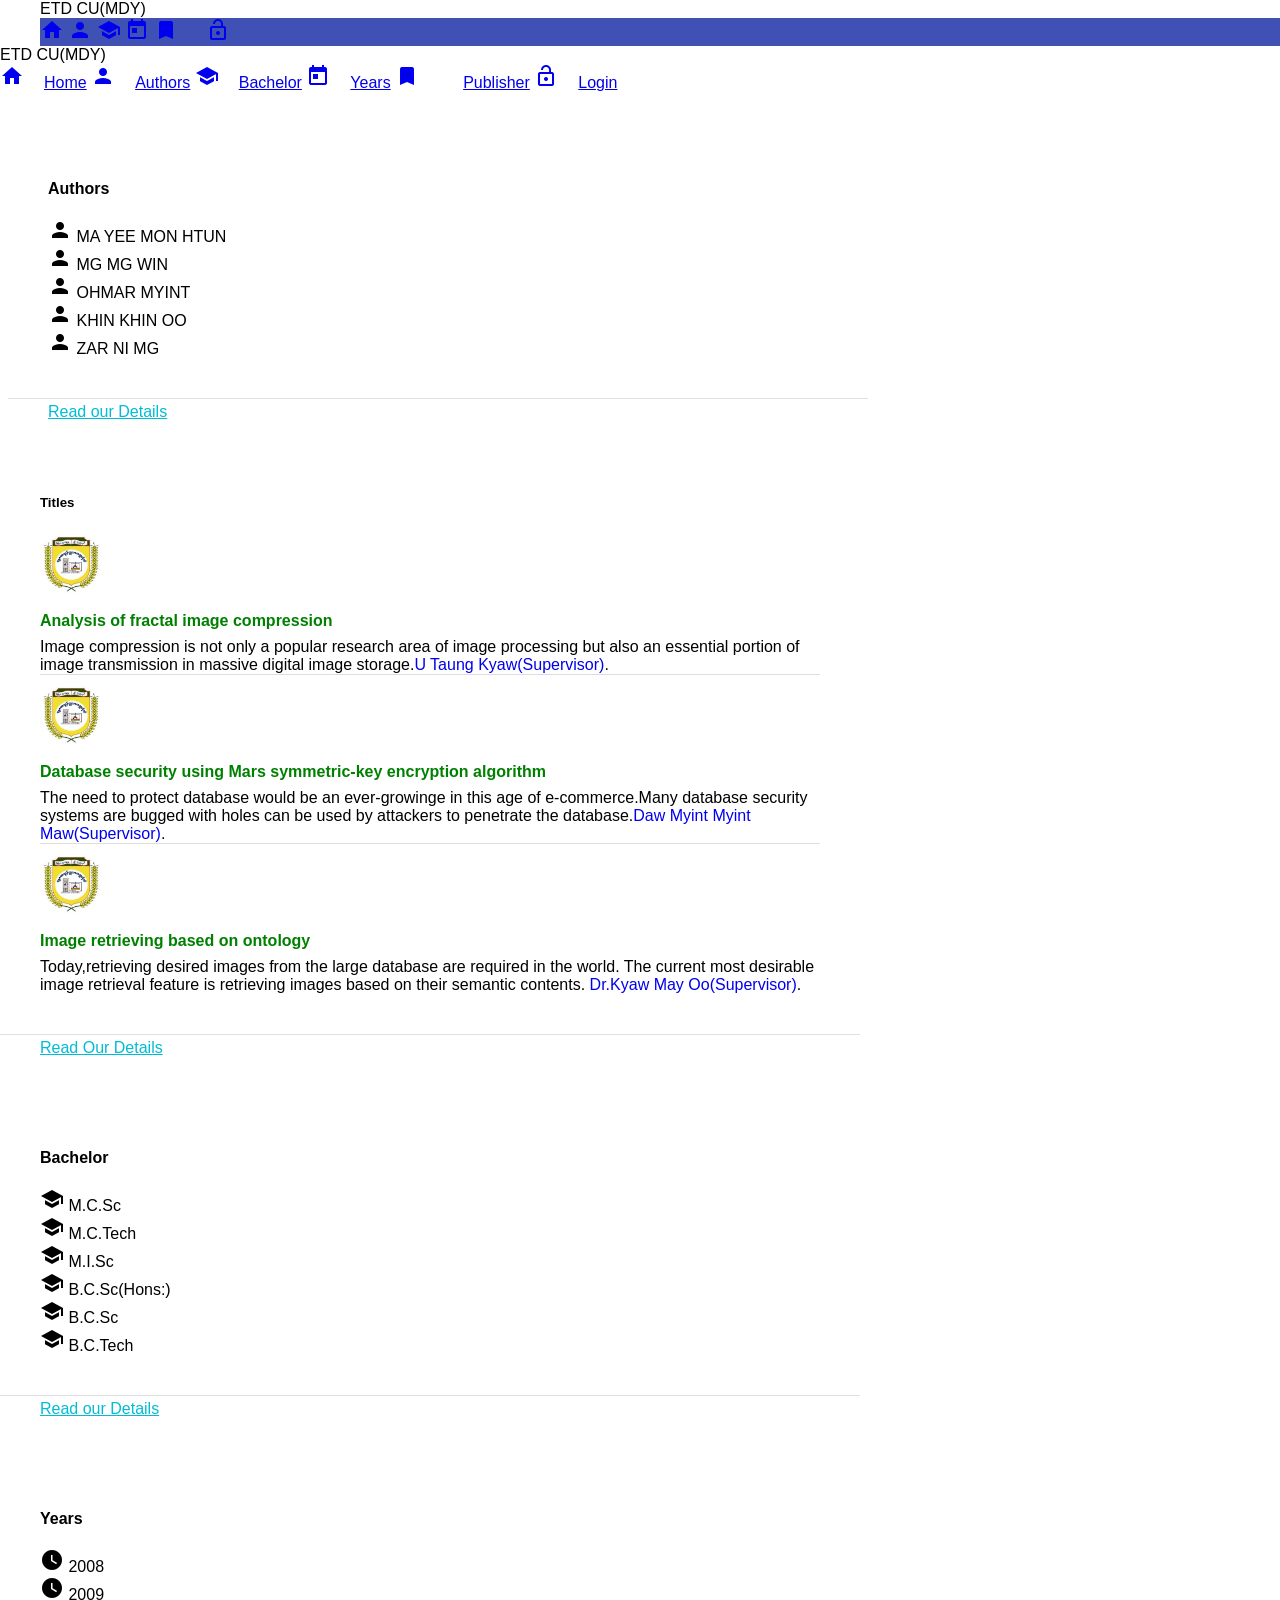
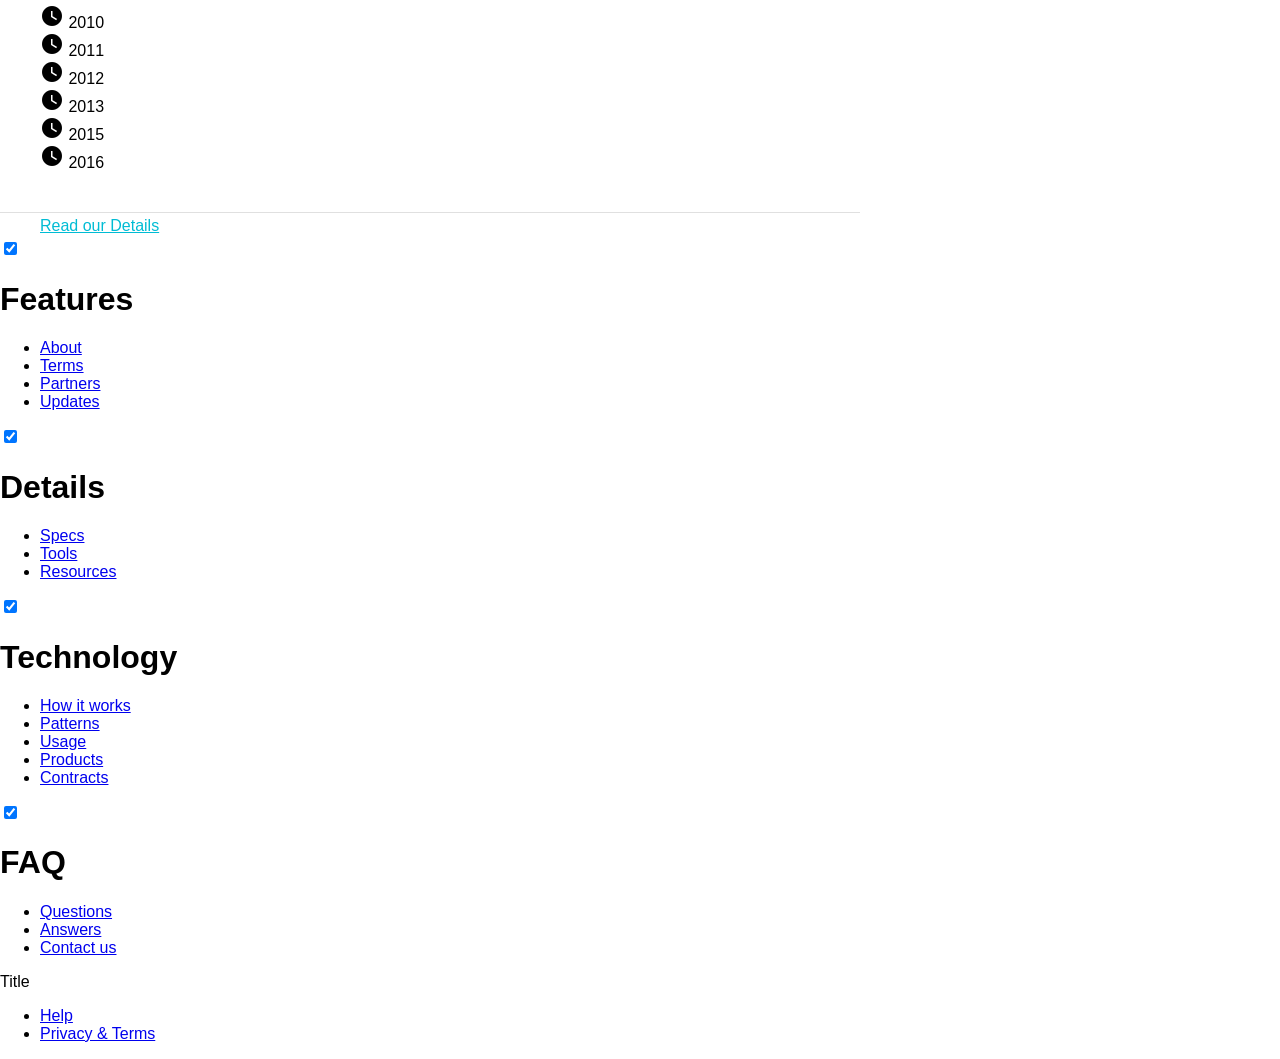
<file: public/index.html>
<!doctype html>
<html lang="">
  <head>
    <meta charset="utf-8">
    <meta http-equiv="X-UA-Compatible" content="IE=edge">
    <meta name="description" content="">
    <meta name="viewport" content="width=device-width, initial-scale=1.0">
    <title>Electronic Thesis and Dissertations</title>

    <!-- Disable tap highlight on IE -->
    <meta name="msapplication-tap-highlight" content="no">

    <!-- Web Application Manifest -->
    <link rel="manifest" href="manifest.json">


    <!-- Add to homescreen for Chrome on Android -->
    <meta name="mobile-web-app-capable" content="yes">
    <meta name="application-name" content="Web Starter Kit">
    <link rel="icon" sizes="192x192" href="images/touch/chrome-touch-icon-192x192.png">

    <!-- Add to homescreen for Safari on iOS -->
    <meta name="apple-mobile-web-app-capable" content="yes">
    <meta name="apple-mobile-web-app-status-bar-style" content="black">
    <meta name="apple-mobile-web-app-title" content="Web Starter Kit">
    <link rel="apple-touch-icon" href="images/touch/apple-touch-icon.png">

    <!-- Tile icon for Win8 (144x144 + tile color) -->
    <meta name="msapplication-TileImage" content="images/touch/ms-touch-icon-144x144-precomposed.png">
    <meta name="msapplication-TileColor" content="#2F3BA2">

    <!-- Color the status bar on mobile devices -->
    <meta name="theme-color" content="#2F3BA2">

    <!-- SEO: If your mobile URL is different from the desktop URL, add a canonical link to the desktop page https://developers.google.com/webmasters/smartphone-sites/feature-phones -->
    <!--
    <link rel="canonical" href="http://www.example.com/">
    -->

    <!-- Material Design icons -->
    <link rel="stylesheet" href="https://fonts.googleapis.com/icon?family=Material+Icons">


    <!-- Material Design Lite page styles:
    You can choose other color schemes from the CDN, more info here http://www.getmdl.io/customize/index.html
    Format: material.color1-color2.min.css, some examples:
    material.red-teal.min.css
    material.blue-orange.min.css
    material.purple-indigo.min.css
    -->
    <link rel="stylesheet" href="https://code.getmdl.io/1.2.1/material.indigo-pink.min.css">

    <!-- Your styles -->
    <link rel="stylesheet" href="styles/main.css">

    
  </head>
  <body class="mdl-demo mdl-color--grey-100 mdl-color-text--grey-700 mdl-base">
    <div class="mdl-layout mdl-js-layout mdl-layout--fixed-header">
      <header class="mdl-layout__header mdl-layout__header--scroll mdl-color--primary">
        <div class="mdl-layout__header-row">
        </div>
        <div class="mdl-layout__header-row">
          <span class="mdl-layout-title">ETD CU(MDY)</span>
          <div class="mdl-layout-spacer"></div>
          <nav class="mdl-navigation mdl-layout--large-screen-only" style="background-color: rgb(63,81,181);">
          <a href="#overview" class="is-active mdl-navigation__link"><i class="small material-icons">home</i></a>
          <a href="author.html" class="mdl-navigation__link"><i class="small material-icons">person</i></a>
          <a href="bachelor.html" class="mdl-navigation__link"><i class="small material-icons">school</i></a>
          <a href="year.html" class="mdl-navigation__link"><i class="small material-icons">today</i></a>
          <a href="publisher.html" class="mdl-navigation__link"><i class="small material-icons">bookmarks</i></a>
          <a href="login.html" class="mdl-navigation__link"><i class="small material-icons">lock_open</i></a>
          </nav> 
        </div>
      </header>

        <div class="mdl-layout__drawer">
        <span class="mdl-layout-title">ETD CU(MDY)</span>
        <nav class="mdl-navigation">
          <a class="mdl-navigation__link" href="#overview"><i class="small material-icons" style="padding-right: 20px">home</i>Home</a>
          <a class="mdl-navigation__link" href="author.html"><i class="small material-icons" style="padding-right: 20px">person</i>Authors</a>
          <a class="mdl-navigation__link" href="bachelor.html"><i class="small material-icons" style="padding-right: 20px">school</i>Bachelor</a>
          <a class="mdl-navigation__link" href="year.html"><i class="small material-icons" style="padding-right: 20px">today</i>Years</a>
          <a class="mdl-navigation__link" href="publisher.html"><i class="small material-icons" style="padding-right: 20px">bookmarks</i>Publisher</a>
          <a class="mdl-navigation__link" href="login.html"><i class="small material-icons" style="padding-right: 20px">lock_open</i>Login</a>
        </nav>
        </div>

      <main class="mdl-layout__content">
        <div class="mdl-layout__tab-panel is-active" id="overview">
          <div class="mdl-layout__tab-panel is-active">
          </div>
          <section class="section--center mdl-grid mdl-grid--no-spacing mdl-shadow--2dp">
            
            <div class="mdl-card mdl-cell mdl-cell--12-col-desktop mdl-cell--6-col-tablet mdl-cell--4-col-phone">
              <div class="mdl-card__supporting-text">
                <h4>Authors</h4>
               <div class="mdl-list__item">
                <span class="mdl-list__item-primary-content">
                   <i class="material-icons mdl-list__item-avatar">person</i>
                     <span>MA YEE MON HTUN</span>
                </span>
               </div> 
               <div class="mdl-list__item">
                <span class="mdl-list__item-primary-content">
                   <i class="material-icons mdl-list__item-avatar">person</i>
                     <span>MG MG WIN </span>
                </span>
               </div> 
               <div class="mdl-list__item">
                <span class="mdl-list__item-primary-content">
                   <i class="material-icons mdl-list__item-avatar">person</i>
                     <span>OHMAR MYINT</span>
                </span>
               </div> 
               <div class="mdl-list__item">
                <span class="mdl-list__item-primary-content">
                   <i class="material-icons mdl-list__item-avatar">person</i>
                     <span>KHIN KHIN OO</span>
                </span>
               </div> 
               <div class="mdl-list__item">
                <span class="mdl-list__item-primary-content">
                   <i class="material-icons mdl-list__item-avatar">person</i>
                     <span>ZAR NI MG</span>
                </span>
               </div> 

              </div>
              <div class="mdl-card__actions">
                <a href="author.html" class="mdl-button">Read our Details</a>
              </div>
            </div>
          </section>
        </div>
          <section class="section--center mdl-grid mdl-grid--no-spacing mdl-shadow--2dp">
            <div class="mdl-card mdl-cell mdl-cell--12-col">
              <div class="mdl-card__supporting-text mdl-grid mdl-grid--no-spacing">
                <h5 class="mdl-cell mdl-cell--12-col">Titles</h5>
                <div class="section__circle-container mdl-cell mdl-cell--2-col mdl-cell--1-col-phone">
                <div class="section__circle-container__circle mdl-color--primary">
                  <img src="images/logo.jpg" height="63px" width="63px" border-radius="32px">
                </div>
                </div>
                <div class="section__text mdl-cell mdl-cell--10-col-desktop mdl-cell--6-col-tablet mdl-cell--3-col-phone">
                  <h5 style="color:green;">Analysis of fractal image compression</h5>
                  Image compression is not only a popular research area of image  processing but also an essential portion of image transmission in massive digital image storage.<a href="#">U Taung Kyaw(Supervisor)</a>.
                </div>
                <div class="section__circle-container mdl-cell mdl-cell--2-col mdl-cell--1-col-phone">
                  <div class="section__circle-container__circle mdl-color--primary">
                    <img src="images/logo.jpg" height="63px" width="63px" border-radius="32px">
                  </div>
                </div>
                <div class="section__text mdl-cell mdl-cell--10-col-desktop mdl-cell--6-col-tablet mdl-cell--3-col-phone">
                  <h5 style="color:green;">Database security using Mars symmetric-key encryption algorithm</h5>
                  The need to protect database would be an ever-growinge in this age of e-commerce.Many database security systems are bugged with holes can be used by attackers to penetrate the database.<a href="#">Daw Myint Myint Maw(Supervisor)</a>.
                </div>
                <div class="section__circle-container mdl-cell mdl-cell--2-col mdl-cell--1-col-phone">
                  <div class="section__circle-container__circle mdl-color--primary">
                    <img src="images/logo.jpg" height="63px" width="63px" border-radius="32px">
                  </div>
                </div>
                <div class="section__text mdl-cell mdl-cell--10-col-desktop mdl-cell--6-col-tablet mdl-cell--3-col-phone">
                  <h5 style="color:green;">Image retrieving based on ontology</h5>
                  Today,retrieving desired images from the large database are required in the world. The current most desirable image retrieval feature is retrieving images based on their semantic contents. <a href="#">Dr.Kyaw May Oo(Supervisor)</a>.
                </div>
              </div>
              <div class="mdl-card__actions">
                <a href="table.html" class="mdl-button">Read Our Details</a>
              </div>
            </div>   
          </section>

          <section class="section--center mdl-grid mdl-grid--no-spacing mdl-shadow--2dp">
            <div class="mdl-card mdl-cell mdl-cell--12-col" id="bachelor">
              <div class="mdl-card__supporting-text">
                <h4>Bachelor</h4>
                <div class="mdl-list__item">
                <span class="mdl-list__item-primary-content">
                   <i class="material-icons mdl-list__item-avatar">school</i>
                     <span>M.C.Sc</span>
                </span>
               </div> 
               <div class="mdl-list__item">
                <span class="mdl-list__item-primary-content">
                   <i class="material-icons mdl-list__item-avatar">school</i>
                     <span>M.C.Tech</span>
                </span>
               </div> 
               <div class="mdl-list__item">
                <span class="mdl-list__item-primary-content">
                   <i class="material-icons mdl-list__item-avatar">school</i>
                     <span>M.I.Sc</span>
                </span>
               </div> 
               <div class="mdl-list__item">
                <span class="mdl-list__item-primary-content">
                   <i class="material-icons mdl-list__item-avatar">school</i>
                     <span>B.C.Sc(Hons:)</span>
                </span>
               </div> 
               <div class="mdl-list__item">
                <span class="mdl-list__item-primary-content">
                   <i class="material-icons mdl-list__item-avatar">school</i>
                     <span>B.C.Sc</span>
                </span>
               </div> 
               <div class="mdl-list__item">
                <span class="mdl-list__item-primary-content">
                   <i class="material-icons mdl-list__item-avatar">school</i>
                     <span>B.C.Tech</span>
                </span>
               </div> 
              </div>
              <div class="mdl-card__actions">
                <a href="bachelor.html" class="mdl-button">Read our Details</a>
              </div>
            </div> 
          </section>

          <section class="section--center mdl-grid mdl-grid--no-spacing mdl-shadow--2dp">
            <div class="mdl-cell mdl-cell--12-col mdl-card">
              <div class="mdl-card__supporting-text">
              <h4>Years</h4>
              <div class="mdl-list__item">
                <span class="mdl-list__item-primary-content">
                   <i class="material-icons mdl-list__item-avatar">watch_later</i>
                     <span>2008</span>
                </span>
               </div> 
               <div class="mdl-list__item">
                <span class="mdl-list__item-primary-content">
                   <i class="material-icons mdl-list__item-avatar">watch_later</i>
                     <span>2009</span>
                </span>
               </div> 
               <div class="mdl-list__item">
                <span class="mdl-list__item-primary-content">
                   <i class="material-icons mdl-list__item-avatar">watch_later</i>
                     <span>2010</span>
                </span>
               </div> 
               <div class="mdl-list__item">
                <span class="mdl-list__item-primary-content">
                   <i class="material-icons mdl-list__item-avatar">watch_later</i>
                     <span>2011</span>
                </span>
               </div> 
               <div class="mdl-list__item">
                <span class="mdl-list__item-primary-content">
                   <i class="material-icons mdl-list__item-avatar">watch_later</i>
                     <span>2012</span>
                </span>
               </div> 
               <div class="mdl-list__item">
                <span class="mdl-list__item-primary-content">
                   <i class="material-icons mdl-list__item-avatar">watch_later</i>
                     <span>2013</span>
                </span>
               </div> 
               <div class="mdl-list__item">
                <span class="mdl-list__item-primary-content">
                   <i class="material-icons mdl-list__item-avatar">watch_later</i>
                     <span>2015</span>
                </span>
               </div> 
               <div class="mdl-list__item">
                <span class="mdl-list__item-primary-content">
                   <i class="material-icons mdl-list__item-avatar">watch_later</i>
                     <span>2016</span>
                </span>
               </div> 
            </div>
            <div class="mdl-card__actions">
                <a href="year.html" class="mdl-button">Read our Details</a>
              </div>
            </div> 
          </section>

         <footer class="mdl-mega-footer">      
            <div class="mdl-mega-footer__middle-section">
            <div class="mdl-mega-footer__drop-down-section">
            <input class="mdl-mega-footer__heading-checkbox" type="checkbox" checked>
            <h1 class="mdl-mega-footer__heading">Features</h1>
               <ul class="mdl-mega-footer__link-list">
                  <li><a href="about.html">About</a></li>
                  <li><a href="#">Terms</a></li>
                  <li><a href="#">Partners</a></li>
                  <li><a href="#">Updates</a></li>
               </ul>
            </div>

            <div class="mdl-mega-footer__drop-down-section">
            <input class="mdl-mega-footer__heading-checkbox" type="checkbox" checked>
            <h1 class="mdl-mega-footer__heading"> Details</h1>
              <ul class="mdl-mega-footer__link-list">
                <li><a href="#">Specs</a></li>
                <li><a href="#">Tools</a></li>
                <li><a href="resources.html">Resources</a></li>
              </ul>
            </div>

            <div class="mdl-mega-footer__drop-down-section">
            <input class="mdl-mega-footer__heading-checkbox" type="checkbox" checked>
            <h1 class="mdl-mega-footer__heading">Technology</h1>
            <ul class="mdl-mega-footer__link-list">
                <li><a href="work.html">How it works</a></li>
                <li><a href="#">Patterns</a></li>
                <li><a href="#">Usage</a></li>
                <li><a href="#">Products</a></li>
                <li><a href="#">Contracts</a></li>
            </ul>
            </div>

            <div class="mdl-mega-footer__drop-down-section">
            <input class="mdl-mega-footer__heading-checkbox" type="checkbox" checked>
            <h1 class="mdl-mega-footer__heading">FAQ</h1>
            <ul class="mdl-mega-footer__link-list">
               <li><a href="FAQ.html">Questions</a></li>
               <li><a href="FAQ.html">Answers</a></li>
               <li><a href="contact.html">Contact us</a></li>
            </ul>
            </div>
            </div>

            <div class="mdl-mega-footer__bottom-section">
            <div class="mdl-logo">Title</div>
            <ul class="mdl-mega-footer__link-list">
              <li><a href="#">Help</a></li>
              <li><a href="#">Privacy & Terms</a></li>
            </ul>
            </div>
          </footer>             
      </main>
   

    <script src="https://code.getmdl.io/1.2.1/material.min.js"></script>
    <!-- build:js scripts/main.min.js -->
    <script src="scripts/main.js"></script>
    <!-- endbuild -->

    <!-- Google Analytics: change UA-XXXXX-X to be your site's ID -->
    <script>
      (function(i,s,o,g,r,a,m){i['GoogleAnalyticsObject']=r;i[r]=i[r]||function(){
      (i[r].q=i[r].q||[]).push(arguments)},i[r].l=1*new Date();a=s.createElement(o),
      m=s.getElementsByTagName(o)[0];a.async=1;a.src=g;m.parentNode.insertBefore(a,m)
      })(window,document,'script','//www.google-analytics.com/analytics.js','ga');
      ga('create', 'UA-XXXXX-X', 'auto');
      ga('send', 'pageview');
    </script>
    <!-- Built with love using Web Starter Kit -->
    
  </div>
  </body>
</html>
</file>
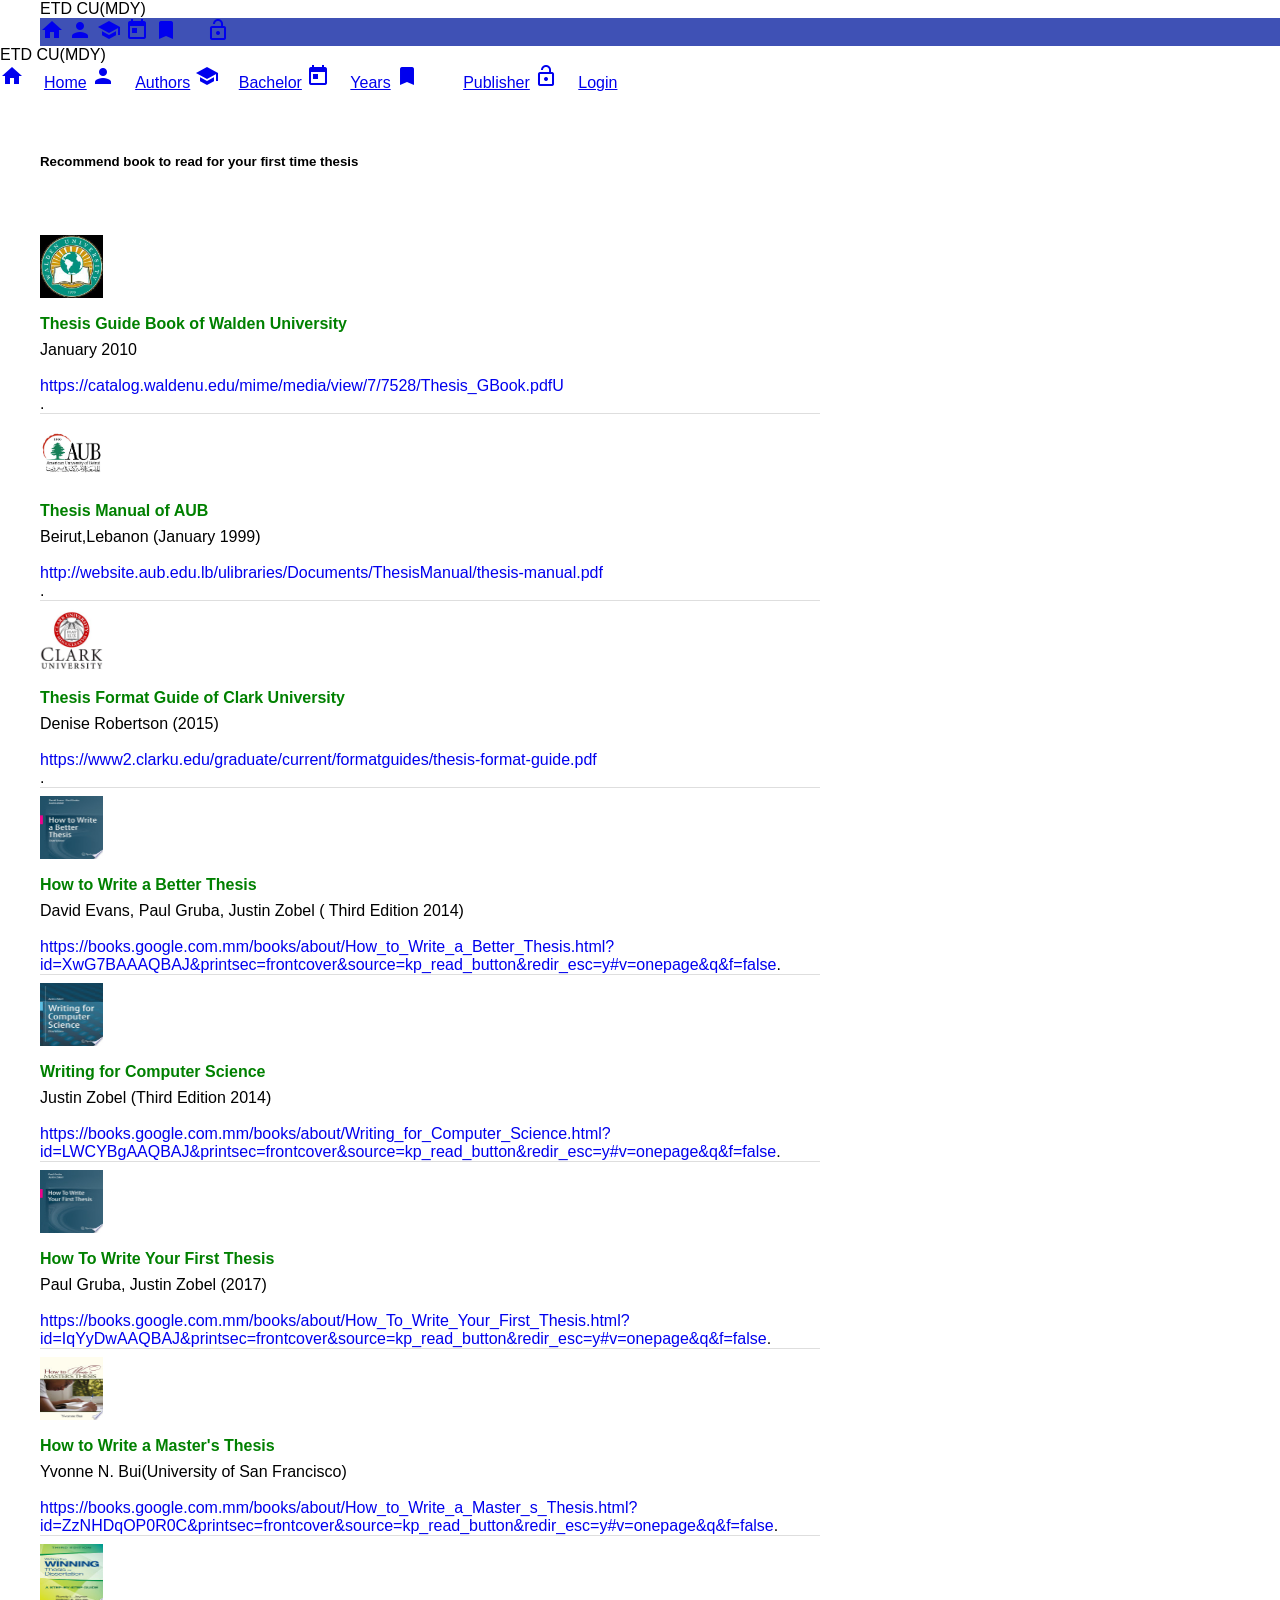
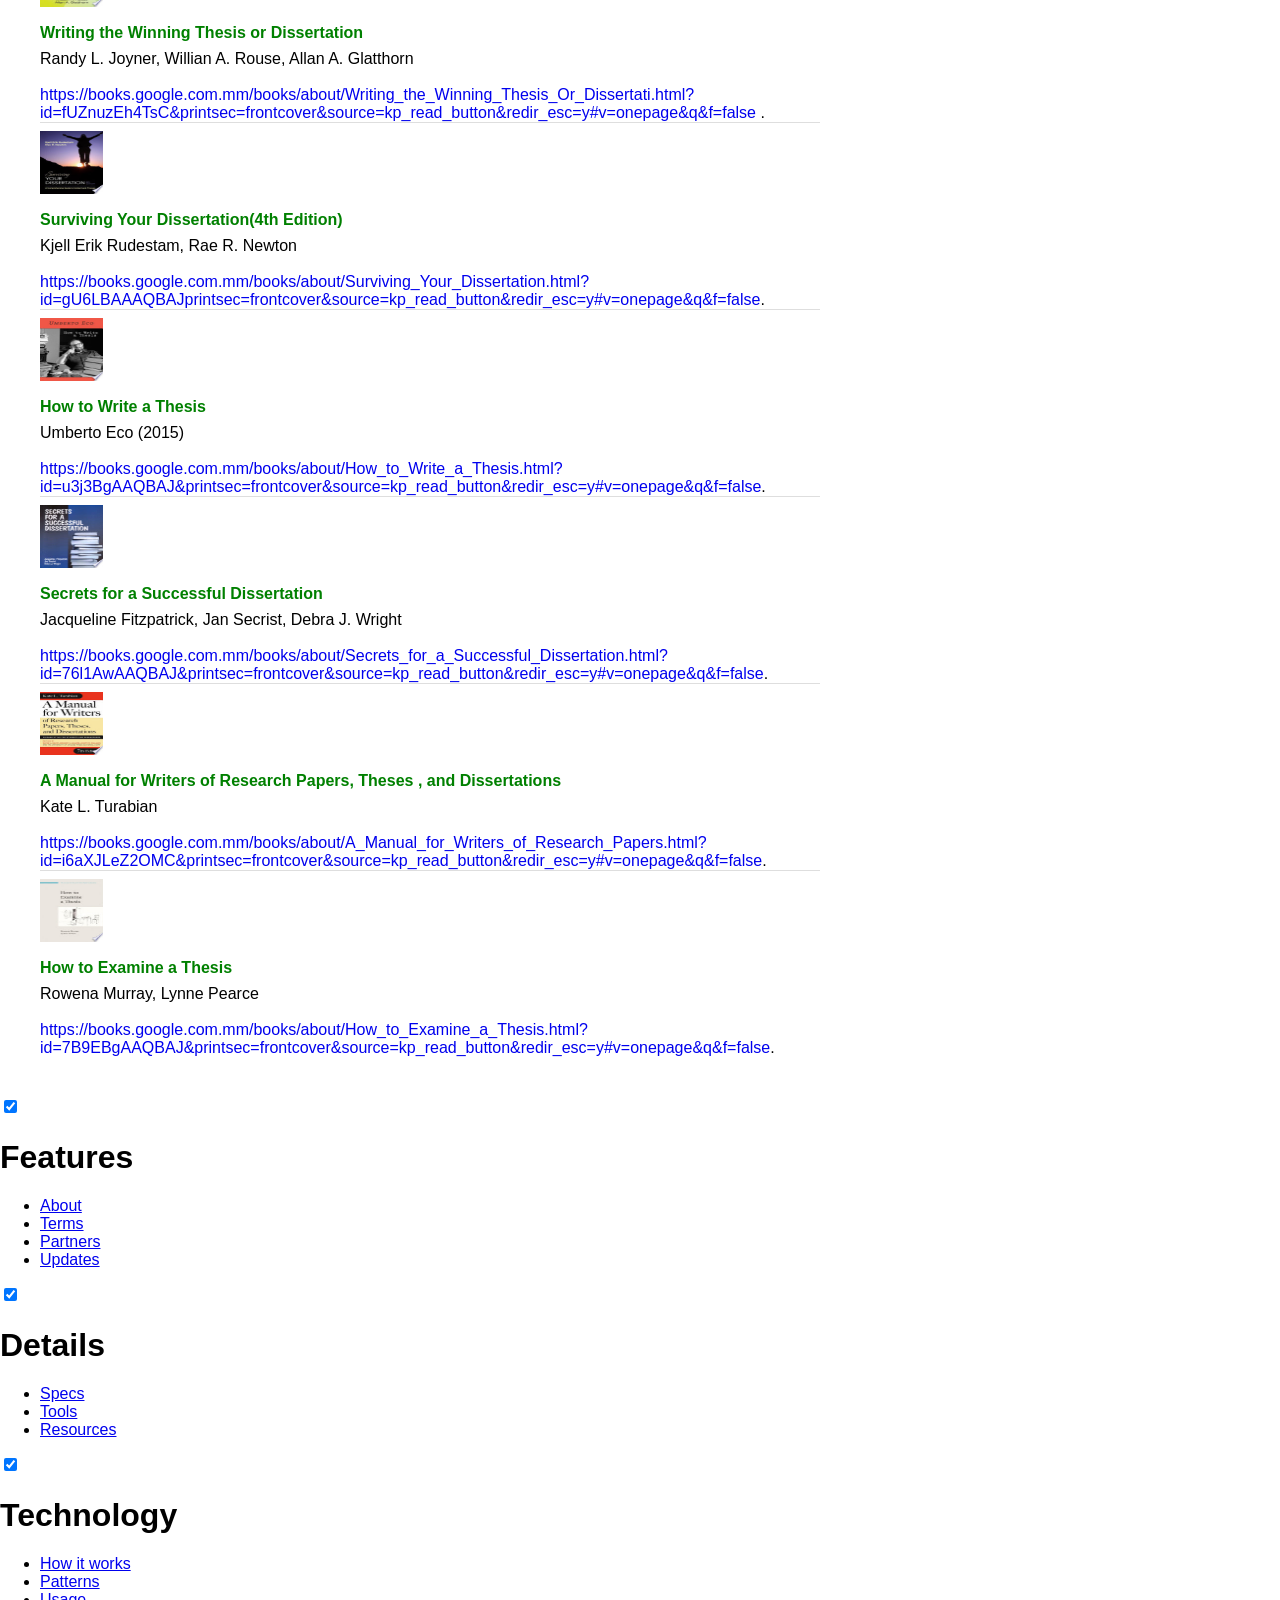
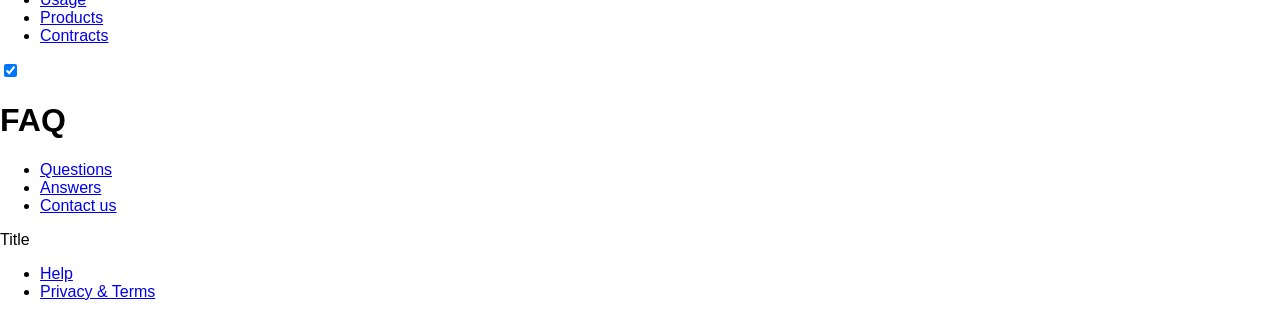
<file: public/publisher.html>
<!doctype html>
<html lang="">
  <head>
    <meta charset="utf-8">
    <meta http-equiv="X-UA-Compatible" content="IE=edge">
    <meta name="description" content="">
    <meta name="viewport" content="width=device-width, initial-scale=1.0">
    <title>Electronic Thesis and Dissertations</title>

    <!-- Disable tap highlight on IE -->
    <meta name="msapplication-tap-highlight" content="no">

    <!-- Web Application Manifest -->
    <link rel="manifest" href="manifest.json">


    <!-- Add to homescreen for Chrome on Android -->
    <meta name="mobile-web-app-capable" content="yes">
    <meta name="application-name" content="Web Starter Kit">
    <link rel="icon" sizes="192x192" href="images/touch/chrome-touch-icon-192x192.png">

    <!-- Add to homescreen for Safari on iOS -->
    <meta name="apple-mobile-web-app-capable" content="yes">
    <meta name="apple-mobile-web-app-status-bar-style" content="black">
    <meta name="apple-mobile-web-app-title" content="Web Starter Kit">
    <link rel="apple-touch-icon" href="images/touch/apple-touch-icon.png">

    <!-- Tile icon for Win8 (144x144 + tile color) -->
    <meta name="msapplication-TileImage" content="images/touch/ms-touch-icon-144x144-precomposed.png">
    <meta name="msapplication-TileColor" content="#2F3BA2">

    <!-- Color the status bar on mobile devices -->
    <meta name="theme-color" content="#2F3BA2">

    <!-- SEO: If your mobile URL is different from the desktop URL, add a canonical link to the desktop page https://developers.google.com/webmasters/smartphone-sites/feature-phones -->
    <!--
    <link rel="canonical" href="http://www.example.com/">
    -->

    <!-- Material Design icons -->
    <link rel="stylesheet" href="https://fonts.googleapis.com/icon?family=Material+Icons">


    <!-- Material Design Lite page styles:
    You can choose other color schemes from the CDN, more info here http://www.getmdl.io/customize/index.html
    Format: material.color1-color2.min.css, some examples:
    material.red-teal.min.css
    material.blue-orange.min.css
    material.purple-indigo.min.css
    -->
    <link rel="stylesheet" href="https://code.getmdl.io/1.2.1/material.indigo-pink.min.css">

    <!-- Your styles -->
    <link rel="stylesheet" href="styles/main.css">

    
  </head>
  <body class="mdl-demo mdl-color--grey-100 mdl-color-text--grey-700 mdl-base">
    <div class="mdl-layout mdl-js-layout mdl-layout--fixed-header">
      <header class="mdl-layout__header mdl-layout__header--scroll mdl-color--primary">
        <div class="mdl-layout__header-row">
        </div>
        <div class="mdl-layout__header-row">
          <span class="mdl-layout-title">ETD CU(MDY)</span>
          <div class="mdl-layout-spacer"></div>
          <nav class="mdl-navigation mdl-layout--large-screen-only" style="background-color: rgb(63,81,181);">
          <a href="index.html" class="is-active mdl-navigation__link"><i class="small material-icons">home</i></a>
          <a href="author.html" class="mdl-navigation__link"><i class="small material-icons">person</i></a>
          <a href="bachelor.html" class="mdl-navigation__link"><i class="small material-icons">school</i></a>
          <a href="year.html" class="mdl-navigation__link"><i class="small material-icons">today</i></a>
          <a href="publisher.html" class="mdl-navigation__link"><i class="small material-icons">bookmarks</i></a>
          <a href="login.html" class="mdl-navigation__link"><i class="small material-icons">lock_open</i></a>
          </nav> 
        </div>
      </header>

        <div class="mdl-layout__drawer">
        <span class="mdl-layout-title">ETD CU(MDY)</span>
        <nav class="mdl-navigation">
          <a class="mdl-navigation__link" href="index.html"><i class="small material-icons" style="padding-right: 20px">home</i>Home</a>
          <a class="mdl-navigation__link" href="author.html"><i class="small material-icons" style="padding-right: 20px">person</i>Authors</a>
          <a class="mdl-navigation__link" href="bachelor.html"><i class="small material-icons" style="padding-right: 20px">school</i>Bachelor</a>
          <a class="mdl-navigation__link" href="year.html"><i class="small material-icons" style="padding-right: 20px">today</i>Years</a>
          <a class="mdl-navigation__link" href="publisher.html"><i class="small material-icons" style="padding-right: 20px">bookmarks</i>Publisher</a>
          <a class="mdl-navigation__link" href="login.html"><i class="small material-icons" style="padding-right: 20px">lock_open</i>Login</a>
        </nav>
        </div>
        
      <main class="mdl-layout__content">
           <section class="section--center mdl-grid mdl-grid--no-spacing mdl-shadow--2dp">
            <div class="mdl-card mdl-cell mdl-cell--12-col">
              <div class="mdl-card__supporting-text mdl-grid mdl-grid--no-spacing">
                <h5 class="mdl-cell mdl-cell--12-col">Recommend book to read for your first time thesis</h5><br><br>
                <div class="section__circle-container mdl-cell mdl-cell--2-col mdl-cell--1-col-phone">
                <div class="section__circle-container__circle mdl-color--primary">
                  <img src="images/b1.jpg" height="63px" width="63px" border-radius="32px">
                </div>
                </div>
                <div class="section__text mdl-cell mdl-cell--10-col-desktop mdl-cell--6-col-tablet mdl-cell--3-col-phone">
                  <h5 style="color:green;">Thesis Guide Book of Walden University</h5>
                  January 2010<br><br>
                  <a href="https://catalog.waldenu.edu/mime/media/view/7/7528/Thesis_GBook.pdf">https://catalog.waldenu.edu/mime/media/view/7/7528/Thesis_GBook.pdfU<br></a>.
                </div>
                <div class="section__circle-container mdl-cell mdl-cell--2-col mdl-cell--1-col-phone">
                  <div class="section__circle-container__circle mdl-color--primary">
                    <img src="images/b2.jpg" height="63px" width="63px" border-radius="32px">
                  </div>
                </div>
                <div class="section__text mdl-cell mdl-cell--10-col-desktop mdl-cell--6-col-tablet mdl-cell--3-col-phone">
                  <h5 style="color:green;">Thesis Manual of AUB</h5>
                  Beirut,Lebanon (January 1999)<br><br>
                  <a href="http://website.aub.edu.lb/ulibraries/Documents/ThesisManual/thesis-manual.pdf">http://website.aub.edu.lb/ulibraries/Documents/ThesisManual/thesis-manual.pdf<br></a>.
                </div>
                <div class="section__circle-container mdl-cell mdl-cell--2-col mdl-cell--1-col-phone">
                  <div class="section__circle-container__circle mdl-color--primary">
                    <img src="images/b3.jpg" height="63px" width="63px" border-radius="32px">
                  </div>
                </div>
                <div class="section__text mdl-cell mdl-cell--10-col-desktop mdl-cell--6-col-tablet mdl-cell--3-col-phone">
                  <h5 style="color:green;">Thesis Format Guide of Clark University</h5>
                  Denise Robertson (2015)<br><br>
                   <a href="https://www2.clarku.edu/graduate/current/formatguides/thesis-format-guide.pdf">https://www2.clarku.edu/graduate/current/formatguides/thesis-format-guide.pdf<br></a>.
                </div>
                <div class="section__circle-container mdl-cell mdl-cell--2-col mdl-cell--1-col-phone">
                  <div class="section__circle-container__circle mdl-color--primary">
                    <img src="images/b4.jpg" height="63px" width="63px" border-radius="32px">
                  </div>
                </div>
                <div class="section__text mdl-cell mdl-cell--10-col-desktop mdl-cell--6-col-tablet mdl-cell--3-col-phone">
                  <h5 style="color:green;">How to Write a Better Thesis</h5>
                  David Evans, Paul Gruba, Justin Zobel ( Third Edition 2014)<br><br>
                   <a href="https://books.google.com.mm/books/about/How_to_Write_a_Better_Thesis.html?id=XwG7BAAAQBAJ&printsec=frontcover&source=kp_read_button&redir_esc=y#v=onepage&q&f=false">https://books.google.com.mm/books/about/How_to_Write_a_Better_Thesis.html?id=XwG7BAAAQBAJ&printsec=frontcover&source=kp_read_button&redir_esc=y#v=onepage&q&f=false</a>.
                </div>
                <div class="section__circle-container mdl-cell mdl-cell--2-col mdl-cell--1-col-phone">
                  <div class="section__circle-container__circle mdl-color--primary">
                    <img src="images/b5.jpg" height="63px" width="63px" border-radius="32px">
                  </div>
                </div>
                <div class="section__text mdl-cell mdl-cell--10-col-desktop mdl-cell--6-col-tablet mdl-cell--3-col-phone">
                  <h5 style="color:green;">Writing for Computer Science</h5>
                  Justin Zobel (Third Edition 2014)<br><br>
                  <a href="https://books.google.com.mm/books/about/Writing_for_Computer_Science.html?id=LWCYBgAAQBAJ&printsec=frontcover&source=kp_read_button&redir_esc=y#v=onepage&q&f=false">https://books.google.com.mm/books/about/Writing_for_Computer_Science.html?id=LWCYBgAAQBAJ&printsec=frontcover&source=kp_read_button&redir_esc=y#v=onepage&q&f=false</a>.
                </div>
                <div class="section__circle-container mdl-cell mdl-cell--2-col mdl-cell--1-col-phone">
                  <div class="section__circle-container__circle mdl-color--primary">
                    <img src="images/b6.jpg" height="63px" width="63px" border-radius="32px">
                  </div>
                </div>
                <div class="section__text mdl-cell mdl-cell--10-col-desktop mdl-cell--6-col-tablet mdl-cell--3-col-phone">
                  <h5 style="color:green;">How To Write Your First Thesis</h5>
                  Paul Gruba, Justin Zobel (2017)<br><br>
                  <a href="https://books.google.com.mm/books/about/How_To_Write_Your_First_Thesis.html?id=IqYyDwAAQBAJ&printsec=frontcover&source=kp_read_button&redir_esc=y#v=onepage&q&f=false">https://books.google.com.mm/books/about/How_To_Write_Your_First_Thesis.html?id=IqYyDwAAQBAJ&printsec=frontcover&source=kp_read_button&redir_esc=y#v=onepage&q&f=false</a>.
                </div>
                <div class="section__circle-container mdl-cell mdl-cell--2-col mdl-cell--1-col-phone">
                  <div class="section__circle-container__circle mdl-color--primary">
                    <img src="images/b7.jpg" height="63px" width="63px" border-radius="32px">
                  </div>
                </div>
                <div class="section__text mdl-cell mdl-cell--10-col-desktop mdl-cell--6-col-tablet mdl-cell--3-col-phone">
                  <h5 style="color:green;">How to Write a Master's Thesis</h5>
                  Yvonne N. Bui(University of San Francisco)<br><br>
                  <a href="https://books.google.com.mm/books/about/How_to_Write_a_Master_s_Thesis.html?id=ZzNHDqOP0R0C&printsec=frontcover&source=kp_read_button&redir_esc=y#v=onepage&q&f=false">https://books.google.com.mm/books/about/How_to_Write_a_Master_s_Thesis.html?id=ZzNHDqOP0R0C&printsec=frontcover&source=kp_read_button&redir_esc=y#v=onepage&q&f=false</a>.
                </div>
                <div class="section__circle-container mdl-cell mdl-cell--2-col mdl-cell--1-col-phone">
                  <div class="section__circle-container__circle mdl-color--primary">
                    <img src="images/b8.jpg" height="63px" width="63px" border-radius="32px">
                  </div>
                </div>
                <div class="section__text mdl-cell mdl-cell--10-col-desktop mdl-cell--6-col-tablet mdl-cell--3-col-phone">
                  <h5 style="color:green;">Writing the Winning Thesis or Dissertation</h5>
                  Randy L. Joyner, Willian A. Rouse, Allan A. Glatthorn<br><br>
                  <a href="https://books.google.com.mm/books/about/Writing_the_Winning_Thesis_Or_Dissertati.html?id=fUZnuzEh4TsC&printsec=frontcover&source=kp_read_button&redir_esc=y#v=onepage&q&f=false">https://books.google.com.mm/books/about/Writing_the_Winning_Thesis_Or_Dissertati.html?id=fUZnuzEh4TsC&printsec=frontcover&source=kp_read_button&redir_esc=y#v=onepage&q&f=false
                  </a>.
                </div>
                <div class="section__circle-container mdl-cell mdl-cell--2-col mdl-cell--1-col-phone">
                  <div class="section__circle-container__circle mdl-color--primary">
                    <img src="images/b9.jpg" height="63px" width="63px" border-radius="32px">
                  </div>
                </div>
                <div class="section__text mdl-cell mdl-cell--10-col-desktop mdl-cell--6-col-tablet mdl-cell--3-col-phone">
                  <h5 style="color:green;">Surviving Your Dissertation(4th Edition)</h5>
                  Kjell Erik Rudestam, Rae R. Newton<br><br>
                  <a href="https://books.google.com.mm/books/about/Surviving_Your_Dissertation.html?id=gU6LBAAAQBAJ&printsec=frontcover&source=kp_read_button&redir_esc=y#v=onepage&q&f=false">https://books.google.com.mm/books/about/Surviving_Your_Dissertation.html?id=gU6LBAAAQBAJprintsec=frontcover&source=kp_read_button&redir_esc=y#v=onepage&q&f=false</a>.
                </div>
                <div class="section__circle-container mdl-cell mdl-cell--2-col mdl-cell--1-col-phone">
                  <div class="section__circle-container__circle mdl-color--primary">
                    <img src="images/b10.jpg" height="63px" width="63px" border-radius="32px">
                  </div>
                </div>
                <div class="section__text mdl-cell mdl-cell--10-col-desktop mdl-cell--6-col-tablet mdl-cell--3-col-phone">
                  <h5 style="color:green;">How to Write a Thesis</h5>
                  Umberto Eco (2015) <br><br>
                  <a href="https://books.google.com.mm/books/about/How_to_Write_a_Thesis.html?id=u3j3BgAAQBAJ&printsec=frontcover&source=kp_read_button&redir_esc=y#v=onepage&q&f=false">https://books.google.com.mm/books/about/How_to_Write_a_Thesis.html?id=u3j3BgAAQBAJ&printsec=frontcover&source=kp_read_button&redir_esc=y#v=onepage&q&f=false</a>.
                </div>
                <div class="section__circle-container mdl-cell mdl-cell--2-col mdl-cell--1-col-phone">
                  <div class="section__circle-container__circle mdl-color--primary">
                    <img src="images/b11.jpg" height="63px" width="63px" border-radius="32px">
                  </div>
                </div>
                <div class="section__text mdl-cell mdl-cell--10-col-desktop mdl-cell--6-col-tablet mdl-cell--3-col-phone">
                  <h5 style="color:green;">Secrets for a Successful Dissertation</h5>
                  Jacqueline Fitzpatrick, Jan Secrist, Debra J. Wright<br><br>
                  <a href="https://books.google.com.mm/books/about/Secrets_for_a_Successful_Dissertation.html?id=76l1AwAAQBAJ&printsec=frontcover&source=kp_read_button&redir_esc=y#v=onepage&q&f=false">https://books.google.com.mm/books/about/Secrets_for_a_Successful_Dissertation.html?id=76l1AwAAQBAJ&printsec=frontcover&source=kp_read_button&redir_esc=y#v=onepage&q&f=false</a>.
                </div>
                <div class="section__circle-container mdl-cell mdl-cell--2-col mdl-cell--1-col-phone">
                  <div class="section__circle-container__circle mdl-color--primary">
                    <img src="images/b12.jpg" height="63px" width="63px" border-radius="32px">
                  </div>
                </div>
                <div class="section__text mdl-cell mdl-cell--10-col-desktop mdl-cell--6-col-tablet mdl-cell--3-col-phone">
                  <h5 style="color:green;">A Manual for Writers of Research Papers, Theses , and Dissertations</h5>
                  Kate L. Turabian <br><br>
                  <a href="https://books.google.com.mm/books/about/A_Manual_for_Writers_of_Research_Papers.html?id=i6aXJLeZ2OMC&printsec=frontcover&source=kp_read_button&redir_esc=y#v=onepage&q&f=false">https://books.google.com.mm/books/about/A_Manual_for_Writers_of_Research_Papers.html?id=i6aXJLeZ2OMC&printsec=frontcover&source=kp_read_button&redir_esc=y#v=onepage&q&f=false</a>.
                </div>
                <div class="section__circle-container mdl-cell mdl-cell--2-col mdl-cell--1-col-phone">
                  <div class="section__circle-container__circle mdl-color--primary">
                    <img src="images/b13.jpg" height="63px" width="63px" border-radius="32px">
                  </div>
                </div>
                <div class="section__text mdl-cell mdl-cell--10-col-desktop mdl-cell--6-col-tablet mdl-cell--3-col-phone">
                  <h5 style="color:green;">How to Examine a Thesis</h5>
                  Rowena Murray, Lynne Pearce<br><br>
                  <a href="https://books.google.com.mm/books/about/How_to_Examine_a_Thesis.html?id=7B9EBgAAQBAJ&printsec=frontcover&source=kp_read_button&redir_esc=y#v=onepage&q&f=false">https://books.google.com.mm/books/about/How_to_Examine_a_Thesis.html?id=7B9EBgAAQBAJ&printsec=frontcover&source=kp_read_button&redir_esc=y#v=onepage&q&f=false</a>.
                </div>
              
              </div>
              
            </div>   
          </section>
        <footer class="mdl-mega-footer">      
            <div class="mdl-mega-footer__middle-section">
            <div class="mdl-mega-footer__drop-down-section">
            <input class="mdl-mega-footer__heading-checkbox" type="checkbox" checked>
            <h1 class="mdl-mega-footer__heading">Features</h1>
               <ul class="mdl-mega-footer__link-list">
                  <li><a href="about.html">About</a></li>
                  <li><a href="#">Terms</a></li>
                  <li><a href="#">Partners</a></li>
                  <li><a href="#">Updates</a></li>
               </ul>
            </div>

            <div class="mdl-mega-footer__drop-down-section">
            <input class="mdl-mega-footer__heading-checkbox" type="checkbox" checked>
            <h1 class="mdl-mega-footer__heading"> Details</h1>
              <ul class="mdl-mega-footer__link-list">
                <li><a href="#">Specs</a></li>
                <li><a href="#">Tools</a></li>
                <li><a href="resources.html">Resources</a></li>
              </ul>
            </div>

            <div class="mdl-mega-footer__drop-down-section">
            <input class="mdl-mega-footer__heading-checkbox" type="checkbox" checked>
            <h1 class="mdl-mega-footer__heading">Technology</h1>
            <ul class="mdl-mega-footer__link-list">
                <li><a href="work.html">How it works</a></li>
                <li><a href="#">Patterns</a></li>
                <li><a href="#">Usage</a></li>
                <li><a href="#">Products</a></li>
                <li><a href="#">Contracts</a></li>
            </ul>
            </div>

            <div class="mdl-mega-footer__drop-down-section">
            <input class="mdl-mega-footer__heading-checkbox" type="checkbox" checked>
            <h1 class="mdl-mega-footer__heading">FAQ</h1>
            <ul class="mdl-mega-footer__link-list">
               <li><a href="FAQ.html">Questions</a></li>
               <li><a href="FAQ.html">Answers</a></li>
               <li><a href="contact.html">Contact us</a></li>
            </ul>
            </div>
            </div>

            <div class="mdl-mega-footer__bottom-section">
            <div class="mdl-logo">Title</div>
            <ul class="mdl-mega-footer__link-list">
              <li><a href="#">Help</a></li>
              <li><a href="#">Privacy & Terms</a></li>
            </ul>
            </div>
        </footer>             
      </main>
   



        <script src="https://code.getmdl.io/1.2.1/material.min.js"></script>
    <!-- build:js scripts/main.min.js -->
    <script src="scripts/main.js"></script>
    <!-- endbuild -->

    <!-- Google Analytics: change UA-XXXXX-X to be your site's ID -->
    <script>
      (function(i,s,o,g,r,a,m){i['GoogleAnalyticsObject']=r;i[r]=i[r]||function(){
      (i[r].q=i[r].q||[]).push(arguments)},i[r].l=1*new Date();a=s.createElement(o),
      m=s.getElementsByTagName(o)[0];a.async=1;a.src=g;m.parentNode.insertBefore(a,m)
      })(window,document,'script','//www.google-analytics.com/analytics.js','ga');
      ga('create', 'UA-XXXXX-X', 'auto');
      ga('send', 'pageview');
    </script>
    <!-- Built with love using Web Starter Kit -->
    
  </div>
  </body>
  </html>
</file>
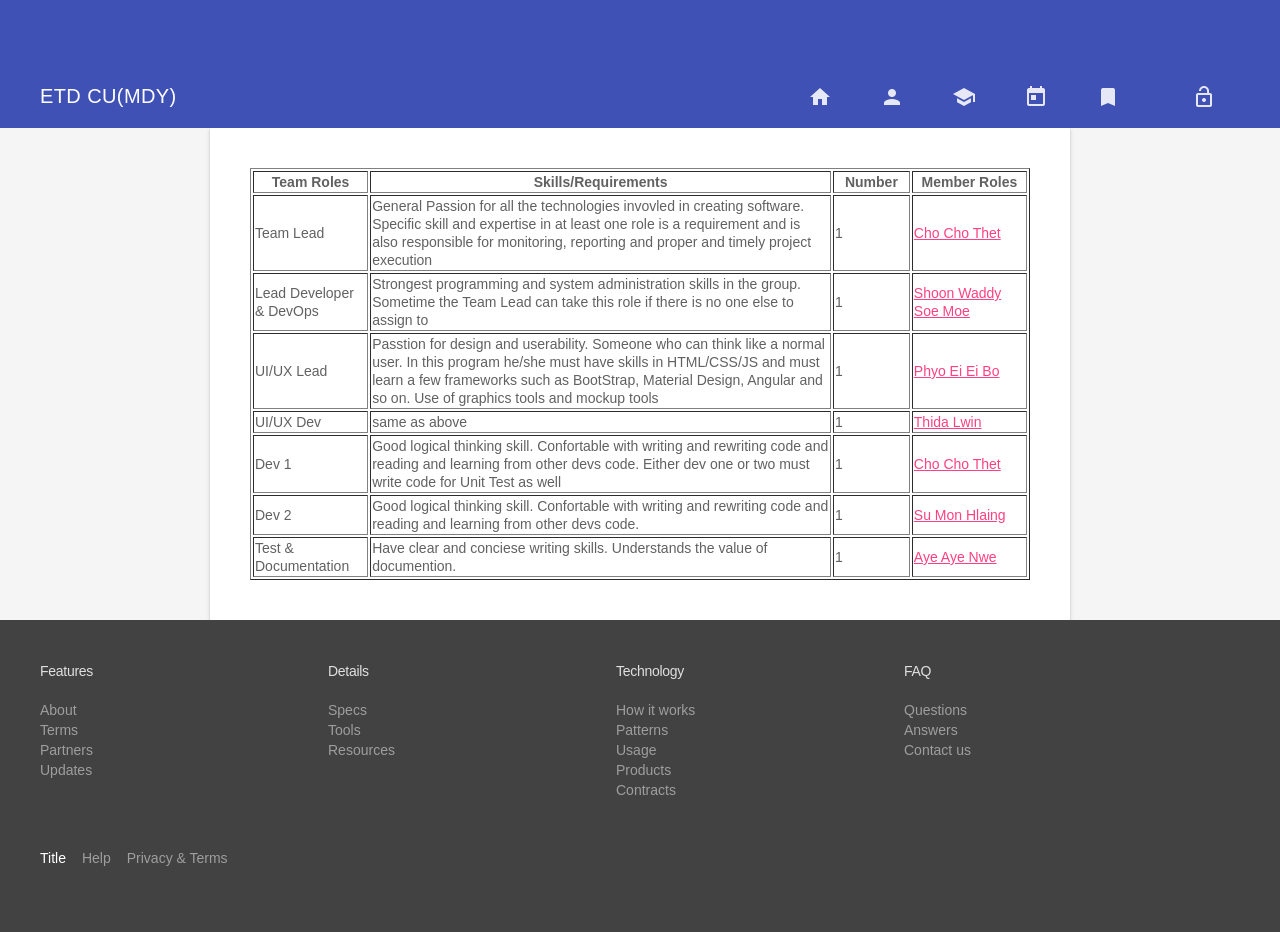
<file: public/work.html>
<!DOCTYPE html>
<html lang="en">
  <head>
    <meta charset="utf-8">
    <meta http-equiv="X-UA-Compatible" content="IE=edge">
    <meta name="description" content="">
    <meta name="viewport" content="width=device-width, initial-scale=1.0">
    <title>ETD</title>
    <!-- Disable tap highlight on IE -->
    <meta name="msapplication-tap-highlight" content="no">

    <!-- Web Application Manifest -->
    <link rel="manifest" href="manifest.json">


    <!-- Add to homescreen for Chrome on Android -->
    <meta name="mobile-web-app-capable" content="yes">
    <meta name="application-name" content="Web Starter Kit">
    <link rel="icon" sizes="192x192" href="images/touch/chrome-touch-icon-192x192.png">

    <!-- Add to homescreen for Safari on iOS -->
    <meta name="apple-mobile-web-app-capable" content="yes">
    <meta name="apple-mobile-web-app-status-bar-style" content="black">
    <meta name="apple-mobile-web-app-title" content="Web Starter Kit">
    <link rel="apple-touch-icon" href="images/touch/apple-touch-icon.png">

    <!-- Tile icon for Win8 (144x144 + tile color) -->
    <meta name="msapplication-TileImage" content="images/touch/ms-touch-icon-144x144-precomposed.png">
    <meta name="msapplication-TileColor" content="#2F3BA2">

    <!-- Color the status bar on mobile devices -->
    <meta name="theme-color" content="#2F3BA2">

    <!-- SEO: If your mobile URL is different from the desktop URL, add a canonical link to the desktop page https://developers.google.com/webmasters/smartphone-sites/feature-phones -->
    <!--
    <link rel="canonical" href="http://www.example.com/">
    -->

    <!-- Material Design icons -->
    <link rel="stylesheet" href="https://fonts.googleapis.com/icon?family=Material+Icons">


    <!-- Material Design Lite page styles:
    You can choose other color schemes from the CDN, more info here http://www.getmdl.io/customize/index.html
    Format: material.color1-color2.min.css, some examples:
    material.red-teal.min.css
    material.blue-orange.min.css
    material.purple-indigo.min.css
    -->
    <link rel="stylesheet" href="https://code.getmdl.io/1.2.1/material.indigo-pink.min.css">

    <!-- Your styles -->
    <link rel="stylesheet" href="styles/main.css">
    
    <link rel="stylesheet" href="css/material.min.css">
    
    <link href="https://fonts.googleapis.com/icon?family=Material+Icons" rel="stylesheet">
    
    <script type="text/javascript" src="js/materialize.js"></script>    


  </head>
      <body class="mdl-demo mdl-color--grey-100 mdl-color-text--grey-700 mdl-base">
      <div class="mdl-layout mdl-js-layout mdl-layout--fixed-header">
      <header class="mdl-layout__header mdl-layout__header--scroll mdl-color--primary">
        <div class="mdl-layout__header-row">
        </div>

        <div class="mdl-layout__header-row">
          <span class="mdl-layout-title">  ETD CU(MDY)</span>
          <div class="mdl-layout-spacer"></div>
          <nav class="mdl-navigation mdl-layout--large-screen-only" style="background-color: rgb(63,81,181);">
          <a href="index.html" class="is-active mdl-navigation__link"><i class="small material-icons">home</i></a>
          <a href="author.html" class="mdl-navigation__link"><i class="small material-icons">person</i></a>
          <a href="bachelor.html" class="mdl-navigation__link"><i class="small material-icons">school</i></a>
          <a href="year.html" class="mdl-navigation__link"><i class="small material-icons">today</i></a>
          <a href="publisher.html" class="mdl-navigation__link"><i class="small material-icons">bookmarks</i></a>
          <a href="login.html" class="mdl-navigation__link"><i class="small material-icons">lock_open</i></a>
        </nav> 
        </div>
      </header>

        <div class="mdl-layout__drawer">
        <span class="mdl-layout-title">ETD CU(MDY)</span>
        <nav class="mdl-navigation">
          <a class="mdl-navigation__link" href="index.html"><i class="small material-icons" style="padding-right: 20px">home</i>Home</a>
          <a class="mdl-navigation__link" href="author.html"><i class="small material-icons" style="padding-right: 20px">person</i>Authors</a>
          <a class="mdl-navigation__link" href="bachelor.html"><i class="small material-icons" style="padding-right: 20px">school</i>Bachelor</a>
          <a class="mdl-navigation__link" href="year.html"><i class="small material-icons" style="padding-right: 20px">today</i>Years</a>
          <a class="mdl-navigation__link" href="publisher.html"><i class="small material-icons" style="padding-right: 20px">bookmarks</i>Publisher</a>
          <a class="mdl-navigation__link" href="login.html"><i class="small material-icons" style="padding-right: 20px">lock_open</i>Login</a>
        </nav>
           </div>

      <main class="mdl-layout__content">
      <section class="section--center mdl-grid mdl-grid--no-spacing mdl-shadow--2dp">
        <div class="mdl-card mdl-cell mdl-cell--12-col">
        <div class="mdl-card__supporting-text mdl-grid mdl-grid--no-spacing">
        <table class="highlight" border="" height="100%" width="100%">
        <thead>
          <tr>
              <th width="15%">Team Roles</th>
              <th>Skills/Requirements</th>
              <th width="10%">Number</th>
              <th width="15%">Member Roles</th>
          </tr>
        </thead>

        <tbody>
          <tr>
            <td>Team Lead</td>
            <td>General Passion for all the technologies invovled in creating software. Specific skill and expertise in at least one role is a requirement and is also responsible for monitoring, reporting and proper and timely project execution</td>
            <td>1</td>
            <td><a href="https://github.com/ChoChoThet">Cho Cho Thet</a></td>
          </tr>
          <tr>
            <td>Lead Developer & DevOps</td>
            <td>Strongest programming and system administration skills in the group. Sometime the Team Lead can take this role if there is no one else to assign to</td>
            <td>1</td>
            <td><a href="https://github.com/shoonwaddysoemoe">Shoon Waddy Soe Moe</a></td>
          </tr>
          <tr>
            <td>UI/UX Lead</td>
            <td>Passtion for design and userability. Someone who can think like a normal user. In this program he/she must have skills in HTML/CSS/JS and must learn a few frameworks such as BootStrap, Material Design, Angular and so on. Use of graphics tools and mockup tools</td>
            <td>1</td>
            <td><a href="https://github.com/phyoeieibo">Phyo Ei Ei Bo</a></td>
          </tr>
          <tr>
            <td>UI/UX Dev</td>
            <td>same as above</td>
            <td>1</td>
            <td><a href="https://github.com/lwinthida">Thida Lwin</a></td>
          </tr>
          <tr>
            <td>Dev 1</td>
            <td>Good logical thinking skill. Confortable with writing and rewriting code and reading and learning from other devs code. Either dev one or two must write code for Unit Test as well</td>
            <td>1</td>
            <td><a href="https://github.com/ChoChoThet">Cho Cho Thet</a></td>
          </tr>
          <tr>
            <td>Dev 2</td>
            <td>Good logical thinking skill. Confortable with writing and rewriting code and reading and learning from other devs code.</td>
            <td>1</td>
            <td><a href="https://github.com/SuMonHlaing">Su Mon Hlaing</a></td>
          </tr>
            <tr>
            <td>Test & Documentation</td>
            <td>Have clear and conciese writing skills. Understands the value of documention.</td>
            <td>1</td>
            <td><a href="https://github.com/AyeAyeNwe">Aye Aye Nwe</a></td>
          </tr>
        </tbody>
        </table>
        </div>
        </div>
      </section>
        <footer class="mdl-mega-footer">      
            <div class="mdl-mega-footer__middle-section">
            <div class="mdl-mega-footer__drop-down-section">
            <input class="mdl-mega-footer__heading-checkbox" type="checkbox" checked>
            <h1 class="mdl-mega-footer__heading">Features</h1>
               <ul class="mdl-mega-footer__link-list">
                  <li><a href="about.html">About</a></li>
                  <li><a href="#">Terms</a></li>
                  <li><a href="#">Partners</a></li>
                  <li><a href="#">Updates</a></li>
               </ul>
            </div>

            <div class="mdl-mega-footer__drop-down-section">
            <input class="mdl-mega-footer__heading-checkbox" type="checkbox" checked>
            <h1 class="mdl-mega-footer__heading"> Details</h1>
              <ul class="mdl-mega-footer__link-list">
                <li><a href="#">Specs</a></li>
                <li><a href="#">Tools</a></li>
                <li><a href="resources.html">Resources</a></li>
              </ul>
            </div>

            <div class="mdl-mega-footer__drop-down-section">
            <input class="mdl-mega-footer__heading-checkbox" type="checkbox" checked>
            <h1 class="mdl-mega-footer__heading">Technology</h1>
            <ul class="mdl-mega-footer__link-list">
                <li><a href="work.html">How it works</a></li>
                <li><a href="#">Patterns</a></li>
                <li><a href="#">Usage</a></li>
                <li><a href="#">Products</a></li>
                <li><a href="#">Contracts</a></li>
            </ul>
            </div>

            <div class="mdl-mega-footer__drop-down-section">
            <input class="mdl-mega-footer__heading-checkbox" type="checkbox" checked>
            <h1 class="mdl-mega-footer__heading">FAQ</h1>
            <ul class="mdl-mega-footer__link-list">
               <li><a href="FAQ.html">Questions</a></li>
               <li><a href="FAQ.html">Answers</a></li>
               <li><a href="contact.html">Contact us</a></li>
            </ul>
            </div>
            </div>

            <div class="mdl-mega-footer__bottom-section">
            <div class="mdl-logo">Title</div>
            <ul class="mdl-mega-footer__link-list">
               <li><a href="#">Help</a></li>
               <li><a href="#">Privacy & Terms</a></li>
            </ul>
            </div>
        </footer>
    </main>
    <script src="https://code.getmdl.io/1.2.1/material.min.js"></script>
    <!-- build:js scripts/main.min.js -->
    <script src="scripts/main.js"></script>
    <!-- endbuild -->

    <!-- Google Analytics: change UA-XXXXX-X to be your site's ID -->
    <script>
      (function(i,s,o,g,r,a,m){i['GoogleAnalyticsObject']=r;i[r]=i[r]||function(){
      (i[r].q=i[r].q||[]).push(arguments)},i[r].l=1*new Date();a=s.createElement(o),
      m=s.getElementsByTagName(o)[0];a.async=1;a.src=g;m.parentNode.insertBefore(a,m)
      })(window,document,'script','//www.google-analytics.com/analytics.js','ga');
      ga('create', 'UA-XXXXX-X', 'auto');
      ga('send', 'pageview');
    </script>
    <!-- Built with love using Web Starter Kit -->
      </div>
      </body>
      </html>
</file>
<file: public/styles/main.css>
/**
 * Copyright 2015 Google Inc. All Rights Reserved.
 *
 * Licensed under the Apache License, Version 2.0 (the "License");
 * you may not use this file except in compliance with the License.
 * You may obtain a copy of the License at
 *
 *      http://www.apache.org/licenses/LICENSE-2.0
 *
 * Unless required by applicable law or agreed to in writing, software
 * distributed under the License is distributed on an "AS IS" BASIS,
 * WITHOUT WARRANTIES OR CONDITIONS OF ANY KIND, either express or implied.
 * See the License for the specific language governing permissions and
 * limitations under the License.
 */

/*
Note: any .css or .scss files included in the 'styles' directory
will be correctly compiled during `gulp serve` and `gulp`
 */

html, body {
  font-family: 'Roboto', 'Helvetica', sans-serif;
  margin: 0;
  padding: 0;
}
.mdl-demo .mdl-layout__header-row {
  padding-left: 40px;
}
.mdl-demo .mdl-layout.is-small-screen .mdl-layout__header-row h3 {
  font-size: inherit;
}
.mdl-demo .mdl-layout__tab-bar-button {
  display: none;
}

.mdl-demo .mdl-layout.is-small-screen .mdl-layout__tab-bar .mdl-button {
  display: none;
}
.mdl-demo .mdl-layout:not(.is-small-screen) .mdl-layout__tab-bar,
.mdl-demo .mdl-layout:not(.is-small-screen) .mdl-layout__tab-bar-container {
  overflow: visible;
}
.mdl-demo .mdl-layout__tab-bar-container {
  height: 64px;
}
.mdl-demo .mdl-layout__tab-bar {
  padding: 0;
  padding-left: 16px;
  box-sizing: border-box;
  height: 100%;
  width: 100%;
}
.mdl-demo .mdl-layout__tab-bar .mdl-layout__tab {
  height: 64px;
  line-height: 64px;
}
.mdl-demo .mdl-layout__tab-bar .mdl-layout__tab.is-active::after {
  background-color: white;
  height: 4px;
}
.mdl-demo main > .mdl-layout__tab-panel {
  padding: 8px;
  padding-top: 48px;
}
.mdl-demo .mdl-card {
  height: auto;
  display: flex;
  flex-direction: column;
}
.mdl-demo .mdl-card > * {
  height: auto;
}
.mdl-demo .mdl-card .mdl-card__supporting-text {
  margin: 40px;
  flex-grow: 1;
  padding: 0;
  color: inherit;
  width: calc(100% - 80px);
}
.mdl-demo.mdl-demo .mdl-card__supporting-text h4 {
  margin-top: 0;
  margin-bottom: 20px;
}
.mdl-demo .mdl-card__actions {
  margin: 0;
  padding: 4px 40px;
  color: inherit;
}
.mdl-demo .mdl-card__actions a {
  color: #00BCD4;
  margin: 0;
}
.mdl-demo .mdl-card__actions a:hover,
.mdl-demo .mdl-card__actions a:active {
  color: inherit;
  background-color: transparent;
}
.mdl-demo .mdl-card__supporting-text + .mdl-card__actions {
  border-top: 1px solid rgba(0, 0, 0, 0.12);
}
.mdl-demo #add {
  position: absolute;
  right: 40px;
  top: 36px;
  z-index: 999;
}

.mdl-demo .mdl-layout__content section:not(:last-of-type) {
  position: relative;
  margin-bottom: 48px;
}
.mdl-demo section.section--center {
  max-width: 860px;
}
.mdl-demo #features section.section--center {
  max-width: 620px;
}
.mdl-demo section > header{
  display: flex;
  align-items: center;
  justify-content: center;
}
.mdl-demo section > .section__play-btn {
  min-height: 200px;
}
.mdl-demo section > header > .material-icons {
  font-size: 3rem;
}
.mdl-demo section > button {
  position: absolute;
  z-index: 99;
  top: 8px;
  right: 8px;
}
.mdl-demo section .section__circle {
  display: flex;
  align-items: center;
  justify-content: flex-start;
  flex-grow: 0;
  flex-shrink: 1;
}
.mdl-demo section .section__text {
  flex-grow: 1;
  flex-shrink: 0;
  padding-top: 8px;
}
.mdl-demo section .section__text h5 {
  font-size: inherit;
  margin: 0;
  margin-bottom: 0.5em;
}
.mdl-demo section .section__text a {
  text-decoration: none;
}
.mdl-demo section .section__circle-container > .section__circle-container__circle {
  width: 64px;
  height: 64px;
  border-radius: 32px;
  margin: 8px 0;
}
.mdl-demo section.section--footer .section__circle--big {
  width: 100px;
  height: 100px;
  border-radius: 50px;
  margin: 8px 32px;
}
.mdl-demo .is-small-screen section.section--footer .section__circle--big {
  width: 50px;
  height: 50px;
  border-radius: 25px;
  margin: 8px 16px;
}
.mdl-demo section.section--footer {
  padding: 64px 0;
  margin: 0 -8px -8px -8px;
}
.mdl-demo section.section--center .section__text:not(:last-child) {
  border-bottom: 1px solid rgba(0,0,0,.13);
}
.mdl-demo .mdl-card .mdl-card__supporting-text > h3:first-child {
  margin-bottom: 24px;
}
.mdl-demo .mdl-layout__tab-panel:not(#overview) {
  background-color: white;
}
.mdl-demo #features section {
  margin-bottom: 72px;
}
.mdl-demo #features h4, #features h5 {
  margin-bottom: 16px;
}
.mdl-demo .toc {
  border-left: 4px solid #C1EEF4;
  margin: 24px;
  padding: 0;
  padding-left: 8px;
  display: flex;
  flex-direction: column;
}
.mdl-demo .toc h4 {
  font-size: 0.9rem;
  margin-top: 0;
}
.mdl-demo .toc a {
  color: #4DD0E1;
  text-decoration: none;
  font-size: 16px;
  line-height: 28px;
  display: block;
}
.mdl-demo .mdl-menu__container {
  z-index: 99;
}
</file>
<file: public/css/material.min.css>
/**
 * material-design-lite - Material Design Components in CSS, JS and HTML
 * @version v1.3.0
 * @license Apache-2.0
 * @copyright 2015 Google, Inc.
 * @link https://github.com/google/material-design-lite
 */
@charset "UTF-8";html{color:rgba(0,0,0,.87)}::-moz-selection{background:#b3d4fc;text-shadow:none}::selection{background:#b3d4fc;text-shadow:none}hr{display:block;height:1px;border:0;border-top:1px solid #ccc;margin:1em 0;padding:0}audio,canvas,iframe,img,svg,video{vertical-align:middle}fieldset{border:0;margin:0;padding:0}textarea{resize:vertical}.browserupgrade{margin:.2em 0;background:#ccc;color:#000;padding:.2em 0}.hidden{display:none!important}.visuallyhidden{border:0;clip:rect(0 0 0 0);height:1px;margin:-1px;overflow:hidden;padding:0;position:absolute;width:1px}.visuallyhidden.focusable:active,.visuallyhidden.focusable:focus{clip:auto;height:auto;margin:0;overflow:visible;position:static;width:auto}.invisible{visibility:hidden}.clearfix:before,.clearfix:after{content:" ";display:table}.clearfix:after{clear:both}@media print{*,*:before,*:after,*:first-letter{background:transparent!important;color:#000!important;box-shadow:none!important}a,a:visited{text-decoration:underline}a[href]:after{content:" (" attr(href)")"}abbr[title]:after{content:" (" attr(title)")"}a[href^="#"]:after,a[href^="javascript:"]:after{content:""}pre,blockquote{border:1px solid #999;page-break-inside:avoid}thead{display:table-header-group}tr,img{page-break-inside:avoid}img{max-width:100%!important}p,h2,h3{orphans:3;widows:3}h2,h3{page-break-after:avoid}}a,.mdl-accordion,.mdl-button,.mdl-card,.mdl-checkbox,.mdl-dropdown-menu,.mdl-icon-toggle,.mdl-item,.mdl-radio,.mdl-slider,.mdl-switch,.mdl-tabs__tab{-webkit-tap-highlight-color:transparent;-webkit-tap-highlight-color:rgba(255,255,255,0)}html{width:100%;height:100%;-ms-touch-action:manipulation;touch-action:manipulation}body{width:100%;min-height:100%;margin:0}main{display:block}*[hidden]{display:none!important}html,body{font-family:"Helvetica","Arial",sans-serif;font-size:14px;font-weight:400;line-height:20px}h1,h2,h3,h4,h5,h6,p{padding:0}h1 small,h2 small,h3 small,h4 small,h5 small,h6 small{font-family:"Roboto","Helvetica","Arial",sans-serif;font-weight:400;line-height:1.35;letter-spacing:-.02em;opacity:.54;font-size:.6em}h1{font-size:56px;line-height:1.35;letter-spacing:-.02em;margin:24px 0}h1,h2{font-family:"Roboto","Helvetica","Arial",sans-serif;font-weight:400}h2{font-size:45px;line-height:48px}h2,h3{margin:24px 0}h3{font-size:34px;line-height:40px}h3,h4{font-family:"Roboto","Helvetica","Arial",sans-serif;font-weight:400}h4{font-size:24px;line-height:32px;-moz-osx-font-smoothing:grayscale;margin:24px 0 16px}h5{font-size:20px;font-weight:500;line-height:1;letter-spacing:.02em}h5,h6{font-family:"Roboto","Helvetica","Arial",sans-serif;margin:24px 0 16px}h6{font-size:16px;letter-spacing:.04em}h6,p{font-weight:400;line-height:24px}p{font-size:14px;letter-spacing:0;margin:0 0 16px}a{color:#ff4081;font-weight:500}blockquote{font-family:"Roboto","Helvetica","Arial",sans-serif;position:relative;font-size:24px;font-weight:300;font-style:italic;line-height:1.35;letter-spacing:.08em}blockquote:before{position:absolute;left:-.5em;content:'“'}blockquote:after{content:'”';margin-left:-.05em}mark{background-color:#f4ff81}dt{font-weight:700}address{font-size:12px;line-height:1;font-style:normal}address,ul,ol{font-weight:400;letter-spacing:0}ul,ol{font-size:14px;line-height:24px}.mdl-typography--display-4,.mdl-typography--display-4-color-contrast{font-family:"Roboto","Helvetica","Arial",sans-serif;font-size:112px;font-weight:300;line-height:1;letter-spacing:-.04em}.mdl-typography--display-4-color-contrast{opacity:.54}.mdl-typography--display-3,.mdl-typography--display-3-color-contrast{font-family:"Roboto","Helvetica","Arial",sans-serif;font-size:56px;font-weight:400;line-height:1.35;letter-spacing:-.02em}.mdl-typography--display-3-color-contrast{opacity:.54}.mdl-typography--display-2,.mdl-typography--display-2-color-contrast{font-family:"Roboto","Helvetica","Arial",sans-serif;font-size:45px;font-weight:400;line-height:48px}.mdl-typography--display-2-color-contrast{opacity:.54}.mdl-typography--display-1,.mdl-typography--display-1-color-contrast{font-family:"Roboto","Helvetica","Arial",sans-serif;font-size:34px;font-weight:400;line-height:40px}.mdl-typography--display-1-color-contrast{opacity:.54}.mdl-typography--headline,.mdl-typography--headline-color-contrast{font-family:"Roboto","Helvetica","Arial",sans-serif;font-size:24px;font-weight:400;line-height:32px;-moz-osx-font-smoothing:grayscale}.mdl-typography--headline-color-contrast{opacity:.87}.mdl-typography--title,.mdl-typography--title-color-contrast{font-family:"Roboto","Helvetica","Arial",sans-serif;font-size:20px;font-weight:500;line-height:1;letter-spacing:.02em}.mdl-typography--title-color-contrast{opacity:.87}.mdl-typography--subhead,.mdl-typography--subhead-color-contrast{font-family:"Roboto","Helvetica","Arial",sans-serif;font-size:16px;font-weight:400;line-height:24px;letter-spacing:.04em}.mdl-typography--subhead-color-contrast{opacity:.87}.mdl-typography--body-2,.mdl-typography--body-2-color-contrast{font-size:14px;font-weight:700;line-height:24px;letter-spacing:0}.mdl-typography--body-2-color-contrast{opacity:.87}.mdl-typography--body-1,.mdl-typography--body-1-color-contrast{font-size:14px;font-weight:400;line-height:24px;letter-spacing:0}.mdl-typography--body-1-color-contrast{opacity:.87}.mdl-typography--body-2-force-preferred-font,.mdl-typography--body-2-force-preferred-font-color-contrast{font-family:"Roboto","Helvetica","Arial",sans-serif;font-size:14px;font-weight:500;line-height:24px;letter-spacing:0}.mdl-typography--body-2-force-preferred-font-color-contrast{opacity:.87}.mdl-typography--body-1-force-preferred-font,.mdl-typography--body-1-force-preferred-font-color-contrast{font-family:"Roboto","Helvetica","Arial",sans-serif;font-size:14px;font-weight:400;line-height:24px;letter-spacing:0}.mdl-typography--body-1-force-preferred-font-color-contrast{opacity:.87}.mdl-typography--caption,.mdl-typography--caption-force-preferred-font{font-size:12px;font-weight:400;line-height:1;letter-spacing:0}.mdl-typography--caption-force-preferred-font{font-family:"Roboto","Helvetica","Arial",sans-serif}.mdl-typography--caption-color-contrast,.mdl-typography--caption-force-preferred-font-color-contrast{font-size:12px;font-weight:400;line-height:1;letter-spacing:0;opacity:.54}.mdl-typography--caption-force-preferred-font-color-contrast,.mdl-typography--menu{font-family:"Roboto","Helvetica","Arial",sans-serif}.mdl-typography--menu{font-size:14px;font-weight:500;line-height:1;letter-spacing:0}.mdl-typography--menu-color-contrast{opacity:.87}.mdl-typography--menu-color-contrast,.mdl-typography--button,.mdl-typography--button-color-contrast{font-family:"Roboto","Helvetica","Arial",sans-serif;font-size:14px;font-weight:500;line-height:1;letter-spacing:0}.mdl-typography--button,.mdl-typography--button-color-contrast{text-transform:uppercase}.mdl-typography--button-color-contrast{opacity:.87}.mdl-typography--text-left{text-align:left}.mdl-typography--text-right{text-align:right}.mdl-typography--text-center{text-align:center}.mdl-typography--text-justify{text-align:justify}.mdl-typography--text-nowrap{white-space:nowrap}.mdl-typography--text-lowercase{text-transform:lowercase}.mdl-typography--text-uppercase{text-transform:uppercase}.mdl-typography--text-capitalize{text-transform:capitalize}.mdl-typography--font-thin{font-weight:200!important}.mdl-typography--font-light{font-weight:300!important}.mdl-typography--font-regular{font-weight:400!important}.mdl-typography--font-medium{font-weight:500!important}.mdl-typography--font-bold{font-weight:700!important}.mdl-typography--font-black{font-weight:900!important}.material-icons{font-family:'Material Icons';font-weight:400;font-style:normal;font-size:24px;line-height:1;letter-spacing:normal;text-transform:none;display:inline-block;word-wrap:normal;-moz-font-feature-settings:'liga';font-feature-settings:'liga';-webkit-font-feature-settings:'liga';-webkit-font-smoothing:antialiased}.mdl-color-text--red{color:#f44336 !important}.mdl-color--red{background-color:#f44336 !important}.mdl-color-text--red-50{color:#ffebee !important}.mdl-color--red-50{background-color:#ffebee !important}.mdl-color-text--red-100{color:#ffcdd2 !important}.mdl-color--red-100{background-color:#ffcdd2 !important}.mdl-color-text--red-200{color:#ef9a9a !important}.mdl-color--red-200{background-color:#ef9a9a !important}.mdl-color-text--red-300{color:#e57373 !important}.mdl-color--red-300{background-color:#e57373 !important}.mdl-color-text--red-400{color:#ef5350 !important}.mdl-color--red-400{background-color:#ef5350 !important}.mdl-color-text--red-500{color:#f44336 !important}.mdl-color--red-500{background-color:#f44336 !important}.mdl-color-text--red-600{color:#e53935 !important}.mdl-color--red-600{background-color:#e53935 !important}.mdl-color-text--red-700{color:#d32f2f !important}.mdl-color--red-700{background-color:#d32f2f !important}.mdl-color-text--red-800{color:#c62828 !important}.mdl-color--red-800{background-color:#c62828 !important}.mdl-color-text--red-900{color:#b71c1c !important}.mdl-color--red-900{background-color:#b71c1c !important}.mdl-color-text--red-A100{color:#ff8a80 !important}.mdl-color--red-A100{background-color:#ff8a80 !important}.mdl-color-text--red-A200{color:#ff5252 !important}.mdl-color--red-A200{background-color:#ff5252 !important}.mdl-color-text--red-A400{color:#ff1744 !important}.mdl-color--red-A400{background-color:#ff1744 !important}.mdl-color-text--red-A700{color:#d50000 !important}.mdl-color--red-A700{background-color:#d50000 !important}.mdl-color-text--pink{color:#e91e63 !important}.mdl-color--pink{background-color:#e91e63 !important}.mdl-color-text--pink-50{color:#fce4ec !important}.mdl-color--pink-50{background-color:#fce4ec !important}.mdl-color-text--pink-100{color:#f8bbd0 !important}.mdl-color--pink-100{background-color:#f8bbd0 !important}.mdl-color-text--pink-200{color:#f48fb1 !important}.mdl-color--pink-200{background-color:#f48fb1 !important}.mdl-color-text--pink-300{color:#f06292 !important}.mdl-color--pink-300{background-color:#f06292 !important}.mdl-color-text--pink-400{color:#ec407a !important}.mdl-color--pink-400{background-color:#ec407a !important}.mdl-color-text--pink-500{color:#e91e63 !important}.mdl-color--pink-500{background-color:#e91e63 !important}.mdl-color-text--pink-600{color:#d81b60 !important}.mdl-color--pink-600{background-color:#d81b60 !important}.mdl-color-text--pink-700{color:#c2185b !important}.mdl-color--pink-700{background-color:#c2185b !important}.mdl-color-text--pink-800{color:#ad1457 !important}.mdl-color--pink-800{background-color:#ad1457 !important}.mdl-color-text--pink-900{color:#880e4f !important}.mdl-color--pink-900{background-color:#880e4f !important}.mdl-color-text--pink-A100{color:#ff80ab !important}.mdl-color--pink-A100{background-color:#ff80ab !important}.mdl-color-text--pink-A200{color:#ff4081 !important}.mdl-color--pink-A200{background-color:#ff4081 !important}.mdl-color-text--pink-A400{color:#f50057 !important}.mdl-color--pink-A400{background-color:#f50057 !important}.mdl-color-text--pink-A700{color:#c51162 !important}.mdl-color--pink-A700{background-color:#c51162 !important}.mdl-color-text--purple{color:#9c27b0 !important}.mdl-color--purple{background-color:#9c27b0 !important}.mdl-color-text--purple-50{color:#f3e5f5 !important}.mdl-color--purple-50{background-color:#f3e5f5 !important}.mdl-color-text--purple-100{color:#e1bee7 !important}.mdl-color--purple-100{background-color:#e1bee7 !important}.mdl-color-text--purple-200{color:#ce93d8 !important}.mdl-color--purple-200{background-color:#ce93d8 !important}.mdl-color-text--purple-300{color:#ba68c8 !important}.mdl-color--purple-300{background-color:#ba68c8 !important}.mdl-color-text--purple-400{color:#ab47bc !important}.mdl-color--purple-400{background-color:#ab47bc !important}.mdl-color-text--purple-500{color:#9c27b0 !important}.mdl-color--purple-500{background-color:#9c27b0 !important}.mdl-color-text--purple-600{color:#8e24aa !important}.mdl-color--purple-600{background-color:#8e24aa !important}.mdl-color-text--purple-700{color:#7b1fa2 !important}.mdl-color--purple-700{background-color:#7b1fa2 !important}.mdl-color-text--purple-800{color:#6a1b9a !important}.mdl-color--purple-800{background-color:#6a1b9a !important}.mdl-color-text--purple-900{color:#4a148c !important}.mdl-color--purple-900{background-color:#4a148c !important}.mdl-color-text--purple-A100{color:#ea80fc !important}.mdl-color--purple-A100{background-color:#ea80fc !important}.mdl-color-text--purple-A200{color:#e040fb !important}.mdl-color--purple-A200{background-color:#e040fb !important}.mdl-color-text--purple-A400{color:#d500f9 !important}.mdl-color--purple-A400{background-color:#d500f9 !important}.mdl-color-text--purple-A700{color:#a0f !important}.mdl-color--purple-A700{background-color:#a0f !important}.mdl-color-text--deep-purple{color:#673ab7 !important}.mdl-color--deep-purple{background-color:#673ab7 !important}.mdl-color-text--deep-purple-50{color:#ede7f6 !important}.mdl-color--deep-purple-50{background-color:#ede7f6 !important}.mdl-color-text--deep-purple-100{color:#d1c4e9 !important}.mdl-color--deep-purple-100{background-color:#d1c4e9 !important}.mdl-color-text--deep-purple-200{color:#b39ddb !important}.mdl-color--deep-purple-200{background-color:#b39ddb !important}.mdl-color-text--deep-purple-300{color:#9575cd !important}.mdl-color--deep-purple-300{background-color:#9575cd !important}.mdl-color-text--deep-purple-400{color:#7e57c2 !important}.mdl-color--deep-purple-400{background-color:#7e57c2 !important}.mdl-color-text--deep-purple-500{color:#673ab7 !important}.mdl-color--deep-purple-500{background-color:#673ab7 !important}.mdl-color-text--deep-purple-600{color:#5e35b1 !important}.mdl-color--deep-purple-600{background-color:#5e35b1 !important}.mdl-color-text--deep-purple-700{color:#512da8 !important}.mdl-color--deep-purple-700{background-color:#512da8 !important}.mdl-color-text--deep-purple-800{color:#4527a0 !important}.mdl-color--deep-purple-800{background-color:#4527a0 !important}.mdl-color-text--deep-purple-900{color:#311b92 !important}.mdl-color--deep-purple-900{background-color:#311b92 !important}.mdl-color-text--deep-purple-A100{color:#b388ff !important}.mdl-color--deep-purple-A100{background-color:#b388ff !important}.mdl-color-text--deep-purple-A200{color:#7c4dff !important}.mdl-color--deep-purple-A200{background-color:#7c4dff !important}.mdl-color-text--deep-purple-A400{color:#651fff !important}.mdl-color--deep-purple-A400{background-color:#651fff !important}.mdl-color-text--deep-purple-A700{color:#6200ea !important}.mdl-color--deep-purple-A700{background-color:#6200ea !important}.mdl-color-text--indigo{color:#3f51b5 !important}.mdl-color--indigo{background-color:#3f51b5 !important}.mdl-color-text--indigo-50{color:#e8eaf6 !important}.mdl-color--indigo-50{background-color:#e8eaf6 !important}.mdl-color-text--indigo-100{color:#c5cae9 !important}.mdl-color--indigo-100{background-color:#c5cae9 !important}.mdl-color-text--indigo-200{color:#9fa8da !important}.mdl-color--indigo-200{background-color:#9fa8da !important}.mdl-color-text--indigo-300{color:#7986cb !important}.mdl-color--indigo-300{background-color:#7986cb !important}.mdl-color-text--indigo-400{color:#5c6bc0 !important}.mdl-color--indigo-400{background-color:#5c6bc0 !important}.mdl-color-text--indigo-500{color:#3f51b5 !important}.mdl-color--indigo-500{background-color:#3f51b5 !important}.mdl-color-text--indigo-600{color:#3949ab !important}.mdl-color--indigo-600{background-color:#3949ab !important}.mdl-color-text--indigo-700{color:#303f9f !important}.mdl-color--indigo-700{background-color:#303f9f !important}.mdl-color-text--indigo-800{color:#283593 !important}.mdl-color--indigo-800{background-color:#283593 !important}.mdl-color-text--indigo-900{color:#1a237e !important}.mdl-color--indigo-900{background-color:#1a237e !important}.mdl-color-text--indigo-A100{color:#8c9eff !important}.mdl-color--indigo-A100{background-color:#8c9eff !important}.mdl-color-text--indigo-A200{color:#536dfe !important}.mdl-color--indigo-A200{background-color:#536dfe !important}.mdl-color-text--indigo-A400{color:#3d5afe !important}.mdl-color--indigo-A400{background-color:#3d5afe !important}.mdl-color-text--indigo-A700{color:#304ffe !important}.mdl-color--indigo-A700{background-color:#304ffe !important}.mdl-color-text--blue{color:#2196f3 !important}.mdl-color--blue{background-color:#2196f3 !important}.mdl-color-text--blue-50{color:#e3f2fd !important}.mdl-color--blue-50{background-color:#e3f2fd !important}.mdl-color-text--blue-100{color:#bbdefb !important}.mdl-color--blue-100{background-color:#bbdefb !important}.mdl-color-text--blue-200{color:#90caf9 !important}.mdl-color--blue-200{background-color:#90caf9 !important}.mdl-color-text--blue-300{color:#64b5f6 !important}.mdl-color--blue-300{background-color:#64b5f6 !important}.mdl-color-text--blue-400{color:#42a5f5 !important}.mdl-color--blue-400{background-color:#42a5f5 !important}.mdl-color-text--blue-500{color:#2196f3 !important}.mdl-color--blue-500{background-color:#2196f3 !important}.mdl-color-text--blue-600{color:#1e88e5 !important}.mdl-color--blue-600{background-color:#1e88e5 !important}.mdl-color-text--blue-700{color:#1976d2 !important}.mdl-color--blue-700{background-color:#1976d2 !important}.mdl-color-text--blue-800{color:#1565c0 !important}.mdl-color--blue-800{background-color:#1565c0 !important}.mdl-color-text--blue-900{color:#0d47a1 !important}.mdl-color--blue-900{background-color:#0d47a1 !important}.mdl-color-text--blue-A100{color:#82b1ff !important}.mdl-color--blue-A100{background-color:#82b1ff !important}.mdl-color-text--blue-A200{color:#448aff !important}.mdl-color--blue-A200{background-color:#448aff !important}.mdl-color-text--blue-A400{color:#2979ff !important}.mdl-color--blue-A400{background-color:#2979ff !important}.mdl-color-text--blue-A700{color:#2962ff !important}.mdl-color--blue-A700{background-color:#2962ff !important}.mdl-color-text--light-blue{color:#03a9f4 !important}.mdl-color--light-blue{background-color:#03a9f4 !important}.mdl-color-text--light-blue-50{color:#e1f5fe !important}.mdl-color--light-blue-50{background-color:#e1f5fe !important}.mdl-color-text--light-blue-100{color:#b3e5fc !important}.mdl-color--light-blue-100{background-color:#b3e5fc !important}.mdl-color-text--light-blue-200{color:#81d4fa !important}.mdl-color--light-blue-200{background-color:#81d4fa !important}.mdl-color-text--light-blue-300{color:#4fc3f7 !important}.mdl-color--light-blue-300{background-color:#4fc3f7 !important}.mdl-color-text--light-blue-400{color:#29b6f6 !important}.mdl-color--light-blue-400{background-color:#29b6f6 !important}.mdl-color-text--light-blue-500{color:#03a9f4 !important}.mdl-color--light-blue-500{background-color:#03a9f4 !important}.mdl-color-text--light-blue-600{color:#039be5 !important}.mdl-color--light-blue-600{background-color:#039be5 !important}.mdl-color-text--light-blue-700{color:#0288d1 !important}.mdl-color--light-blue-700{background-color:#0288d1 !important}.mdl-color-text--light-blue-800{color:#0277bd !important}.mdl-color--light-blue-800{background-color:#0277bd !important}.mdl-color-text--light-blue-900{color:#01579b !important}.mdl-color--light-blue-900{background-color:#01579b !important}.mdl-color-text--light-blue-A100{color:#80d8ff !important}.mdl-color--light-blue-A100{background-color:#80d8ff !important}.mdl-color-text--light-blue-A200{color:#40c4ff !important}.mdl-color--light-blue-A200{background-color:#40c4ff !important}.mdl-color-text--light-blue-A400{color:#00b0ff !important}.mdl-color--light-blue-A400{background-color:#00b0ff !important}.mdl-color-text--light-blue-A700{color:#0091ea !important}.mdl-color--light-blue-A700{background-color:#0091ea !important}.mdl-color-text--cyan{color:#00bcd4 !important}.mdl-color--cyan{background-color:#00bcd4 !important}.mdl-color-text--cyan-50{color:#e0f7fa !important}.mdl-color--cyan-50{background-color:#e0f7fa !important}.mdl-color-text--cyan-100{color:#b2ebf2 !important}.mdl-color--cyan-100{background-color:#b2ebf2 !important}.mdl-color-text--cyan-200{color:#80deea !important}.mdl-color--cyan-200{background-color:#80deea !important}.mdl-color-text--cyan-300{color:#4dd0e1 !important}.mdl-color--cyan-300{background-color:#4dd0e1 !important}.mdl-color-text--cyan-400{color:#26c6da !important}.mdl-color--cyan-400{background-color:#26c6da !important}.mdl-color-text--cyan-500{color:#00bcd4 !important}.mdl-color--cyan-500{background-color:#00bcd4 !important}.mdl-color-text--cyan-600{color:#00acc1 !important}.mdl-color--cyan-600{background-color:#00acc1 !important}.mdl-color-text--cyan-700{color:#0097a7 !important}.mdl-color--cyan-700{background-color:#0097a7 !important}.mdl-color-text--cyan-800{color:#00838f !important}.mdl-color--cyan-800{background-color:#00838f !important}.mdl-color-text--cyan-900{color:#006064 !important}.mdl-color--cyan-900{background-color:#006064 !important}.mdl-color-text--cyan-A100{color:#84ffff !important}.mdl-color--cyan-A100{background-color:#84ffff !important}.mdl-color-text--cyan-A200{color:#18ffff !important}.mdl-color--cyan-A200{background-color:#18ffff !important}.mdl-color-text--cyan-A400{color:#00e5ff !important}.mdl-color--cyan-A400{background-color:#00e5ff !important}.mdl-color-text--cyan-A700{color:#00b8d4 !important}.mdl-color--cyan-A700{background-color:#00b8d4 !important}.mdl-color-text--teal{color:#009688 !important}.mdl-color--teal{background-color:#009688 !important}.mdl-color-text--teal-50{color:#e0f2f1 !important}.mdl-color--teal-50{background-color:#e0f2f1 !important}.mdl-color-text--teal-100{color:#b2dfdb !important}.mdl-color--teal-100{background-color:#b2dfdb !important}.mdl-color-text--teal-200{color:#80cbc4 !important}.mdl-color--teal-200{background-color:#80cbc4 !important}.mdl-color-text--teal-300{color:#4db6ac !important}.mdl-color--teal-300{background-color:#4db6ac !important}.mdl-color-text--teal-400{color:#26a69a !important}.mdl-color--teal-400{background-color:#26a69a !important}.mdl-color-text--teal-500{color:#009688 !important}.mdl-color--teal-500{background-color:#009688 !important}.mdl-color-text--teal-600{color:#00897b !important}.mdl-color--teal-600{background-color:#00897b !important}.mdl-color-text--teal-700{color:#00796b !important}.mdl-color--teal-700{background-color:#00796b !important}.mdl-color-text--teal-800{color:#00695c !important}.mdl-color--teal-800{background-color:#00695c !important}.mdl-color-text--teal-900{color:#004d40 !important}.mdl-color--teal-900{background-color:#004d40 !important}.mdl-color-text--teal-A100{color:#a7ffeb !important}.mdl-color--teal-A100{background-color:#a7ffeb !important}.mdl-color-text--teal-A200{color:#64ffda !important}.mdl-color--teal-A200{background-color:#64ffda !important}.mdl-color-text--teal-A400{color:#1de9b6 !important}.mdl-color--teal-A400{background-color:#1de9b6 !important}.mdl-color-text--teal-A700{color:#00bfa5 !important}.mdl-color--teal-A700{background-color:#00bfa5 !important}.mdl-color-text--green{color:#4caf50 !important}.mdl-color--green{background-color:#4caf50 !important}.mdl-color-text--green-50{color:#e8f5e9 !important}.mdl-color--green-50{background-color:#e8f5e9 !important}.mdl-color-text--green-100{color:#c8e6c9 !important}.mdl-color--green-100{background-color:#c8e6c9 !important}.mdl-color-text--green-200{color:#a5d6a7 !important}.mdl-color--green-200{background-color:#a5d6a7 !important}.mdl-color-text--green-300{color:#81c784 !important}.mdl-color--green-300{background-color:#81c784 !important}.mdl-color-text--green-400{color:#66bb6a !important}.mdl-color--green-400{background-color:#66bb6a !important}.mdl-color-text--green-500{color:#4caf50 !important}.mdl-color--green-500{background-color:#4caf50 !important}.mdl-color-text--green-600{color:#43a047 !important}.mdl-color--green-600{background-color:#43a047 !important}.mdl-color-text--green-700{color:#388e3c !important}.mdl-color--green-700{background-color:#388e3c !important}.mdl-color-text--green-800{color:#2e7d32 !important}.mdl-color--green-800{background-color:#2e7d32 !important}.mdl-color-text--green-900{color:#1b5e20 !important}.mdl-color--green-900{background-color:#1b5e20 !important}.mdl-color-text--green-A100{color:#b9f6ca !important}.mdl-color--green-A100{background-color:#b9f6ca !important}.mdl-color-text--green-A200{color:#69f0ae !important}.mdl-color--green-A200{background-color:#69f0ae !important}.mdl-color-text--green-A400{color:#00e676 !important}.mdl-color--green-A400{background-color:#00e676 !important}.mdl-color-text--green-A700{color:#00c853 !important}.mdl-color--green-A700{background-color:#00c853 !important}.mdl-color-text--light-green{color:#8bc34a !important}.mdl-color--light-green{background-color:#8bc34a !important}.mdl-color-text--light-green-50{color:#f1f8e9 !important}.mdl-color--light-green-50{background-color:#f1f8e9 !important}.mdl-color-text--light-green-100{color:#dcedc8 !important}.mdl-color--light-green-100{background-color:#dcedc8 !important}.mdl-color-text--light-green-200{color:#c5e1a5 !important}.mdl-color--light-green-200{background-color:#c5e1a5 !important}.mdl-color-text--light-green-300{color:#aed581 !important}.mdl-color--light-green-300{background-color:#aed581 !important}.mdl-color-text--light-green-400{color:#9ccc65 !important}.mdl-color--light-green-400{background-color:#9ccc65 !important}.mdl-color-text--light-green-500{color:#8bc34a !important}.mdl-color--light-green-500{background-color:#8bc34a !important}.mdl-color-text--light-green-600{color:#7cb342 !important}.mdl-color--light-green-600{background-color:#7cb342 !important}.mdl-color-text--light-green-700{color:#689f38 !important}.mdl-color--light-green-700{background-color:#689f38 !important}.mdl-color-text--light-green-800{color:#558b2f !important}.mdl-color--light-green-800{background-color:#558b2f !important}.mdl-color-text--light-green-900{color:#33691e !important}.mdl-color--light-green-900{background-color:#33691e !important}.mdl-color-text--light-green-A100{color:#ccff90 !important}.mdl-color--light-green-A100{background-color:#ccff90 !important}.mdl-color-text--light-green-A200{color:#b2ff59 !important}.mdl-color--light-green-A200{background-color:#b2ff59 !important}.mdl-color-text--light-green-A400{color:#76ff03 !important}.mdl-color--light-green-A400{background-color:#76ff03 !important}.mdl-color-text--light-green-A700{color:#64dd17 !important}.mdl-color--light-green-A700{background-color:#64dd17 !important}.mdl-color-text--lime{color:#cddc39 !important}.mdl-color--lime{background-color:#cddc39 !important}.mdl-color-text--lime-50{color:#f9fbe7 !important}.mdl-color--lime-50{background-color:#f9fbe7 !important}.mdl-color-text--lime-100{color:#f0f4c3 !important}.mdl-color--lime-100{background-color:#f0f4c3 !important}.mdl-color-text--lime-200{color:#e6ee9c !important}.mdl-color--lime-200{background-color:#e6ee9c !important}.mdl-color-text--lime-300{color:#dce775 !important}.mdl-color--lime-300{background-color:#dce775 !important}.mdl-color-text--lime-400{color:#d4e157 !important}.mdl-color--lime-400{background-color:#d4e157 !important}.mdl-color-text--lime-500{color:#cddc39 !important}.mdl-color--lime-500{background-color:#cddc39 !important}.mdl-color-text--lime-600{color:#c0ca33 !important}.mdl-color--lime-600{background-color:#c0ca33 !important}.mdl-color-text--lime-700{color:#afb42b !important}.mdl-color--lime-700{background-color:#afb42b !important}.mdl-color-text--lime-800{color:#9e9d24 !important}.mdl-color--lime-800{background-color:#9e9d24 !important}.mdl-color-text--lime-900{color:#827717 !important}.mdl-color--lime-900{background-color:#827717 !important}.mdl-color-text--lime-A100{color:#f4ff81 !important}.mdl-color--lime-A100{background-color:#f4ff81 !important}.mdl-color-text--lime-A200{color:#eeff41 !important}.mdl-color--lime-A200{background-color:#eeff41 !important}.mdl-color-text--lime-A400{color:#c6ff00 !important}.mdl-color--lime-A400{background-color:#c6ff00 !important}.mdl-color-text--lime-A700{color:#aeea00 !important}.mdl-color--lime-A700{background-color:#aeea00 !important}.mdl-color-text--yellow{color:#ffeb3b !important}.mdl-color--yellow{background-color:#ffeb3b !important}.mdl-color-text--yellow-50{color:#fffde7 !important}.mdl-color--yellow-50{background-color:#fffde7 !important}.mdl-color-text--yellow-100{color:#fff9c4 !important}.mdl-color--yellow-100{background-color:#fff9c4 !important}.mdl-color-text--yellow-200{color:#fff59d !important}.mdl-color--yellow-200{background-color:#fff59d !important}.mdl-color-text--yellow-300{color:#fff176 !important}.mdl-color--yellow-300{background-color:#fff176 !important}.mdl-color-text--yellow-400{color:#ffee58 !important}.mdl-color--yellow-400{background-color:#ffee58 !important}.mdl-color-text--yellow-500{color:#ffeb3b !important}.mdl-color--yellow-500{background-color:#ffeb3b !important}.mdl-color-text--yellow-600{color:#fdd835 !important}.mdl-color--yellow-600{background-color:#fdd835 !important}.mdl-color-text--yellow-700{color:#fbc02d !important}.mdl-color--yellow-700{background-color:#fbc02d !important}.mdl-color-text--yellow-800{color:#f9a825 !important}.mdl-color--yellow-800{background-color:#f9a825 !important}.mdl-color-text--yellow-900{color:#f57f17 !important}.mdl-color--yellow-900{background-color:#f57f17 !important}.mdl-color-text--yellow-A100{color:#ffff8d !important}.mdl-color--yellow-A100{background-color:#ffff8d !important}.mdl-color-text--yellow-A200{color:#ff0 !important}.mdl-color--yellow-A200{background-color:#ff0 !important}.mdl-color-text--yellow-A400{color:#ffea00 !important}.mdl-color--yellow-A400{background-color:#ffea00 !important}.mdl-color-text--yellow-A700{color:#ffd600 !important}.mdl-color--yellow-A700{background-color:#ffd600 !important}.mdl-color-text--amber{color:#ffc107 !important}.mdl-color--amber{background-color:#ffc107 !important}.mdl-color-text--amber-50{color:#fff8e1 !important}.mdl-color--amber-50{background-color:#fff8e1 !important}.mdl-color-text--amber-100{color:#ffecb3 !important}.mdl-color--amber-100{background-color:#ffecb3 !important}.mdl-color-text--amber-200{color:#ffe082 !important}.mdl-color--amber-200{background-color:#ffe082 !important}.mdl-color-text--amber-300{color:#ffd54f !important}.mdl-color--amber-300{background-color:#ffd54f !important}.mdl-color-text--amber-400{color:#ffca28 !important}.mdl-color--amber-400{background-color:#ffca28 !important}.mdl-color-text--amber-500{color:#ffc107 !important}.mdl-color--amber-500{background-color:#ffc107 !important}.mdl-color-text--amber-600{color:#ffb300 !important}.mdl-color--amber-600{background-color:#ffb300 !important}.mdl-color-text--amber-700{color:#ffa000 !important}.mdl-color--amber-700{background-color:#ffa000 !important}.mdl-color-text--amber-800{color:#ff8f00 !important}.mdl-color--amber-800{background-color:#ff8f00 !important}.mdl-color-text--amber-900{color:#ff6f00 !important}.mdl-color--amber-900{background-color:#ff6f00 !important}.mdl-color-text--amber-A100{color:#ffe57f !important}.mdl-color--amber-A100{background-color:#ffe57f !important}.mdl-color-text--amber-A200{color:#ffd740 !important}.mdl-color--amber-A200{background-color:#ffd740 !important}.mdl-color-text--amber-A400{color:#ffc400 !important}.mdl-color--amber-A400{background-color:#ffc400 !important}.mdl-color-text--amber-A700{color:#ffab00 !important}.mdl-color--amber-A700{background-color:#ffab00 !important}.mdl-color-text--orange{color:#ff9800 !important}.mdl-color--orange{background-color:#ff9800 !important}.mdl-color-text--orange-50{color:#fff3e0 !important}.mdl-color--orange-50{background-color:#fff3e0 !important}.mdl-color-text--orange-100{color:#ffe0b2 !important}.mdl-color--orange-100{background-color:#ffe0b2 !important}.mdl-color-text--orange-200{color:#ffcc80 !important}.mdl-color--orange-200{background-color:#ffcc80 !important}.mdl-color-text--orange-300{color:#ffb74d !important}.mdl-color--orange-300{background-color:#ffb74d !important}.mdl-color-text--orange-400{color:#ffa726 !important}.mdl-color--orange-400{background-color:#ffa726 !important}.mdl-color-text--orange-500{color:#ff9800 !important}.mdl-color--orange-500{background-color:#ff9800 !important}.mdl-color-text--orange-600{color:#fb8c00 !important}.mdl-color--orange-600{background-color:#fb8c00 !important}.mdl-color-text--orange-700{color:#f57c00 !important}.mdl-color--orange-700{background-color:#f57c00 !important}.mdl-color-text--orange-800{color:#ef6c00 !important}.mdl-color--orange-800{background-color:#ef6c00 !important}.mdl-color-text--orange-900{color:#e65100 !important}.mdl-color--orange-900{background-color:#e65100 !important}.mdl-color-text--orange-A100{color:#ffd180 !important}.mdl-color--orange-A100{background-color:#ffd180 !important}.mdl-color-text--orange-A200{color:#ffab40 !important}.mdl-color--orange-A200{background-color:#ffab40 !important}.mdl-color-text--orange-A400{color:#ff9100 !important}.mdl-color--orange-A400{background-color:#ff9100 !important}.mdl-color-text--orange-A700{color:#ff6d00 !important}.mdl-color--orange-A700{background-color:#ff6d00 !important}.mdl-color-text--deep-orange{color:#ff5722 !important}.mdl-color--deep-orange{background-color:#ff5722 !important}.mdl-color-text--deep-orange-50{color:#fbe9e7 !important}.mdl-color--deep-orange-50{background-color:#fbe9e7 !important}.mdl-color-text--deep-orange-100{color:#ffccbc !important}.mdl-color--deep-orange-100{background-color:#ffccbc !important}.mdl-color-text--deep-orange-200{color:#ffab91 !important}.mdl-color--deep-orange-200{background-color:#ffab91 !important}.mdl-color-text--deep-orange-300{color:#ff8a65 !important}.mdl-color--deep-orange-300{background-color:#ff8a65 !important}.mdl-color-text--deep-orange-400{color:#ff7043 !important}.mdl-color--deep-orange-400{background-color:#ff7043 !important}.mdl-color-text--deep-orange-500{color:#ff5722 !important}.mdl-color--deep-orange-500{background-color:#ff5722 !important}.mdl-color-text--deep-orange-600{color:#f4511e !important}.mdl-color--deep-orange-600{background-color:#f4511e !important}.mdl-color-text--deep-orange-700{color:#e64a19 !important}.mdl-color--deep-orange-700{background-color:#e64a19 !important}.mdl-color-text--deep-orange-800{color:#d84315 !important}.mdl-color--deep-orange-800{background-color:#d84315 !important}.mdl-color-text--deep-orange-900{color:#bf360c !important}.mdl-color--deep-orange-900{background-color:#bf360c !important}.mdl-color-text--deep-orange-A100{color:#ff9e80 !important}.mdl-color--deep-orange-A100{background-color:#ff9e80 !important}.mdl-color-text--deep-orange-A200{color:#ff6e40 !important}.mdl-color--deep-orange-A200{background-color:#ff6e40 !important}.mdl-color-text--deep-orange-A400{color:#ff3d00 !important}.mdl-color--deep-orange-A400{background-color:#ff3d00 !important}.mdl-color-text--deep-orange-A700{color:#dd2c00 !important}.mdl-color--deep-orange-A700{background-color:#dd2c00 !important}.mdl-color-text--brown{color:#795548 !important}.mdl-color--brown{background-color:#795548 !important}.mdl-color-text--brown-50{color:#efebe9 !important}.mdl-color--brown-50{background-color:#efebe9 !important}.mdl-color-text--brown-100{color:#d7ccc8 !important}.mdl-color--brown-100{background-color:#d7ccc8 !important}.mdl-color-text--brown-200{color:#bcaaa4 !important}.mdl-color--brown-200{background-color:#bcaaa4 !important}.mdl-color-text--brown-300{color:#a1887f !important}.mdl-color--brown-300{background-color:#a1887f !important}.mdl-color-text--brown-400{color:#8d6e63 !important}.mdl-color--brown-400{background-color:#8d6e63 !important}.mdl-color-text--brown-500{color:#795548 !important}.mdl-color--brown-500{background-color:#795548 !important}.mdl-color-text--brown-600{color:#6d4c41 !important}.mdl-color--brown-600{background-color:#6d4c41 !important}.mdl-color-text--brown-700{color:#5d4037 !important}.mdl-color--brown-700{background-color:#5d4037 !important}.mdl-color-text--brown-800{color:#4e342e !important}.mdl-color--brown-800{background-color:#4e342e !important}.mdl-color-text--brown-900{color:#3e2723 !important}.mdl-color--brown-900{background-color:#3e2723 !important}.mdl-color-text--grey{color:#9e9e9e !important}.mdl-color--grey{background-color:#9e9e9e !important}.mdl-color-text--grey-50{color:#fafafa !important}.mdl-color--grey-50{background-color:#fafafa !important}.mdl-color-text--grey-100{color:#f5f5f5 !important}.mdl-color--grey-100{background-color:#f5f5f5 !important}.mdl-color-text--grey-200{color:#eee !important}.mdl-color--grey-200{background-color:#eee !important}.mdl-color-text--grey-300{color:#e0e0e0 !important}.mdl-color--grey-300{background-color:#e0e0e0 !important}.mdl-color-text--grey-400{color:#bdbdbd !important}.mdl-color--grey-400{background-color:#bdbdbd !important}.mdl-color-text--grey-500{color:#9e9e9e !important}.mdl-color--grey-500{background-color:#9e9e9e !important}.mdl-color-text--grey-600{color:#757575 !important}.mdl-color--grey-600{background-color:#757575 !important}.mdl-color-text--grey-700{color:#616161 !important}.mdl-color--grey-700{background-color:#616161 !important}.mdl-color-text--grey-800{color:#424242 !important}.mdl-color--grey-800{background-color:#424242 !important}.mdl-color-text--grey-900{color:#212121 !important}.mdl-color--grey-900{background-color:#212121 !important}.mdl-color-text--blue-grey{color:#607d8b !important}.mdl-color--blue-grey{background-color:#607d8b !important}.mdl-color-text--blue-grey-50{color:#eceff1 !important}.mdl-color--blue-grey-50{background-color:#eceff1 !important}.mdl-color-text--blue-grey-100{color:#cfd8dc !important}.mdl-color--blue-grey-100{background-color:#cfd8dc !important}.mdl-color-text--blue-grey-200{color:#b0bec5 !important}.mdl-color--blue-grey-200{background-color:#b0bec5 !important}.mdl-color-text--blue-grey-300{color:#90a4ae !important}.mdl-color--blue-grey-300{background-color:#90a4ae !important}.mdl-color-text--blue-grey-400{color:#78909c !important}.mdl-color--blue-grey-400{background-color:#78909c !important}.mdl-color-text--blue-grey-500{color:#607d8b !important}.mdl-color--blue-grey-500{background-color:#607d8b !important}.mdl-color-text--blue-grey-600{color:#546e7a !important}.mdl-color--blue-grey-600{background-color:#546e7a !important}.mdl-color-text--blue-grey-700{color:#455a64 !important}.mdl-color--blue-grey-700{background-color:#455a64 !important}.mdl-color-text--blue-grey-800{color:#37474f !important}.mdl-color--blue-grey-800{background-color:#37474f !important}.mdl-color-text--blue-grey-900{color:#263238 !important}.mdl-color--blue-grey-900{background-color:#263238 !important}.mdl-color--black{background-color:#000 !important}.mdl-color-text--black{color:#000 !important}.mdl-color--white{background-color:#fff !important}.mdl-color-text--white{color:#fff !important}.mdl-color--primary{background-color:#3f51b5 !important}.mdl-color--primary-contrast{background-color:#fff !important}.mdl-color--primary-dark{background-color:#303f9f !important}.mdl-color--accent{background-color:#ff4081 !important}.mdl-color--accent-contrast{background-color:#fff !important}.mdl-color-text--primary{color:#3f51b5 !important}.mdl-color-text--primary-contrast{color:#fff !important}.mdl-color-text--primary-dark{color:#303f9f !important}.mdl-color-text--accent{color:#ff4081 !important}.mdl-color-text--accent-contrast{color:#fff !important}.mdl-ripple{background:#000;border-radius:50%;height:50px;left:0;opacity:0;pointer-events:none;position:absolute;top:0;-webkit-transform:translate(-50%,-50%);transform:translate(-50%,-50%);width:50px;overflow:hidden}.mdl-ripple.is-animating{transition:transform .3s cubic-bezier(0,0,.2,1),width .3s cubic-bezier(0,0,.2,1),height .3s cubic-bezier(0,0,.2,1),opacity .6s cubic-bezier(0,0,.2,1);transition:transform .3s cubic-bezier(0,0,.2,1),width .3s cubic-bezier(0,0,.2,1),height .3s cubic-bezier(0,0,.2,1),opacity .6s cubic-bezier(0,0,.2,1),-webkit-transform .3s cubic-bezier(0,0,.2,1)}.mdl-ripple.is-visible{opacity:.3}.mdl-animation--default,.mdl-animation--fast-out-slow-in{transition-timing-function:cubic-bezier(.4,0,.2,1)}.mdl-animation--linear-out-slow-in{transition-timing-function:cubic-bezier(0,0,.2,1)}.mdl-animation--fast-out-linear-in{transition-timing-function:cubic-bezier(.4,0,1,1)}.mdl-badge{position:relative;white-space:nowrap;margin-right:24px}.mdl-badge:not([data-badge]){margin-right:auto}.mdl-badge[data-badge]:after{content:attr(data-badge);display:-webkit-flex;display:-ms-flexbox;display:flex;-webkit-flex-direction:row;-ms-flex-direction:row;flex-direction:row;-webkit-flex-wrap:wrap;-ms-flex-wrap:wrap;flex-wrap:wrap;-webkit-justify-content:center;-ms-flex-pack:center;justify-content:center;-webkit-align-content:center;-ms-flex-line-pack:center;align-content:center;-webkit-align-items:center;-ms-flex-align:center;align-items:center;position:absolute;top:-11px;right:-24px;font-family:"Roboto","Helvetica","Arial",sans-serif;font-weight:600;font-size:12px;width:22px;height:22px;border-radius:50%;background:#ff4081;color:#fff}.mdl-button .mdl-badge[data-badge]:after{top:-10px;right:-5px}.mdl-badge.mdl-badge--no-background[data-badge]:after{color:#ff4081;background:rgba(255,255,255,.2);box-shadow:0 0 1px gray}.mdl-badge.mdl-badge--overlap{margin-right:10px}.mdl-badge.mdl-badge--overlap:after{right:-10px}.mdl-button{background:0 0;border:none;border-radius:2px;color:#000;position:relative;height:36px;margin:0;min-width:64px;padding:0 16px;display:inline-block;font-family:"Roboto","Helvetica","Arial",sans-serif;font-size:14px;font-weight:500;text-transform:uppercase;letter-spacing:0;overflow:hidden;will-change:box-shadow;transition:box-shadow .2s cubic-bezier(.4,0,1,1),background-color .2s cubic-bezier(.4,0,.2,1),color .2s cubic-bezier(.4,0,.2,1);outline:none;cursor:pointer;text-decoration:none;text-align:center;line-height:36px;vertical-align:middle}.mdl-button::-moz-focus-inner{border:0}.mdl-button:hover{background-color:rgba(158,158,158,.2)}.mdl-button:focus:not(:active){background-color:rgba(0,0,0,.12)}.mdl-button:active{background-color:rgba(158,158,158,.4)}.mdl-button.mdl-button--colored{color:#3f51b5}.mdl-button.mdl-button--colored:focus:not(:active){background-color:rgba(0,0,0,.12)}input.mdl-button[type="submit"]{-webkit-appearance:none}.mdl-button--raised{background:rgba(158,158,158,.2);box-shadow:0 2px 2px 0 rgba(0,0,0,.14),0 3px 1px -2px rgba(0,0,0,.2),0 1px 5px 0 rgba(0,0,0,.12)}.mdl-button--raised:active{box-shadow:0 4px 5px 0 rgba(0,0,0,.14),0 1px 10px 0 rgba(0,0,0,.12),0 2px 4px -1px rgba(0,0,0,.2);background-color:rgba(158,158,158,.4)}.mdl-button--raised:focus:not(:active){box-shadow:0 0 8px rgba(0,0,0,.18),0 8px 16px rgba(0,0,0,.36);background-color:rgba(158,158,158,.4)}.mdl-button--raised.mdl-button--colored{background:#3f51b5;color:#fff}.mdl-button--raised.mdl-button--colored:hover{background-color:#3f51b5}.mdl-button--raised.mdl-button--colored:active{background-color:#3f51b5}.mdl-button--raised.mdl-button--colored:focus:not(:active){background-color:#3f51b5}.mdl-button--raised.mdl-button--colored .mdl-ripple{background:#fff}.mdl-button--fab{border-radius:50%;font-size:24px;height:56px;margin:auto;min-width:56px;width:56px;padding:0;overflow:hidden;background:rgba(158,158,158,.2);box-shadow:0 1px 1.5px 0 rgba(0,0,0,.12),0 1px 1px 0 rgba(0,0,0,.24);position:relative;line-height:normal}.mdl-button--fab .material-icons{position:absolute;top:50%;left:50%;-webkit-transform:translate(-12px,-12px);transform:translate(-12px,-12px);line-height:24px;width:24px}.mdl-button--fab.mdl-button--mini-fab{height:40px;min-width:40px;width:40px}.mdl-button--fab .mdl-button__ripple-container{border-radius:50%;-webkit-mask-image:-webkit-radial-gradient(circle,#fff,#000)}.mdl-button--fab:active{box-shadow:0 4px 5px 0 rgba(0,0,0,.14),0 1px 10px 0 rgba(0,0,0,.12),0 2px 4px -1px rgba(0,0,0,.2);background-color:rgba(158,158,158,.4)}.mdl-button--fab:focus:not(:active){box-shadow:0 0 8px rgba(0,0,0,.18),0 8px 16px rgba(0,0,0,.36);background-color:rgba(158,158,158,.4)}.mdl-button--fab.mdl-button--colored{background:#ff4081;color:#fff}.mdl-button--fab.mdl-button--colored:hover{background-color:#ff4081}.mdl-button--fab.mdl-button--colored:focus:not(:active){background-color:#ff4081}.mdl-button--fab.mdl-button--colored:active{background-color:#ff4081}.mdl-button--fab.mdl-button--colored .mdl-ripple{background:#fff}.mdl-button--icon{border-radius:50%;font-size:24px;height:32px;margin-left:0;margin-right:0;min-width:32px;width:32px;padding:0;overflow:hidden;color:inherit;line-height:normal}.mdl-button--icon .material-icons{position:absolute;top:50%;left:50%;-webkit-transform:translate(-12px,-12px);transform:translate(-12px,-12px);line-height:24px;width:24px}.mdl-button--icon.mdl-button--mini-icon{height:24px;min-width:24px;width:24px}.mdl-button--icon.mdl-button--mini-icon .material-icons{top:0;left:0}.mdl-button--icon .mdl-button__ripple-container{border-radius:50%;-webkit-mask-image:-webkit-radial-gradient(circle,#fff,#000)}.mdl-button__ripple-container{display:block;height:100%;left:0;position:absolute;top:0;width:100%;z-index:0;overflow:hidden}.mdl-button[disabled] .mdl-button__ripple-container .mdl-ripple,.mdl-button.mdl-button--disabled .mdl-button__ripple-container .mdl-ripple{background-color:transparent}.mdl-button--primary.mdl-button--primary{color:#3f51b5}.mdl-button--primary.mdl-button--primary .mdl-ripple{background:#fff}.mdl-button--primary.mdl-button--primary.mdl-button--raised,.mdl-button--primary.mdl-button--primary.mdl-button--fab{color:#fff;background-color:#3f51b5}.mdl-button--accent.mdl-button--accent{color:#ff4081}.mdl-button--accent.mdl-button--accent .mdl-ripple{background:#fff}.mdl-button--accent.mdl-button--accent.mdl-button--raised,.mdl-button--accent.mdl-button--accent.mdl-button--fab{color:#fff;background-color:#ff4081}.mdl-button[disabled][disabled],.mdl-button.mdl-button--disabled.mdl-button--disabled{color:rgba(0,0,0,.26);cursor:default;background-color:transparent}.mdl-button--fab[disabled][disabled],.mdl-button--fab.mdl-button--disabled.mdl-button--disabled{background-color:rgba(0,0,0,.12);color:rgba(0,0,0,.26)}.mdl-button--raised[disabled][disabled],.mdl-button--raised.mdl-button--disabled.mdl-button--disabled{background-color:rgba(0,0,0,.12);color:rgba(0,0,0,.26);box-shadow:none}.mdl-button--colored[disabled][disabled],.mdl-button--colored.mdl-button--disabled.mdl-button--disabled{color:rgba(0,0,0,.26)}.mdl-button .material-icons{vertical-align:middle}.mdl-card{display:-webkit-flex;display:-ms-flexbox;display:flex;-webkit-flex-direction:column;-ms-flex-direction:column;flex-direction:column;font-size:16px;font-weight:400;min-height:200px;overflow:hidden;width:330px;z-index:1;position:relative;background:#fff;border-radius:2px;box-sizing:border-box}.mdl-card__media{background-color:#ff4081;background-repeat:repeat;background-position:50% 50%;background-size:cover;background-origin:padding-box;background-attachment:scroll;box-sizing:border-box}.mdl-card__title{-webkit-align-items:center;-ms-flex-align:center;align-items:center;color:#000;display:block;display:-webkit-flex;display:-ms-flexbox;display:flex;-webkit-justify-content:stretch;-ms-flex-pack:stretch;justify-content:stretch;line-height:normal;padding:16px;-webkit-perspective-origin:165px 56px;perspective-origin:165px 56px;-webkit-transform-origin:165px 56px;transform-origin:165px 56px;box-sizing:border-box}.mdl-card__title.mdl-card--border{border-bottom:1px solid rgba(0,0,0,.1)}.mdl-card__title-text{-webkit-align-self:flex-end;-ms-flex-item-align:end;align-self:flex-end;color:inherit;display:block;display:-webkit-flex;display:-ms-flexbox;display:flex;font-size:24px;font-weight:300;line-height:normal;overflow:hidden;-webkit-transform-origin:149px 48px;transform-origin:149px 48px;margin:0}.mdl-card__subtitle-text{font-size:14px;color:rgba(0,0,0,.54);margin:0}.mdl-card__supporting-text{color:rgba(0,0,0,.54);font-size:1rem;line-height:18px;overflow:hidden;padding:16px;width:90%}.mdl-card__supporting-text.mdl-card--border{border-bottom:1px solid rgba(0,0,0,.1)}.mdl-card__actions{font-size:16px;line-height:normal;width:100%;background-color:transparent;padding:8px;box-sizing:border-box}.mdl-card__actions.mdl-card--border{border-top:1px solid rgba(0,0,0,.1)}.mdl-card--expand{-webkit-flex-grow:1;-ms-flex-positive:1;flex-grow:1}.mdl-card__menu{position:absolute;right:16px;top:16px}.mdl-checkbox{position:relative;z-index:1;vertical-align:middle;display:inline-block;box-sizing:border-box;width:100%;height:24px;margin:0;padding:0}.mdl-checkbox.is-upgraded{padding-left:24px}.mdl-checkbox__input{line-height:24px}.mdl-checkbox.is-upgraded .mdl-checkbox__input{position:absolute;width:0;height:0;margin:0;padding:0;opacity:0;-ms-appearance:none;-moz-appearance:none;-webkit-appearance:none;appearance:none;border:none}.mdl-checkbox__box-outline{position:absolute;top:3px;left:0;display:inline-block;box-sizing:border-box;width:16px;height:16px;margin:0;cursor:pointer;overflow:hidden;border:2px solid rgba(0,0,0,.54);border-radius:2px;z-index:2}.mdl-checkbox.is-checked .mdl-checkbox__box-outline{border:2px solid #3f51b5}fieldset[disabled] .mdl-checkbox .mdl-checkbox__box-outline,.mdl-checkbox.is-disabled .mdl-checkbox__box-outline{border:2px solid rgba(0,0,0,.26);cursor:auto}.mdl-checkbox__focus-helper{position:absolute;top:3px;left:0;display:inline-block;box-sizing:border-box;width:16px;height:16px;border-radius:50%;background-color:transparent}.mdl-checkbox.is-focused .mdl-checkbox__focus-helper{box-shadow:0 0 0 8px rgba(0,0,0,.1);background-color:rgba(0,0,0,.1)}.mdl-checkbox.is-focused.is-checked .mdl-checkbox__focus-helper{box-shadow:0 0 0 8px rgba(63,81,181,.26);background-color:rgba(63,81,181,.26)}.mdl-checkbox__tick-outline{position:absolute;top:0;left:0;height:100%;width:100%;-webkit-mask:url("[data-uri]");mask:url("[data-uri]");background:0 0;transition-duration:.28s;transition-timing-function:cubic-bezier(.4,0,.2,1);transition-property:background}.mdl-checkbox.is-checked .mdl-checkbox__tick-outline{background:#3f51b5 url("[data-uri]")}fieldset[disabled] .mdl-checkbox.is-checked .mdl-checkbox__tick-outline,.mdl-checkbox.is-checked.is-disabled .mdl-checkbox__tick-outline{background:rgba(0,0,0,.26)url("[data-uri]")}.mdl-checkbox__label{position:relative;cursor:pointer;font-size:16px;line-height:24px;margin:0}fieldset[disabled] .mdl-checkbox .mdl-checkbox__label,.mdl-checkbox.is-disabled .mdl-checkbox__label{color:rgba(0,0,0,.26);cursor:auto}.mdl-checkbox__ripple-container{position:absolute;z-index:2;top:-6px;left:-10px;box-sizing:border-box;width:36px;height:36px;border-radius:50%;cursor:pointer;overflow:hidden;-webkit-mask-image:-webkit-radial-gradient(circle,#fff,#000)}.mdl-checkbox__ripple-container .mdl-ripple{background:#3f51b5}fieldset[disabled] .mdl-checkbox .mdl-checkbox__ripple-container,.mdl-checkbox.is-disabled .mdl-checkbox__ripple-container{cursor:auto}fieldset[disabled] .mdl-checkbox .mdl-checkbox__ripple-container .mdl-ripple,.mdl-checkbox.is-disabled .mdl-checkbox__ripple-container .mdl-ripple{background:0 0}.mdl-chip{height:32px;font-family:"Roboto","Helvetica","Arial",sans-serif;line-height:32px;padding:0 12px;border:0;border-radius:16px;background-color:#dedede;display:inline-block;color:rgba(0,0,0,.87);margin:2px 0;font-size:0;white-space:nowrap}.mdl-chip__text{font-size:13px;vertical-align:middle;display:inline-block}.mdl-chip__action{height:24px;width:24px;background:0 0;opacity:.54;cursor:pointer;padding:0;margin:0 0 0 4px;font-size:13px;text-decoration:none;color:rgba(0,0,0,.87);border:none;outline:none}.mdl-chip__action,.mdl-chip__contact{display:inline-block;vertical-align:middle;overflow:hidden;text-align:center}.mdl-chip__contact{height:32px;width:32px;border-radius:16px;margin-right:8px;font-size:18px;line-height:32px}.mdl-chip:focus{outline:0;box-shadow:0 2px 2px 0 rgba(0,0,0,.14),0 3px 1px -2px rgba(0,0,0,.2),0 1px 5px 0 rgba(0,0,0,.12)}.mdl-chip:active{background-color:#d6d6d6}.mdl-chip--deletable{padding-right:4px}.mdl-chip--contact{padding-left:0}.mdl-data-table{position:relative;border:1px solid rgba(0,0,0,.12);border-collapse:collapse;white-space:nowrap;font-size:13px;background-color:#fff}.mdl-data-table thead{padding-bottom:3px}.mdl-data-table thead .mdl-data-table__select{margin-top:0}.mdl-data-table tbody tr{position:relative;height:48px;transition-duration:.28s;transition-timing-function:cubic-bezier(.4,0,.2,1);transition-property:background-color}.mdl-data-table tbody tr.is-selected{background-color:#e0e0e0}.mdl-data-table tbody tr:hover{background-color:#eee}.mdl-data-table td{text-align:right}.mdl-data-table th{padding:0 18px 12px 18px;text-align:right}.mdl-data-table td:first-of-type,.mdl-data-table th:first-of-type{padding-left:24px}.mdl-data-table td:last-of-type,.mdl-data-table th:last-of-type{padding-right:24px}.mdl-data-table td{position:relative;height:48px;border-top:1px solid rgba(0,0,0,.12);border-bottom:1px solid rgba(0,0,0,.12);padding:12px 18px;box-sizing:border-box}.mdl-data-table td,.mdl-data-table td .mdl-data-table__select{vertical-align:middle}.mdl-data-table th{position:relative;vertical-align:bottom;text-overflow:ellipsis;font-weight:700;line-height:24px;letter-spacing:0;height:48px;font-size:12px;color:rgba(0,0,0,.54);padding-bottom:8px;box-sizing:border-box}.mdl-data-table th.mdl-data-table__header--sorted-ascending,.mdl-data-table th.mdl-data-table__header--sorted-descending{color:rgba(0,0,0,.87)}.mdl-data-table th.mdl-data-table__header--sorted-ascending:before,.mdl-data-table th.mdl-data-table__header--sorted-descending:before{font-family:'Material Icons';font-weight:400;font-style:normal;line-height:1;letter-spacing:normal;text-transform:none;display:inline-block;word-wrap:normal;-moz-font-feature-settings:'liga';font-feature-settings:'liga';-webkit-font-feature-settings:'liga';-webkit-font-smoothing:antialiased;font-size:16px;content:"\e5d8";margin-right:5px;vertical-align:sub}.mdl-data-table th.mdl-data-table__header--sorted-ascending:hover,.mdl-data-table th.mdl-data-table__header--sorted-descending:hover{cursor:pointer}.mdl-data-table th.mdl-data-table__header--sorted-ascending:hover:before,.mdl-data-table th.mdl-data-table__header--sorted-descending:hover:before{color:rgba(0,0,0,.26)}.mdl-data-table th.mdl-data-table__header--sorted-descending:before{content:"\e5db"}.mdl-data-table__select{width:16px}.mdl-data-table__cell--non-numeric.mdl-data-table__cell--non-numeric{text-align:left}.mdl-dialog{border:none;box-shadow:0 9px 46px 8px rgba(0,0,0,.14),0 11px 15px -7px rgba(0,0,0,.12),0 24px 38px 3px rgba(0,0,0,.2);width:280px}.mdl-dialog__title{padding:24px 24px 0;margin:0;font-size:2.5rem}.mdl-dialog__actions{padding:8px 8px 8px 24px;display:-webkit-flex;display:-ms-flexbox;display:flex;-webkit-flex-direction:row-reverse;-ms-flex-direction:row-reverse;flex-direction:row-reverse;-webkit-flex-wrap:wrap;-ms-flex-wrap:wrap;flex-wrap:wrap}.mdl-dialog__actions>*{margin-right:8px;height:36px}.mdl-dialog__actions>*:first-child{margin-right:0}.mdl-dialog__actions--full-width{padding:0 0 8px}.mdl-dialog__actions--full-width>*{height:48px;-webkit-flex:0 0 100%;-ms-flex:0 0 100%;flex:0 0 100%;padding-right:16px;margin-right:0;text-align:right}.mdl-dialog__content{padding:20px 24px 24px;color:rgba(0,0,0,.54)}.mdl-mega-footer{padding:16px 40px;color:#9e9e9e;background-color:#424242}.mdl-mega-footer--top-section:after,.mdl-mega-footer--middle-section:after,.mdl-mega-footer--bottom-section:after,.mdl-mega-footer__top-section:after,.mdl-mega-footer__middle-section:after,.mdl-mega-footer__bottom-section:after{content:'';display:block;clear:both}.mdl-mega-footer--left-section,.mdl-mega-footer__left-section,.mdl-mega-footer--right-section,.mdl-mega-footer__right-section{margin-bottom:16px}.mdl-mega-footer--right-section a,.mdl-mega-footer__right-section a{display:block;margin-bottom:16px;color:inherit;text-decoration:none}@media screen and (min-width:760px){.mdl-mega-footer--left-section,.mdl-mega-footer__left-section{float:left}.mdl-mega-footer--right-section,.mdl-mega-footer__right-section{float:right}.mdl-mega-footer--right-section a,.mdl-mega-footer__right-section a{display:inline-block;margin-left:16px;line-height:36px;vertical-align:middle}}.mdl-mega-footer--social-btn,.mdl-mega-footer__social-btn{width:36px;height:36px;padding:0;margin:0;background-color:#9e9e9e;border:none}.mdl-mega-footer--drop-down-section,.mdl-mega-footer__drop-down-section{display:block;position:relative}@media screen and (min-width:760px){.mdl-mega-footer--drop-down-section,.mdl-mega-footer__drop-down-section{width:33%}.mdl-mega-footer--drop-down-section:nth-child(1),.mdl-mega-footer--drop-down-section:nth-child(2),.mdl-mega-footer__drop-down-section:nth-child(1),.mdl-mega-footer__drop-down-section:nth-child(2){float:left}.mdl-mega-footer--drop-down-section:nth-child(3),.mdl-mega-footer__drop-down-section:nth-child(3){float:right}.mdl-mega-footer--drop-down-section:nth-child(3):after,.mdl-mega-footer__drop-down-section:nth-child(3):after{clear:right}.mdl-mega-footer--drop-down-section:nth-child(4),.mdl-mega-footer__drop-down-section:nth-child(4){clear:right;float:right}.mdl-mega-footer--middle-section:after,.mdl-mega-footer__middle-section:after{content:'';display:block;clear:both}.mdl-mega-footer--bottom-section,.mdl-mega-footer__bottom-section{padding-top:0}}@media screen and (min-width:1024px){.mdl-mega-footer--drop-down-section,.mdl-mega-footer--drop-down-section:nth-child(3),.mdl-mega-footer--drop-down-section:nth-child(4),.mdl-mega-footer__drop-down-section,.mdl-mega-footer__drop-down-section:nth-child(3),.mdl-mega-footer__drop-down-section:nth-child(4){width:24%;float:left}}.mdl-mega-footer--heading-checkbox,.mdl-mega-footer__heading-checkbox{position:absolute;width:100%;height:55.8px;padding:32px;margin:-16px 0 0;cursor:pointer;z-index:1;opacity:0}.mdl-mega-footer--heading-checkbox+.mdl-mega-footer--heading:after,.mdl-mega-footer--heading-checkbox+.mdl-mega-footer__heading:after,.mdl-mega-footer__heading-checkbox+.mdl-mega-footer--heading:after,.mdl-mega-footer__heading-checkbox+.mdl-mega-footer__heading:after{font-family:'Material Icons';content:'\E5CE'}.mdl-mega-footer--heading-checkbox:checked~.mdl-mega-footer--link-list,.mdl-mega-footer--heading-checkbox:checked~.mdl-mega-footer__link-list,.mdl-mega-footer--heading-checkbox:checked+.mdl-mega-footer--heading+.mdl-mega-footer--link-list,.mdl-mega-footer--heading-checkbox:checked+.mdl-mega-footer__heading+.mdl-mega-footer__link-list,.mdl-mega-footer__heading-checkbox:checked~.mdl-mega-footer--link-list,.mdl-mega-footer__heading-checkbox:checked~.mdl-mega-footer__link-list,.mdl-mega-footer__heading-checkbox:checked+.mdl-mega-footer--heading+.mdl-mega-footer--link-list,.mdl-mega-footer__heading-checkbox:checked+.mdl-mega-footer__heading+.mdl-mega-footer__link-list{display:none}.mdl-mega-footer--heading-checkbox:checked+.mdl-mega-footer--heading:after,.mdl-mega-footer--heading-checkbox:checked+.mdl-mega-footer__heading:after,.mdl-mega-footer__heading-checkbox:checked+.mdl-mega-footer--heading:after,.mdl-mega-footer__heading-checkbox:checked+.mdl-mega-footer__heading:after{font-family:'Material Icons';content:'\E5CF'}.mdl-mega-footer--heading,.mdl-mega-footer__heading{position:relative;width:100%;padding-right:39.8px;margin-bottom:16px;box-sizing:border-box;font-size:14px;line-height:23.8px;font-weight:500;white-space:nowrap;text-overflow:ellipsis;overflow:hidden;color:#e0e0e0}.mdl-mega-footer--heading:after,.mdl-mega-footer__heading:after{content:'';position:absolute;top:0;right:0;display:block;width:23.8px;height:23.8px;background-size:cover}.mdl-mega-footer--link-list,.mdl-mega-footer__link-list{list-style:none;padding:0;margin:0 0 32px}.mdl-mega-footer--link-list:after,.mdl-mega-footer__link-list:after{clear:both;display:block;content:''}.mdl-mega-footer--link-list li,.mdl-mega-footer__link-list li{font-size:14px;font-weight:400;letter-spacing:0;line-height:20px}.mdl-mega-footer--link-list a,.mdl-mega-footer__link-list a{color:inherit;text-decoration:none;white-space:nowrap}@media screen and (min-width:760px){.mdl-mega-footer--heading-checkbox,.mdl-mega-footer__heading-checkbox{display:none}.mdl-mega-footer--heading-checkbox+.mdl-mega-footer--heading:after,.mdl-mega-footer--heading-checkbox+.mdl-mega-footer__heading:after,.mdl-mega-footer__heading-checkbox+.mdl-mega-footer--heading:after,.mdl-mega-footer__heading-checkbox+.mdl-mega-footer__heading:after{content:''}.mdl-mega-footer--heading-checkbox:checked~.mdl-mega-footer--link-list,.mdl-mega-footer--heading-checkbox:checked~.mdl-mega-footer__link-list,.mdl-mega-footer--heading-checkbox:checked+.mdl-mega-footer__heading+.mdl-mega-footer__link-list,.mdl-mega-footer--heading-checkbox:checked+.mdl-mega-footer--heading+.mdl-mega-footer--link-list,.mdl-mega-footer__heading-checkbox:checked~.mdl-mega-footer--link-list,.mdl-mega-footer__heading-checkbox:checked~.mdl-mega-footer__link-list,.mdl-mega-footer__heading-checkbox:checked+.mdl-mega-footer__heading+.mdl-mega-footer__link-list,.mdl-mega-footer__heading-checkbox:checked+.mdl-mega-footer--heading+.mdl-mega-footer--link-list{display:block}.mdl-mega-footer--heading-checkbox:checked+.mdl-mega-footer--heading:after,.mdl-mega-footer--heading-checkbox:checked+.mdl-mega-footer__heading:after,.mdl-mega-footer__heading-checkbox:checked+.mdl-mega-footer--heading:after,.mdl-mega-footer__heading-checkbox:checked+.mdl-mega-footer__heading:after{content:''}}.mdl-mega-footer--bottom-section,.mdl-mega-footer__bottom-section{padding-top:16px;margin-bottom:16px}.mdl-logo{margin-bottom:16px;color:#fff}.mdl-mega-footer--bottom-section .mdl-mega-footer--link-list li,.mdl-mega-footer__bottom-section .mdl-mega-footer__link-list li{float:left;margin-bottom:0;margin-right:16px}@media screen and (min-width:760px){.mdl-logo{float:left;margin-bottom:0;margin-right:16px}}.mdl-mini-footer{display:-webkit-flex;display:-ms-flexbox;display:flex;-webkit-flex-flow:row wrap;-ms-flex-flow:row wrap;flex-flow:row wrap;-webkit-justify-content:space-between;-ms-flex-pack:justify;justify-content:space-between;padding:32px 16px;color:#9e9e9e;background-color:#424242}.mdl-mini-footer:after{content:'';display:block}.mdl-mini-footer .mdl-logo{line-height:36px}.mdl-mini-footer--link-list,.mdl-mini-footer__link-list{display:-webkit-flex;display:-ms-flexbox;display:flex;-webkit-flex-flow:row nowrap;-ms-flex-flow:row nowrap;flex-flow:row nowrap;list-style:none;margin:0;padding:0}.mdl-mini-footer--link-list li,.mdl-mini-footer__link-list li{margin-bottom:0;margin-right:16px}@media screen and (min-width:760px){.mdl-mini-footer--link-list li,.mdl-mini-footer__link-list li{line-height:36px}}.mdl-mini-footer--link-list a,.mdl-mini-footer__link-list a{color:inherit;text-decoration:none;white-space:nowrap}.mdl-mini-footer--left-section,.mdl-mini-footer__left-section{display:inline-block;-webkit-order:0;-ms-flex-order:0;order:0}.mdl-mini-footer--right-section,.mdl-mini-footer__right-section{display:inline-block;-webkit-order:1;-ms-flex-order:1;order:1}.mdl-mini-footer--social-btn,.mdl-mini-footer__social-btn{width:36px;height:36px;padding:0;margin:0;background-color:#9e9e9e;border:none}.mdl-icon-toggle{position:relative;z-index:1;vertical-align:middle;display:inline-block;height:32px;margin:0;padding:0}.mdl-icon-toggle__input{line-height:32px}.mdl-icon-toggle.is-upgraded .mdl-icon-toggle__input{position:absolute;width:0;height:0;margin:0;padding:0;opacity:0;-ms-appearance:none;-moz-appearance:none;-webkit-appearance:none;appearance:none;border:none}.mdl-icon-toggle__label{display:inline-block;position:relative;cursor:pointer;height:32px;width:32px;min-width:32px;color:#616161;border-radius:50%;padding:0;margin-left:0;margin-right:0;text-align:center;background-color:transparent;will-change:background-color;transition:background-color .2s cubic-bezier(.4,0,.2,1),color .2s cubic-bezier(.4,0,.2,1)}.mdl-icon-toggle__label.material-icons{line-height:32px;font-size:24px}.mdl-icon-toggle.is-checked .mdl-icon-toggle__label{color:#3f51b5}.mdl-icon-toggle.is-disabled .mdl-icon-toggle__label{color:rgba(0,0,0,.26);cursor:auto;transition:none}.mdl-icon-toggle.is-focused .mdl-icon-toggle__label{background-color:rgba(0,0,0,.12)}.mdl-icon-toggle.is-focused.is-checked .mdl-icon-toggle__label{background-color:rgba(63,81,181,.26)}.mdl-icon-toggle__ripple-container{position:absolute;z-index:2;top:-2px;left:-2px;box-sizing:border-box;width:36px;height:36px;border-radius:50%;cursor:pointer;overflow:hidden;-webkit-mask-image:-webkit-radial-gradient(circle,#fff,#000)}.mdl-icon-toggle__ripple-container .mdl-ripple{background:#616161}.mdl-icon-toggle.is-disabled .mdl-icon-toggle__ripple-container{cursor:auto}.mdl-icon-toggle.is-disabled .mdl-icon-toggle__ripple-container .mdl-ripple{background:0 0}.mdl-list{display:block;padding:8px 0;list-style:none}.mdl-list__item{font-family:"Roboto","Helvetica","Arial",sans-serif;font-size:16px;font-weight:400;letter-spacing:.04em;line-height:1;min-height:48px;-webkit-flex-direction:row;-ms-flex-direction:row;flex-direction:row;-webkit-flex-wrap:nowrap;-ms-flex-wrap:nowrap;flex-wrap:nowrap;padding:16px;cursor:default;color:rgba(0,0,0,.87);overflow:hidden}.mdl-list__item,.mdl-list__item .mdl-list__item-primary-content{box-sizing:border-box;display:-webkit-flex;display:-ms-flexbox;display:flex;-webkit-align-items:center;-ms-flex-align:center;align-items:center}.mdl-list__item .mdl-list__item-primary-content{-webkit-order:0;-ms-flex-order:0;order:0;-webkit-flex-grow:2;-ms-flex-positive:2;flex-grow:2;text-decoration:none}.mdl-list__item .mdl-list__item-primary-content .mdl-list__item-icon{margin-right:32px}.mdl-list__item .mdl-list__item-primary-content .mdl-list__item-avatar{margin-right:16px}.mdl-list__item .mdl-list__item-secondary-content{display:-webkit-flex;display:-ms-flexbox;display:flex;-webkit-flex-flow:column;-ms-flex-flow:column;flex-flow:column;-webkit-align-items:flex-end;-ms-flex-align:end;align-items:flex-end;margin-left:16px}.mdl-list__item .mdl-list__item-secondary-content .mdl-list__item-secondary-action label{display:inline}.mdl-list__item .mdl-list__item-secondary-content .mdl-list__item-secondary-info{font-size:12px;font-weight:400;line-height:1;letter-spacing:0;color:rgba(0,0,0,.54)}.mdl-list__item .mdl-list__item-secondary-content .mdl-list__item-sub-header{padding:0 0 0 16px}.mdl-list__item-icon,.mdl-list__item-icon.material-icons{height:24px;width:24px;font-size:24px;box-sizing:border-box;color:#757575}.mdl-list__item-avatar,.mdl-list__item-avatar.material-icons{height:40px;width:40px;box-sizing:border-box;border-radius:50%;background-color:#757575;font-size:40px;color:#fff}.mdl-list__item--two-line{height:72px}.mdl-list__item--two-line .mdl-list__item-primary-content{height:36px;line-height:20px;display:block}.mdl-list__item--two-line .mdl-list__item-primary-content .mdl-list__item-avatar{float:left}.mdl-list__item--two-line .mdl-list__item-primary-content .mdl-list__item-icon{float:left;margin-top:6px}.mdl-list__item--two-line .mdl-list__item-primary-content .mdl-list__item-secondary-content{height:36px}.mdl-list__item--two-line .mdl-list__item-primary-content .mdl-list__item-sub-title{font-size:14px;font-weight:400;letter-spacing:0;line-height:18px;color:rgba(0,0,0,.54);display:block;padding:0}.mdl-list__item--three-line{height:88px}.mdl-list__item--three-line .mdl-list__item-primary-content{height:52px;line-height:20px;display:block}.mdl-list__item--three-line .mdl-list__item-primary-content .mdl-list__item-avatar,.mdl-list__item--three-line .mdl-list__item-primary-content .mdl-list__item-icon{float:left}.mdl-list__item--three-line .mdl-list__item-secondary-content{height:52px}.mdl-list__item--three-line .mdl-list__item-text-body{font-size:14px;font-weight:400;letter-spacing:0;line-height:18px;height:52px;color:rgba(0,0,0,.54);display:block;padding:0}.mdl-menu__container{display:block;margin:0;padding:0;border:none;position:absolute;overflow:visible;height:0;width:0;visibility:hidden;z-index:-1}.mdl-menu__container.is-visible,.mdl-menu__container.is-animating{z-index:999;visibility:visible}.mdl-menu__outline{display:block;background:#fff;margin:0;padding:0;border:none;border-radius:2px;position:absolute;top:0;left:0;overflow:hidden;opacity:0;-webkit-transform:scale(0);transform:scale(0);-webkit-transform-origin:0 0;transform-origin:0 0;box-shadow:0 2px 2px 0 rgba(0,0,0,.14),0 3px 1px -2px rgba(0,0,0,.2),0 1px 5px 0 rgba(0,0,0,.12);will-change:transform;transition:transform .3s cubic-bezier(.4,0,.2,1),opacity .2s cubic-bezier(.4,0,.2,1);transition:transform .3s cubic-bezier(.4,0,.2,1),opacity .2s cubic-bezier(.4,0,.2,1),-webkit-transform .3s cubic-bezier(.4,0,.2,1);z-index:-1}.mdl-menu__container.is-visible .mdl-menu__outline{opacity:1;-webkit-transform:scale(1);transform:scale(1);z-index:999}.mdl-menu__outline.mdl-menu--bottom-right{-webkit-transform-origin:100% 0;transform-origin:100% 0}.mdl-menu__outline.mdl-menu--top-left{-webkit-transform-origin:0 100%;transform-origin:0 100%}.mdl-menu__outline.mdl-menu--top-right{-webkit-transform-origin:100% 100%;transform-origin:100% 100%}.mdl-menu{position:absolute;list-style:none;top:0;left:0;height:auto;width:auto;min-width:124px;padding:8px 0;margin:0;opacity:0;clip:rect(0 0 0 0);z-index:-1}.mdl-menu__container.is-visible .mdl-menu{opacity:1;z-index:999}.mdl-menu.is-animating{transition:opacity .2s cubic-bezier(.4,0,.2,1),clip .3s cubic-bezier(.4,0,.2,1)}.mdl-menu.mdl-menu--bottom-right{left:auto;right:0}.mdl-menu.mdl-menu--top-left{top:auto;bottom:0}.mdl-menu.mdl-menu--top-right{top:auto;left:auto;bottom:0;right:0}.mdl-menu.mdl-menu--unaligned{top:auto;left:auto}.mdl-menu__item{display:block;border:none;color:rgba(0,0,0,.87);background-color:transparent;text-align:left;margin:0;padding:0 16px;outline-color:#bdbdbd;position:relative;overflow:hidden;font-size:14px;font-weight:400;letter-spacing:0;text-decoration:none;cursor:pointer;height:48px;line-height:48px;white-space:nowrap;opacity:0;transition:opacity .2s cubic-bezier(.4,0,.2,1);-webkit-user-select:none;-moz-user-select:none;-ms-user-select:none;user-select:none}.mdl-menu__container.is-visible .mdl-menu__item{opacity:1}.mdl-menu__item::-moz-focus-inner{border:0}.mdl-menu__item--full-bleed-divider{border-bottom:1px solid rgba(0,0,0,.12)}.mdl-menu__item[disabled],.mdl-menu__item[data-mdl-disabled]{color:#bdbdbd;background-color:transparent;cursor:auto}.mdl-menu__item[disabled]:hover,.mdl-menu__item[data-mdl-disabled]:hover{background-color:transparent}.mdl-menu__item[disabled]:focus,.mdl-menu__item[data-mdl-disabled]:focus{background-color:transparent}.mdl-menu__item[disabled] .mdl-ripple,.mdl-menu__item[data-mdl-disabled] .mdl-ripple{background:0 0}.mdl-menu__item:hover{background-color:#eee}.mdl-menu__item:focus{outline:none;background-color:#eee}.mdl-menu__item:active{background-color:#e0e0e0}.mdl-menu__item--ripple-container{display:block;height:100%;left:0;position:absolute;top:0;width:100%;z-index:0;overflow:hidden}.mdl-progress{display:block;position:relative;height:4px;width:500px;max-width:100%}.mdl-progress>.bar{display:block;position:absolute;top:0;bottom:0;width:0%;transition:width .2s cubic-bezier(.4,0,.2,1)}.mdl-progress>.progressbar{background-color:#3f51b5;z-index:1;left:0}.mdl-progress>.bufferbar{background-image:linear-gradient(to right,rgba(255,255,255,.7),rgba(255,255,255,.7)),linear-gradient(to right,#3f51b5 ,#3f51b5);z-index:0;left:0}.mdl-progress>.auxbar{right:0}@supports (-webkit-appearance:none){.mdl-progress:not(.mdl-progress--indeterminate):not(.mdl-progress--indeterminate)>.auxbar,.mdl-progress:not(.mdl-progress__indeterminate):not(.mdl-progress__indeterminate)>.auxbar{background-image:linear-gradient(to right,rgba(255,255,255,.7),rgba(255,255,255,.7)),linear-gradient(to right,#3f51b5 ,#3f51b5);-webkit-mask:url("[data-uri]");mask:url("[data-uri]")}}.mdl-progress:not(.mdl-progress--indeterminate)>.auxbar,.mdl-progress:not(.mdl-progress__indeterminate)>.auxbar{background-image:linear-gradient(to right,rgba(255,255,255,.9),rgba(255,255,255,.9)),linear-gradient(to right,#3f51b5 ,#3f51b5)}.mdl-progress.mdl-progress--indeterminate>.bar1,.mdl-progress.mdl-progress__indeterminate>.bar1{-webkit-animation-name:indeterminate1;animation-name:indeterminate1}.mdl-progress.mdl-progress--indeterminate>.bar1,.mdl-progress.mdl-progress__indeterminate>.bar1,.mdl-progress.mdl-progress--indeterminate>.bar3,.mdl-progress.mdl-progress__indeterminate>.bar3{background-color:#3f51b5;-webkit-animation-duration:2s;animation-duration:2s;-webkit-animation-iteration-count:infinite;animation-iteration-count:infinite;-webkit-animation-timing-function:linear;animation-timing-function:linear}.mdl-progress.mdl-progress--indeterminate>.bar3,.mdl-progress.mdl-progress__indeterminate>.bar3{background-image:none;-webkit-animation-name:indeterminate2;animation-name:indeterminate2}@-webkit-keyframes indeterminate1{0%{left:0%;width:0%}50%{left:25%;width:75%}75%{left:100%;width:0%}}@keyframes indeterminate1{0%{left:0%;width:0%}50%{left:25%;width:75%}75%{left:100%;width:0%}}@-webkit-keyframes indeterminate2{0%,50%{left:0%;width:0%}75%{left:0%;width:25%}100%{left:100%;width:0%}}@keyframes indeterminate2{0%,50%{left:0%;width:0%}75%{left:0%;width:25%}100%{left:100%;width:0%}}.mdl-navigation{display:-webkit-flex;display:-ms-flexbox;display:flex;-webkit-flex-wrap:nowrap;-ms-flex-wrap:nowrap;flex-wrap:nowrap;box-sizing:border-box}.mdl-navigation__link{color:#424242;text-decoration:none;margin:0;font-size:14px;font-weight:400;line-height:24px;letter-spacing:0;opacity:.87}.mdl-navigation__link .material-icons{vertical-align:middle}.mdl-layout{width:100%;height:100%;display:-webkit-flex;display:-ms-flexbox;display:flex;-webkit-flex-direction:column;-ms-flex-direction:column;flex-direction:column;overflow-y:auto;overflow-x:hidden;position:relative;-webkit-overflow-scrolling:touch}.mdl-layout.is-small-screen .mdl-layout--large-screen-only{display:none}.mdl-layout:not(.is-small-screen) .mdl-layout--small-screen-only{display:none}.mdl-layout__container{position:absolute;width:100%;height:100%}.mdl-layout__title,.mdl-layout-title{display:block;position:relative;font-family:"Roboto","Helvetica","Arial",sans-serif;font-size:20px;line-height:1;letter-spacing:.02em;font-weight:400;box-sizing:border-box}.mdl-layout-spacer{-webkit-flex-grow:1;-ms-flex-positive:1;flex-grow:1}.mdl-layout__drawer{display:-webkit-flex;display:-ms-flexbox;display:flex;-webkit-flex-direction:column;-ms-flex-direction:column;flex-direction:column;-webkit-flex-wrap:nowrap;-ms-flex-wrap:nowrap;flex-wrap:nowrap;width:240px;height:100%;max-height:100%;position:absolute;top:0;left:0;box-shadow:0 2px 2px 0 rgba(0,0,0,.14),0 3px 1px -2px rgba(0,0,0,.2),0 1px 5px 0 rgba(0,0,0,.12);box-sizing:border-box;border-right:1px solid #e0e0e0;background:#fafafa;-webkit-transform:translateX(-250px);transform:translateX(-250px);-webkit-transform-style:preserve-3d;transform-style:preserve-3d;will-change:transform;transition-duration:.2s;transition-timing-function:cubic-bezier(.4,0,.2,1);transition-property:transform;transition-property:transform,-webkit-transform;color:#424242;overflow:visible;overflow-y:auto;z-index:5}.mdl-layout__drawer.is-visible{-webkit-transform:translateX(0);transform:translateX(0)}.mdl-layout__drawer.is-visible~.mdl-layout__content.mdl-layout__content{overflow:hidden}.mdl-layout__drawer>*{-webkit-flex-shrink:0;-ms-flex-negative:0;flex-shrink:0}.mdl-layout__drawer>.mdl-layout__title,.mdl-layout__drawer>.mdl-layout-title{line-height:64px;padding-left:40px}@media screen and (max-width:1024px){.mdl-layout__drawer>.mdl-layout__title,.mdl-layout__drawer>.mdl-layout-title{line-height:56px;padding-left:16px}}.mdl-layout__drawer .mdl-navigation{-webkit-flex-direction:column;-ms-flex-direction:column;flex-direction:column;-webkit-align-items:stretch;-ms-flex-align:stretch;align-items:stretch;padding-top:16px}.mdl-layout__drawer .mdl-navigation .mdl-navigation__link{display:block;-webkit-flex-shrink:0;-ms-flex-negative:0;flex-shrink:0;padding:16px 40px;margin:0;color:#757575}@media screen and (max-width:1024px){.mdl-layout__drawer .mdl-navigation .mdl-navigation__link{padding:16px}}.mdl-layout__drawer .mdl-navigation .mdl-navigation__link:hover{background-color:#e0e0e0}.mdl-layout__drawer .mdl-navigation .mdl-navigation__link--current{background-color:#e0e0e0;color:#000}@media screen and (min-width:1025px){.mdl-layout--fixed-drawer>.mdl-layout__drawer{-webkit-transform:translateX(0);transform:translateX(0)}}.mdl-layout__drawer-button{display:block;position:absolute;height:48px;width:48px;border:0;-webkit-flex-shrink:0;-ms-flex-negative:0;flex-shrink:0;overflow:hidden;text-align:center;cursor:pointer;font-size:26px;line-height:56px;font-family:Helvetica,Arial,sans-serif;margin:8px 12px;top:0;left:0;color:#fff;z-index:4}.mdl-layout__header .mdl-layout__drawer-button{position:absolute;color:#fff;background-color:inherit}@media screen and (max-width:1024px){.mdl-layout__header .mdl-layout__drawer-button{margin:4px}}@media screen and (max-width:1024px){.mdl-layout__drawer-button{margin:4px;color:rgba(0,0,0,.5)}}@media screen and (min-width:1025px){.mdl-layout__drawer-button{line-height:54px}.mdl-layout--no-desktop-drawer-button .mdl-layout__drawer-button,.mdl-layout--fixed-drawer>.mdl-layout__drawer-button,.mdl-layout--no-drawer-button .mdl-layout__drawer-button{display:none}}.mdl-layout__header{display:-webkit-flex;display:-ms-flexbox;display:flex;-webkit-flex-direction:column;-ms-flex-direction:column;flex-direction:column;-webkit-flex-wrap:nowrap;-ms-flex-wrap:nowrap;flex-wrap:nowrap;-webkit-justify-content:flex-start;-ms-flex-pack:start;justify-content:flex-start;box-sizing:border-box;-webkit-flex-shrink:0;-ms-flex-negative:0;flex-shrink:0;width:100%;margin:0;padding:0;border:none;min-height:64px;max-height:1000px;z-index:3;background-color:#3f51b5;color:#fff;box-shadow:0 2px 2px 0 rgba(0,0,0,.14),0 3px 1px -2px rgba(0,0,0,.2),0 1px 5px 0 rgba(0,0,0,.12);transition-duration:.2s;transition-timing-function:cubic-bezier(.4,0,.2,1);transition-property:max-height,box-shadow}@media screen and (max-width:1024px){.mdl-layout__header{min-height:56px}}.mdl-layout--fixed-drawer.is-upgraded:not(.is-small-screen)>.mdl-layout__header{margin-left:240px;width:calc(100% - 240px)}@media screen and (min-width:1025px){.mdl-layout--fixed-drawer>.mdl-layout__header .mdl-layout__header-row{padding-left:40px}}.mdl-layout__header>.mdl-layout-icon{position:absolute;left:40px;top:16px;height:32px;width:32px;overflow:hidden;z-index:3;display:block}@media screen and (max-width:1024px){.mdl-layout__header>.mdl-layout-icon{left:16px;top:12px}}.mdl-layout.has-drawer .mdl-layout__header>.mdl-layout-icon{display:none}.mdl-layout__header.is-compact{max-height:64px}@media screen and (max-width:1024px){.mdl-layout__header.is-compact{max-height:56px}}.mdl-layout__header.is-compact.has-tabs{height:112px}@media screen and (max-width:1024px){.mdl-layout__header.is-compact.has-tabs{min-height:104px}}@media screen and (max-width:1024px){.mdl-layout__header{display:none}.mdl-layout--fixed-header>.mdl-layout__header{display:-webkit-flex;display:-ms-flexbox;display:flex}}.mdl-layout__header--transparent.mdl-layout__header--transparent{background-color:transparent;box-shadow:none}.mdl-layout__header--seamed,.mdl-layout__header--scroll{box-shadow:none}.mdl-layout__header--waterfall{box-shadow:none;overflow:hidden}.mdl-layout__header--waterfall.is-casting-shadow{box-shadow:0 2px 2px 0 rgba(0,0,0,.14),0 3px 1px -2px rgba(0,0,0,.2),0 1px 5px 0 rgba(0,0,0,.12)}.mdl-layout__header--waterfall.mdl-layout__header--waterfall-hide-top{-webkit-justify-content:flex-end;-ms-flex-pack:end;justify-content:flex-end}.mdl-layout__header-row{display:-webkit-flex;display:-ms-flexbox;display:flex;-webkit-flex-direction:row;-ms-flex-direction:row;flex-direction:row;-webkit-flex-wrap:nowrap;-ms-flex-wrap:nowrap;flex-wrap:nowrap;-webkit-flex-shrink:0;-ms-flex-negative:0;flex-shrink:0;box-sizing:border-box;-webkit-align-self:stretch;-ms-flex-item-align:stretch;align-self:stretch;-webkit-align-items:center;-ms-flex-align:center;align-items:center;height:64px;margin:0;padding:0 40px 0 80px}.mdl-layout--no-drawer-button .mdl-layout__header-row{padding-left:40px}@media screen and (min-width:1025px){.mdl-layout--no-desktop-drawer-button .mdl-layout__header-row{padding-left:40px}}@media screen and (max-width:1024px){.mdl-layout__header-row{height:56px;padding:0 16px 0 72px}.mdl-layout--no-drawer-button .mdl-layout__header-row{padding-left:16px}}.mdl-layout__header-row>*{-webkit-flex-shrink:0;-ms-flex-negative:0;flex-shrink:0}.mdl-layout__header--scroll .mdl-layout__header-row{width:100%}.mdl-layout__header-row .mdl-navigation{margin:0;padding:0;height:64px;-webkit-flex-direction:row;-ms-flex-direction:row;flex-direction:row;-webkit-align-items:center;-ms-flex-align:center;align-items:center}@media screen and (max-width:1024px){.mdl-layout__header-row .mdl-navigation{height:56px}}.mdl-layout__header-row .mdl-navigation__link{display:block;color:#fff;line-height:64px;padding:0 24px}@media screen and (max-width:1024px){.mdl-layout__header-row .mdl-navigation__link{line-height:56px;padding:0 16px}}.mdl-layout__obfuscator{background-color:transparent;position:absolute;top:0;left:0;height:100%;width:100%;z-index:4;visibility:hidden;transition-property:background-color;transition-duration:.2s;transition-timing-function:cubic-bezier(.4,0,.2,1)}.mdl-layout__obfuscator.is-visible{background-color:rgba(0,0,0,.5);visibility:visible}@supports (pointer-events:auto){.mdl-layout__obfuscator{background-color:rgba(0,0,0,.5);opacity:0;transition-property:opacity;visibility:visible;pointer-events:none}.mdl-layout__obfuscator.is-visible{pointer-events:auto;opacity:1}}.mdl-layout__content{-ms-flex:0 1 auto;position:relative;display:inline-block;overflow-y:auto;overflow-x:hidden;-webkit-flex-grow:1;-ms-flex-positive:1;flex-grow:1;z-index:1;-webkit-overflow-scrolling:touch}.mdl-layout--fixed-drawer>.mdl-layout__content{margin-left:240px}.mdl-layout__container.has-scrolling-header .mdl-layout__content{overflow:visible}@media screen and (max-width:1024px){.mdl-layout--fixed-drawer>.mdl-layout__content{margin-left:0}.mdl-layout__container.has-scrolling-header .mdl-layout__content{overflow-y:auto;overflow-x:hidden}}.mdl-layout__tab-bar{height:96px;margin:0;width:calc(100% - 112px);padding:0 0 0 56px;display:-webkit-flex;display:-ms-flexbox;display:flex;background-color:#3f51b5;overflow-y:hidden;overflow-x:scroll}.mdl-layout__tab-bar::-webkit-scrollbar{display:none}.mdl-layout--no-drawer-button .mdl-layout__tab-bar{padding-left:16px;width:calc(100% - 32px)}@media screen and (min-width:1025px){.mdl-layout--no-desktop-drawer-button .mdl-layout__tab-bar{padding-left:16px;width:calc(100% - 32px)}}@media screen and (max-width:1024px){.mdl-layout__tab-bar{width:calc(100% - 60px);padding:0 0 0 60px}.mdl-layout--no-drawer-button .mdl-layout__tab-bar{width:calc(100% - 8px);padding-left:4px}}.mdl-layout--fixed-tabs .mdl-layout__tab-bar{padding:0;overflow:hidden;width:100%}.mdl-layout__tab-bar-container{position:relative;height:48px;width:100%;border:none;margin:0;z-index:2;-webkit-flex-grow:0;-ms-flex-positive:0;flex-grow:0;-webkit-flex-shrink:0;-ms-flex-negative:0;flex-shrink:0;overflow:hidden}.mdl-layout__container>.mdl-layout__tab-bar-container{position:absolute;top:0;left:0}.mdl-layout__tab-bar-button{display:inline-block;position:absolute;top:0;height:48px;width:56px;z-index:4;text-align:center;background-color:#3f51b5;color:transparent;cursor:pointer;-webkit-user-select:none;-moz-user-select:none;-ms-user-select:none;user-select:none}.mdl-layout--no-desktop-drawer-button .mdl-layout__tab-bar-button,.mdl-layout--no-drawer-button .mdl-layout__tab-bar-button{width:16px}.mdl-layout--no-desktop-drawer-button .mdl-layout__tab-bar-button .material-icons,.mdl-layout--no-drawer-button .mdl-layout__tab-bar-button .material-icons{position:relative;left:-4px}@media screen and (max-width:1024px){.mdl-layout__tab-bar-button{width:60px}}.mdl-layout--fixed-tabs .mdl-layout__tab-bar-button{display:none}.mdl-layout__tab-bar-button .material-icons{line-height:48px}.mdl-layout__tab-bar-button.is-active{color:#fff}.mdl-layout__tab-bar-left-button{left:0}.mdl-layout__tab-bar-right-button{right:0}.mdl-layout__tab{margin:0;border:none;padding:0 24px;float:left;position:relative;display:block;-webkit-flex-grow:0;-ms-flex-positive:0;flex-grow:0;-webkit-flex-shrink:0;-ms-flex-negative:0;flex-shrink:0;text-decoration:none;height:48px;line-height:48px;text-align:center;font-weight:500;font-size:14px;text-transform:uppercase;color:rgba(255,255,255,.6);overflow:hidden}@media screen and (max-width:1024px){.mdl-layout__tab{padding:0 12px}}.mdl-layout--fixed-tabs .mdl-layout__tab{float:none;-webkit-flex-grow:1;-ms-flex-positive:1;flex-grow:1;padding:0}.mdl-layout.is-upgraded .mdl-layout__tab.is-active{color:#fff}.mdl-layout.is-upgraded .mdl-layout__tab.is-active::after{height:2px;width:100%;display:block;content:" ";bottom:0;left:0;position:absolute;background:#ff4081;-webkit-animation:border-expand .2s cubic-bezier(.4,0,.4,1).01s alternate forwards;animation:border-expand .2s cubic-bezier(.4,0,.4,1).01s alternate forwards;transition:all 1s cubic-bezier(.4,0,1,1)}.mdl-layout__tab .mdl-layout__tab-ripple-container{display:block;position:absolute;height:100%;width:100%;left:0;top:0;z-index:1;overflow:hidden}.mdl-layout__tab .mdl-layout__tab-ripple-container .mdl-ripple{background-color:#fff}.mdl-layout__tab-panel{display:block}.mdl-layout.is-upgraded .mdl-layout__tab-panel{display:none}.mdl-layout.is-upgraded .mdl-layout__tab-panel.is-active{display:block}.mdl-radio{position:relative;font-size:16px;line-height:24px;display:inline-block;vertical-align:middle;box-sizing:border-box;height:24px;margin:0;padding-left:0}.mdl-radio.is-upgraded{padding-left:24px}.mdl-radio__button{line-height:24px}.mdl-radio.is-upgraded .mdl-radio__button{position:absolute;width:0;height:0;margin:0;padding:0;opacity:0;-ms-appearance:none;-moz-appearance:none;-webkit-appearance:none;appearance:none;border:none}.mdl-radio__outer-circle{position:absolute;top:4px;left:0;display:inline-block;box-sizing:border-box;width:16px;height:16px;margin:0;cursor:pointer;border:2px solid rgba(0,0,0,.54);border-radius:50%;z-index:2}.mdl-radio.is-checked .mdl-radio__outer-circle{border:2px solid #3f51b5}.mdl-radio__outer-circle fieldset[disabled] .mdl-radio,.mdl-radio.is-disabled .mdl-radio__outer-circle{border:2px solid rgba(0,0,0,.26);cursor:auto}.mdl-radio__inner-circle{position:absolute;z-index:1;margin:0;top:8px;left:4px;box-sizing:border-box;width:8px;height:8px;cursor:pointer;transition-duration:.28s;transition-timing-function:cubic-bezier(.4,0,.2,1);transition-property:transform;transition-property:transform,-webkit-transform;-webkit-transform:scale(0,0);transform:scale(0,0);border-radius:50%;background:#3f51b5}.mdl-radio.is-checked .mdl-radio__inner-circle{-webkit-transform:scale(1,1);transform:scale(1,1)}fieldset[disabled] .mdl-radio .mdl-radio__inner-circle,.mdl-radio.is-disabled .mdl-radio__inner-circle{background:rgba(0,0,0,.26);cursor:auto}.mdl-radio.is-focused .mdl-radio__inner-circle{box-shadow:0 0 0 10px rgba(0,0,0,.1)}.mdl-radio__label{cursor:pointer}fieldset[disabled] .mdl-radio .mdl-radio__label,.mdl-radio.is-disabled .mdl-radio__label{color:rgba(0,0,0,.26);cursor:auto}.mdl-radio__ripple-container{position:absolute;z-index:2;top:-9px;left:-13px;box-sizing:border-box;width:42px;height:42px;border-radius:50%;cursor:pointer;overflow:hidden;-webkit-mask-image:-webkit-radial-gradient(circle,#fff,#000)}.mdl-radio__ripple-container .mdl-ripple{background:#3f51b5}fieldset[disabled] .mdl-radio .mdl-radio__ripple-container,.mdl-radio.is-disabled .mdl-radio__ripple-container{cursor:auto}fieldset[disabled] .mdl-radio .mdl-radio__ripple-container .mdl-ripple,.mdl-radio.is-disabled .mdl-radio__ripple-container .mdl-ripple{background:0 0}_:-ms-input-placeholder,:root .mdl-slider.mdl-slider.is-upgraded{-ms-appearance:none;height:32px;margin:0}.mdl-slider{width:calc(100% - 40px);margin:0 20px}.mdl-slider.is-upgraded{-webkit-appearance:none;-moz-appearance:none;appearance:none;height:2px;background:0 0;-webkit-user-select:none;-moz-user-select:none;-ms-user-select:none;user-select:none;outline:0;padding:0;color:#3f51b5;-webkit-align-self:center;-ms-flex-item-align:center;-ms-grid-row-align:center;align-self:center;z-index:1;cursor:pointer}.mdl-slider.is-upgraded::-moz-focus-outer{border:0}.mdl-slider.is-upgraded::-ms-tooltip{display:none}.mdl-slider.is-upgraded::-webkit-slider-runnable-track{background:0 0}.mdl-slider.is-upgraded::-moz-range-track{background:0 0;border:none}.mdl-slider.is-upgraded::-ms-track{background:0 0;color:transparent;height:2px;width:100%;border:none}.mdl-slider.is-upgraded::-ms-fill-lower{padding:0;background:linear-gradient(to right,transparent,transparent 16px,#3f51b5 16px,#3f51b5 0)}.mdl-slider.is-upgraded::-ms-fill-upper{padding:0;background:linear-gradient(to left,transparent,transparent 16px,rgba(0,0,0,.26)16px,rgba(0,0,0,.26)0)}.mdl-slider.is-upgraded::-webkit-slider-thumb{-webkit-appearance:none;width:12px;height:12px;box-sizing:border-box;border-radius:50%;background:#3f51b5;border:none;transition:transform .18s cubic-bezier(.4,0,.2,1),border .18s cubic-bezier(.4,0,.2,1),box-shadow .18s cubic-bezier(.4,0,.2,1),background .28s cubic-bezier(.4,0,.2,1);transition:transform .18s cubic-bezier(.4,0,.2,1),border .18s cubic-bezier(.4,0,.2,1),box-shadow .18s cubic-bezier(.4,0,.2,1),background .28s cubic-bezier(.4,0,.2,1),-webkit-transform .18s cubic-bezier(.4,0,.2,1)}.mdl-slider.is-upgraded::-moz-range-thumb{-moz-appearance:none;width:12px;height:12px;box-sizing:border-box;border-radius:50%;background-image:none;background:#3f51b5;border:none}.mdl-slider.is-upgraded:focus:not(:active)::-webkit-slider-thumb{box-shadow:0 0 0 10px rgba(63,81,181,.26)}.mdl-slider.is-upgraded:focus:not(:active)::-moz-range-thumb{box-shadow:0 0 0 10px rgba(63,81,181,.26)}.mdl-slider.is-upgraded:active::-webkit-slider-thumb{background-image:none;background:#3f51b5;-webkit-transform:scale(1.5);transform:scale(1.5)}.mdl-slider.is-upgraded:active::-moz-range-thumb{background-image:none;background:#3f51b5;transform:scale(1.5)}.mdl-slider.is-upgraded::-ms-thumb{width:32px;height:32px;border:none;border-radius:50%;background:#3f51b5;transform:scale(.375);transition:transform .18s cubic-bezier(.4,0,.2,1),background .28s cubic-bezier(.4,0,.2,1);transition:transform .18s cubic-bezier(.4,0,.2,1),background .28s cubic-bezier(.4,0,.2,1),-webkit-transform .18s cubic-bezier(.4,0,.2,1)}.mdl-slider.is-upgraded:focus:not(:active)::-ms-thumb{background:radial-gradient(circle closest-side,#3f51b5 0%,#3f51b5 37.5%,rgba(63,81,181,.26)37.5%,rgba(63,81,181,.26)100%);transform:scale(1)}.mdl-slider.is-upgraded:active::-ms-thumb{background:#3f51b5;transform:scale(.5625)}.mdl-slider.is-upgraded.is-lowest-value::-webkit-slider-thumb{border:2px solid rgba(0,0,0,.26);background:0 0}.mdl-slider.is-upgraded.is-lowest-value::-moz-range-thumb{border:2px solid rgba(0,0,0,.26);background:0 0}.mdl-slider.is-upgraded.is-lowest-value+.mdl-slider__background-flex>.mdl-slider__background-upper{left:6px}.mdl-slider.is-upgraded.is-lowest-value:focus:not(:active)::-webkit-slider-thumb{box-shadow:0 0 0 10px rgba(0,0,0,.12);background:rgba(0,0,0,.12)}.mdl-slider.is-upgraded.is-lowest-value:focus:not(:active)::-moz-range-thumb{box-shadow:0 0 0 10px rgba(0,0,0,.12);background:rgba(0,0,0,.12)}.mdl-slider.is-upgraded.is-lowest-value:active::-webkit-slider-thumb{border:1.6px solid rgba(0,0,0,.26);-webkit-transform:scale(1.5);transform:scale(1.5)}.mdl-slider.is-upgraded.is-lowest-value:active+.mdl-slider__background-flex>.mdl-slider__background-upper{left:9px}.mdl-slider.is-upgraded.is-lowest-value:active::-moz-range-thumb{border:1.5px solid rgba(0,0,0,.26);transform:scale(1.5)}.mdl-slider.is-upgraded.is-lowest-value::-ms-thumb{background:radial-gradient(circle closest-side,transparent 0%,transparent 66.67%,rgba(0,0,0,.26)66.67%,rgba(0,0,0,.26)100%)}.mdl-slider.is-upgraded.is-lowest-value:focus:not(:active)::-ms-thumb{background:radial-gradient(circle closest-side,rgba(0,0,0,.12)0%,rgba(0,0,0,.12)25%,rgba(0,0,0,.26)25%,rgba(0,0,0,.26)37.5%,rgba(0,0,0,.12)37.5%,rgba(0,0,0,.12)100%);transform:scale(1)}.mdl-slider.is-upgraded.is-lowest-value:active::-ms-thumb{transform:scale(.5625);background:radial-gradient(circle closest-side,transparent 0%,transparent 77.78%,rgba(0,0,0,.26)77.78%,rgba(0,0,0,.26)100%)}.mdl-slider.is-upgraded.is-lowest-value::-ms-fill-lower{background:0 0}.mdl-slider.is-upgraded.is-lowest-value::-ms-fill-upper{margin-left:6px}.mdl-slider.is-upgraded.is-lowest-value:active::-ms-fill-upper{margin-left:9px}.mdl-slider.is-upgraded:disabled:focus::-webkit-slider-thumb,.mdl-slider.is-upgraded:disabled:active::-webkit-slider-thumb,.mdl-slider.is-upgraded:disabled::-webkit-slider-thumb{-webkit-transform:scale(.667);transform:scale(.667);background:rgba(0,0,0,.26)}.mdl-slider.is-upgraded:disabled:focus::-moz-range-thumb,.mdl-slider.is-upgraded:disabled:active::-moz-range-thumb,.mdl-slider.is-upgraded:disabled::-moz-range-thumb{transform:scale(.667);background:rgba(0,0,0,.26)}.mdl-slider.is-upgraded:disabled+.mdl-slider__background-flex>.mdl-slider__background-lower{background-color:rgba(0,0,0,.26);left:-6px}.mdl-slider.is-upgraded:disabled+.mdl-slider__background-flex>.mdl-slider__background-upper{left:6px}.mdl-slider.is-upgraded.is-lowest-value:disabled:focus::-webkit-slider-thumb,.mdl-slider.is-upgraded.is-lowest-value:disabled:active::-webkit-slider-thumb,.mdl-slider.is-upgraded.is-lowest-value:disabled::-webkit-slider-thumb{border:3px solid rgba(0,0,0,.26);background:0 0;-webkit-transform:scale(.667);transform:scale(.667)}.mdl-slider.is-upgraded.is-lowest-value:disabled:focus::-moz-range-thumb,.mdl-slider.is-upgraded.is-lowest-value:disabled:active::-moz-range-thumb,.mdl-slider.is-upgraded.is-lowest-value:disabled::-moz-range-thumb{border:3px solid rgba(0,0,0,.26);background:0 0;transform:scale(.667)}.mdl-slider.is-upgraded.is-lowest-value:disabled:active+.mdl-slider__background-flex>.mdl-slider__background-upper{left:6px}.mdl-slider.is-upgraded:disabled:focus::-ms-thumb,.mdl-slider.is-upgraded:disabled:active::-ms-thumb,.mdl-slider.is-upgraded:disabled::-ms-thumb{transform:scale(.25);background:rgba(0,0,0,.26)}.mdl-slider.is-upgraded.is-lowest-value:disabled:focus::-ms-thumb,.mdl-slider.is-upgraded.is-lowest-value:disabled:active::-ms-thumb,.mdl-slider.is-upgraded.is-lowest-value:disabled::-ms-thumb{transform:scale(.25);background:radial-gradient(circle closest-side,transparent 0%,transparent 50%,rgba(0,0,0,.26)50%,rgba(0,0,0,.26)100%)}.mdl-slider.is-upgraded:disabled::-ms-fill-lower{margin-right:6px;background:linear-gradient(to right,transparent,transparent 25px,rgba(0,0,0,.26)25px,rgba(0,0,0,.26)0)}.mdl-slider.is-upgraded:disabled::-ms-fill-upper{margin-left:6px}.mdl-slider.is-upgraded.is-lowest-value:disabled:active::-ms-fill-upper{margin-left:6px}.mdl-slider__ie-container{height:18px;overflow:visible;border:none;margin:none;padding:none}.mdl-slider__container{height:18px;position:relative;-webkit-flex-direction:row;-ms-flex-direction:row;flex-direction:row}.mdl-slider__container,.mdl-slider__background-flex{background:0 0;display:-webkit-flex;display:-ms-flexbox;display:flex}.mdl-slider__background-flex{position:absolute;height:2px;width:calc(100% - 52px);top:50%;left:0;margin:0 26px;overflow:hidden;border:0;padding:0;-webkit-transform:translate(0,-1px);transform:translate(0,-1px)}.mdl-slider__background-lower{background:#3f51b5}.mdl-slider__background-lower,.mdl-slider__background-upper{-webkit-flex:0;-ms-flex:0;flex:0;position:relative;border:0;padding:0}.mdl-slider__background-upper{background:rgba(0,0,0,.26);transition:left .18s cubic-bezier(.4,0,.2,1)}.mdl-snackbar{position:fixed;bottom:0;left:50%;cursor:default;background-color:#323232;z-index:3;display:block;display:-webkit-flex;display:-ms-flexbox;display:flex;-webkit-justify-content:space-between;-ms-flex-pack:justify;justify-content:space-between;font-family:"Roboto","Helvetica","Arial",sans-serif;will-change:transform;-webkit-transform:translate(0,80px);transform:translate(0,80px);transition:transform .25s cubic-bezier(.4,0,1,1);transition:transform .25s cubic-bezier(.4,0,1,1),-webkit-transform .25s cubic-bezier(.4,0,1,1);pointer-events:none}@media (max-width:479px){.mdl-snackbar{width:100%;left:0;min-height:48px;max-height:80px}}@media (min-width:480px){.mdl-snackbar{min-width:288px;max-width:568px;border-radius:2px;-webkit-transform:translate(-50%,80px);transform:translate(-50%,80px)}}.mdl-snackbar--active{-webkit-transform:translate(0,0);transform:translate(0,0);pointer-events:auto;transition:transform .25s cubic-bezier(0,0,.2,1);transition:transform .25s cubic-bezier(0,0,.2,1),-webkit-transform .25s cubic-bezier(0,0,.2,1)}@media (min-width:480px){.mdl-snackbar--active{-webkit-transform:translate(-50%,0);transform:translate(-50%,0)}}.mdl-snackbar__text{padding:14px 12px 14px 24px;vertical-align:middle;color:#fff;float:left}.mdl-snackbar__action{background:0 0;border:none;color:#ff4081;float:right;padding:14px 24px 14px 12px;font-family:"Roboto","Helvetica","Arial",sans-serif;font-size:14px;font-weight:500;text-transform:uppercase;line-height:1;letter-spacing:0;overflow:hidden;outline:none;opacity:0;pointer-events:none;cursor:pointer;text-decoration:none;text-align:center;-webkit-align-self:center;-ms-flex-item-align:center;-ms-grid-row-align:center;align-self:center}.mdl-snackbar__action::-moz-focus-inner{border:0}.mdl-snackbar__action:not([aria-hidden]){opacity:1;pointer-events:auto}.mdl-spinner{display:inline-block;position:relative;width:28px;height:28px}.mdl-spinner:not(.is-upgraded).is-active:after{content:"Loading..."}.mdl-spinner.is-upgraded.is-active{-webkit-animation:mdl-spinner__container-rotate 1568.23529412ms linear infinite;animation:mdl-spinner__container-rotate 1568.23529412ms linear infinite}@-webkit-keyframes mdl-spinner__container-rotate{to{-webkit-transform:rotate(360deg);transform:rotate(360deg)}}@keyframes mdl-spinner__container-rotate{to{-webkit-transform:rotate(360deg);transform:rotate(360deg)}}.mdl-spinner__layer{position:absolute;width:100%;height:100%;opacity:0}.mdl-spinner__layer-1{border-color:#42a5f5}.mdl-spinner--single-color .mdl-spinner__layer-1{border-color:#3f51b5}.mdl-spinner.is-active .mdl-spinner__layer-1{-webkit-animation:mdl-spinner__fill-unfill-rotate 5332ms cubic-bezier(.4,0,.2,1)infinite both,mdl-spinner__layer-1-fade-in-out 5332ms cubic-bezier(.4,0,.2,1)infinite both;animation:mdl-spinner__fill-unfill-rotate 5332ms cubic-bezier(.4,0,.2,1)infinite both,mdl-spinner__layer-1-fade-in-out 5332ms cubic-bezier(.4,0,.2,1)infinite both}.mdl-spinner__layer-2{border-color:#f44336}.mdl-spinner--single-color .mdl-spinner__layer-2{border-color:#3f51b5}.mdl-spinner.is-active .mdl-spinner__layer-2{-webkit-animation:mdl-spinner__fill-unfill-rotate 5332ms cubic-bezier(.4,0,.2,1)infinite both,mdl-spinner__layer-2-fade-in-out 5332ms cubic-bezier(.4,0,.2,1)infinite both;animation:mdl-spinner__fill-unfill-rotate 5332ms cubic-bezier(.4,0,.2,1)infinite both,mdl-spinner__layer-2-fade-in-out 5332ms cubic-bezier(.4,0,.2,1)infinite both}.mdl-spinner__layer-3{border-color:#fdd835}.mdl-spinner--single-color .mdl-spinner__layer-3{border-color:#3f51b5}.mdl-spinner.is-active .mdl-spinner__layer-3{-webkit-animation:mdl-spinner__fill-unfill-rotate 5332ms cubic-bezier(.4,0,.2,1)infinite both,mdl-spinner__layer-3-fade-in-out 5332ms cubic-bezier(.4,0,.2,1)infinite both;animation:mdl-spinner__fill-unfill-rotate 5332ms cubic-bezier(.4,0,.2,1)infinite both,mdl-spinner__layer-3-fade-in-out 5332ms cubic-bezier(.4,0,.2,1)infinite both}.mdl-spinner__layer-4{border-color:#4caf50}.mdl-spinner--single-color .mdl-spinner__layer-4{border-color:#3f51b5}.mdl-spinner.is-active .mdl-spinner__layer-4{-webkit-animation:mdl-spinner__fill-unfill-rotate 5332ms cubic-bezier(.4,0,.2,1)infinite both,mdl-spinner__layer-4-fade-in-out 5332ms cubic-bezier(.4,0,.2,1)infinite both;animation:mdl-spinner__fill-unfill-rotate 5332ms cubic-bezier(.4,0,.2,1)infinite both,mdl-spinner__layer-4-fade-in-out 5332ms cubic-bezier(.4,0,.2,1)infinite both}@-webkit-keyframes mdl-spinner__fill-unfill-rotate{12.5%{-webkit-transform:rotate(135deg);transform:rotate(135deg)}25%{-webkit-transform:rotate(270deg);transform:rotate(270deg)}37.5%{-webkit-transform:rotate(405deg);transform:rotate(405deg)}50%{-webkit-transform:rotate(540deg);transform:rotate(540deg)}62.5%{-webkit-transform:rotate(675deg);transform:rotate(675deg)}75%{-webkit-transform:rotate(810deg);transform:rotate(810deg)}87.5%{-webkit-transform:rotate(945deg);transform:rotate(945deg)}to{-webkit-transform:rotate(1080deg);transform:rotate(1080deg)}}@keyframes mdl-spinner__fill-unfill-rotate{12.5%{-webkit-transform:rotate(135deg);transform:rotate(135deg)}25%{-webkit-transform:rotate(270deg);transform:rotate(270deg)}37.5%{-webkit-transform:rotate(405deg);transform:rotate(405deg)}50%{-webkit-transform:rotate(540deg);transform:rotate(540deg)}62.5%{-webkit-transform:rotate(675deg);transform:rotate(675deg)}75%{-webkit-transform:rotate(810deg);transform:rotate(810deg)}87.5%{-webkit-transform:rotate(945deg);transform:rotate(945deg)}to{-webkit-transform:rotate(1080deg);transform:rotate(1080deg)}}@-webkit-keyframes mdl-spinner__layer-1-fade-in-out{from,25%{opacity:.99}26%,89%{opacity:0}90%,100%{opacity:.99}}@keyframes mdl-spinner__layer-1-fade-in-out{from,25%{opacity:.99}26%,89%{opacity:0}90%,100%{opacity:.99}}@-webkit-keyframes mdl-spinner__layer-2-fade-in-out{from,15%{opacity:0}25%,50%{opacity:.99}51%{opacity:0}}@keyframes mdl-spinner__layer-2-fade-in-out{from,15%{opacity:0}25%,50%{opacity:.99}51%{opacity:0}}@-webkit-keyframes mdl-spinner__layer-3-fade-in-out{from,40%{opacity:0}50%,75%{opacity:.99}76%{opacity:0}}@keyframes mdl-spinner__layer-3-fade-in-out{from,40%{opacity:0}50%,75%{opacity:.99}76%{opacity:0}}@-webkit-keyframes mdl-spinner__layer-4-fade-in-out{from,65%{opacity:0}75%,90%{opacity:.99}100%{opacity:0}}@keyframes mdl-spinner__layer-4-fade-in-out{from,65%{opacity:0}75%,90%{opacity:.99}100%{opacity:0}}.mdl-spinner__gap-patch{position:absolute;box-sizing:border-box;top:0;left:45%;width:10%;height:100%;overflow:hidden;border-color:inherit}.mdl-spinner__gap-patch .mdl-spinner__circle{width:1000%;left:-450%}.mdl-spinner__circle-clipper{display:inline-block;position:relative;width:50%;height:100%;overflow:hidden;border-color:inherit}.mdl-spinner__circle-clipper.mdl-spinner__left{float:left}.mdl-spinner__circle-clipper.mdl-spinner__right{float:right}.mdl-spinner__circle-clipper .mdl-spinner__circle{width:200%}.mdl-spinner__circle{box-sizing:border-box;height:100%;border-width:3px;border-style:solid;border-color:inherit;border-bottom-color:transparent!important;border-radius:50%;-webkit-animation:none;animation:none;position:absolute;top:0;right:0;bottom:0;left:0}.mdl-spinner__left .mdl-spinner__circle{border-right-color:transparent!important;-webkit-transform:rotate(129deg);transform:rotate(129deg)}.mdl-spinner.is-active .mdl-spinner__left .mdl-spinner__circle{-webkit-animation:mdl-spinner__left-spin 1333ms cubic-bezier(.4,0,.2,1)infinite both;animation:mdl-spinner__left-spin 1333ms cubic-bezier(.4,0,.2,1)infinite both}.mdl-spinner__right .mdl-spinner__circle{left:-100%;border-left-color:transparent!important;-webkit-transform:rotate(-129deg);transform:rotate(-129deg)}.mdl-spinner.is-active .mdl-spinner__right .mdl-spinner__circle{-webkit-animation:mdl-spinner__right-spin 1333ms cubic-bezier(.4,0,.2,1)infinite both;animation:mdl-spinner__right-spin 1333ms cubic-bezier(.4,0,.2,1)infinite both}@-webkit-keyframes mdl-spinner__left-spin{from{-webkit-transform:rotate(130deg);transform:rotate(130deg)}50%{-webkit-transform:rotate(-5deg);transform:rotate(-5deg)}to{-webkit-transform:rotate(130deg);transform:rotate(130deg)}}@keyframes mdl-spinner__left-spin{from{-webkit-transform:rotate(130deg);transform:rotate(130deg)}50%{-webkit-transform:rotate(-5deg);transform:rotate(-5deg)}to{-webkit-transform:rotate(130deg);transform:rotate(130deg)}}@-webkit-keyframes mdl-spinner__right-spin{from{-webkit-transform:rotate(-130deg);transform:rotate(-130deg)}50%{-webkit-transform:rotate(5deg);transform:rotate(5deg)}to{-webkit-transform:rotate(-130deg);transform:rotate(-130deg)}}@keyframes mdl-spinner__right-spin{from{-webkit-transform:rotate(-130deg);transform:rotate(-130deg)}50%{-webkit-transform:rotate(5deg);transform:rotate(5deg)}to{-webkit-transform:rotate(-130deg);transform:rotate(-130deg)}}.mdl-switch{position:relative;z-index:1;vertical-align:middle;display:inline-block;box-sizing:border-box;width:100%;height:24px;margin:0;padding:0;overflow:visible;-webkit-touch-callout:none;-webkit-user-select:none;-moz-user-select:none;-ms-user-select:none;user-select:none}.mdl-switch.is-upgraded{padding-left:28px}.mdl-switch__input{line-height:24px}.mdl-switch.is-upgraded .mdl-switch__input{position:absolute;width:0;height:0;margin:0;padding:0;opacity:0;-ms-appearance:none;-moz-appearance:none;-webkit-appearance:none;appearance:none;border:none}.mdl-switch__track{background:rgba(0,0,0,.26);position:absolute;left:0;top:5px;height:14px;width:36px;border-radius:14px;cursor:pointer}.mdl-switch.is-checked .mdl-switch__track{background:rgba(63,81,181,.5)}.mdl-switch__track fieldset[disabled] .mdl-switch,.mdl-switch.is-disabled .mdl-switch__track{background:rgba(0,0,0,.12);cursor:auto}.mdl-switch__thumb{background:#fafafa;position:absolute;left:0;top:2px;height:20px;width:20px;border-radius:50%;cursor:pointer;box-shadow:0 2px 2px 0 rgba(0,0,0,.14),0 3px 1px -2px rgba(0,0,0,.2),0 1px 5px 0 rgba(0,0,0,.12);transition-duration:.28s;transition-timing-function:cubic-bezier(.4,0,.2,1);transition-property:left}.mdl-switch.is-checked .mdl-switch__thumb{background:#3f51b5;left:16px;box-shadow:0 3px 4px 0 rgba(0,0,0,.14),0 3px 3px -2px rgba(0,0,0,.2),0 1px 8px 0 rgba(0,0,0,.12)}.mdl-switch__thumb fieldset[disabled] .mdl-switch,.mdl-switch.is-disabled .mdl-switch__thumb{background:#bdbdbd;cursor:auto}.mdl-switch__focus-helper{position:absolute;top:50%;left:50%;-webkit-transform:translate(-4px,-4px);transform:translate(-4px,-4px);display:inline-block;box-sizing:border-box;width:8px;height:8px;border-radius:50%;background-color:transparent}.mdl-switch.is-focused .mdl-switch__focus-helper{box-shadow:0 0 0 20px rgba(0,0,0,.1);background-color:rgba(0,0,0,.1)}.mdl-switch.is-focused.is-checked .mdl-switch__focus-helper{box-shadow:0 0 0 20px rgba(63,81,181,.26);background-color:rgba(63,81,181,.26)}.mdl-switch__label{position:relative;cursor:pointer;font-size:16px;line-height:24px;margin:0;left:24px}.mdl-switch__label fieldset[disabled] .mdl-switch,.mdl-switch.is-disabled .mdl-switch__label{color:#bdbdbd;cursor:auto}.mdl-switch__ripple-container{position:absolute;z-index:2;top:-12px;left:-14px;box-sizing:border-box;width:48px;height:48px;border-radius:50%;cursor:pointer;overflow:hidden;-webkit-mask-image:-webkit-radial-gradient(circle,#fff,#000);transition-duration:.4s;transition-timing-function:step-end;transition-property:left}.mdl-switch__ripple-container .mdl-ripple{background:#3f51b5}.mdl-switch__ripple-container fieldset[disabled] .mdl-switch,.mdl-switch.is-disabled .mdl-switch__ripple-container{cursor:auto}fieldset[disabled] .mdl-switch .mdl-switch__ripple-container .mdl-ripple,.mdl-switch.is-disabled .mdl-switch__ripple-container .mdl-ripple{background:0 0}.mdl-switch.is-checked .mdl-switch__ripple-container{left:2px}.mdl-tabs{display:block;width:100%}.mdl-tabs__tab-bar{display:-webkit-flex;display:-ms-flexbox;display:flex;-webkit-flex-direction:row;-ms-flex-direction:row;flex-direction:row;-webkit-justify-content:center;-ms-flex-pack:center;justify-content:center;-webkit-align-content:space-between;-ms-flex-line-pack:justify;align-content:space-between;-webkit-align-items:flex-start;-ms-flex-align:start;align-items:flex-start;height:48px;padding:0;margin:0;border-bottom:1px solid #e0e0e0}.mdl-tabs__tab{margin:0;border:none;padding:0 24px;float:left;position:relative;display:block;text-decoration:none;height:48px;line-height:48px;text-align:center;font-weight:500;font-size:14px;text-transform:uppercase;color:rgba(0,0,0,.54);overflow:hidden}.mdl-tabs.is-upgraded .mdl-tabs__tab.is-active{color:rgba(0,0,0,.87)}.mdl-tabs.is-upgraded .mdl-tabs__tab.is-active:after{height:2px;width:100%;display:block;content:" ";bottom:0;left:0;position:absolute;background:#3f51b5;-webkit-animation:border-expand .2s cubic-bezier(.4,0,.4,1).01s alternate forwards;animation:border-expand .2s cubic-bezier(.4,0,.4,1).01s alternate forwards;transition:all 1s cubic-bezier(.4,0,1,1)}.mdl-tabs__tab .mdl-tabs__ripple-container{display:block;position:absolute;height:100%;width:100%;left:0;top:0;z-index:1;overflow:hidden}.mdl-tabs__tab .mdl-tabs__ripple-container .mdl-ripple{background:#3f51b5}.mdl-tabs__panel{display:block}.mdl-tabs.is-upgraded .mdl-tabs__panel{display:none}.mdl-tabs.is-upgraded .mdl-tabs__panel.is-active{display:block}@-webkit-keyframes border-expand{0%{opacity:0;width:0}100%{opacity:1;width:100%}}@keyframes border-expand{0%{opacity:0;width:0}100%{opacity:1;width:100%}}.mdl-textfield{position:relative;font-size:16px;display:inline-block;box-sizing:border-box;width:300px;max-width:100%;margin:0;padding:20px 0}.mdl-textfield .mdl-button{position:absolute;bottom:20px}.mdl-textfield--align-right{text-align:right}.mdl-textfield--full-width{width:100%}.mdl-textfield--expandable{min-width:32px;width:auto;min-height:32px}.mdl-textfield--expandable .mdl-button--icon{top:16px}.mdl-textfield__input{border:none;border-bottom:1px solid rgba(0,0,0,.12);display:block;font-size:16px;font-family:"Helvetica","Arial",sans-serif;margin:0;padding:4px 0;width:100%;background:0 0;text-align:left;color:inherit}.mdl-textfield__input[type="number"]{-moz-appearance:textfield}.mdl-textfield__input[type="number"]::-webkit-inner-spin-button,.mdl-textfield__input[type="number"]::-webkit-outer-spin-button{-webkit-appearance:none;margin:0}.mdl-textfield.is-focused .mdl-textfield__input{outline:none}.mdl-textfield.is-invalid .mdl-textfield__input{border-color:#d50000;box-shadow:none}fieldset[disabled] .mdl-textfield .mdl-textfield__input,.mdl-textfield.is-disabled .mdl-textfield__input{background-color:transparent;border-bottom:1px dotted rgba(0,0,0,.12);color:rgba(0,0,0,.26)}.mdl-textfield textarea.mdl-textfield__input{display:block}.mdl-textfield__label{bottom:0;color:rgba(0,0,0,.26);font-size:16px;left:0;right:0;pointer-events:none;position:absolute;display:block;top:24px;width:100%;overflow:hidden;white-space:nowrap;text-align:left}.mdl-textfield.is-dirty .mdl-textfield__label,.mdl-textfield.has-placeholder .mdl-textfield__label{visibility:hidden}.mdl-textfield--floating-label .mdl-textfield__label{transition-duration:.2s;transition-timing-function:cubic-bezier(.4,0,.2,1)}.mdl-textfield--floating-label.has-placeholder .mdl-textfield__label{transition:none}fieldset[disabled] .mdl-textfield .mdl-textfield__label,.mdl-textfield.is-disabled.is-disabled .mdl-textfield__label{color:rgba(0,0,0,.26)}.mdl-textfield--floating-label.is-focused .mdl-textfield__label,.mdl-textfield--floating-label.is-dirty .mdl-textfield__label,.mdl-textfield--floating-label.has-placeholder .mdl-textfield__label{color:#3f51b5;font-size:12px;top:4px;visibility:visible}.mdl-textfield--floating-label.is-focused .mdl-textfield__expandable-holder .mdl-textfield__label,.mdl-textfield--floating-label.is-dirty .mdl-textfield__expandable-holder .mdl-textfield__label,.mdl-textfield--floating-label.has-placeholder .mdl-textfield__expandable-holder .mdl-textfield__label{top:-16px}.mdl-textfield--floating-label.is-invalid .mdl-textfield__label{color:#d50000;font-size:12px}.mdl-textfield__label:after{background-color:#3f51b5;bottom:20px;content:'';height:2px;left:45%;position:absolute;transition-duration:.2s;transition-timing-function:cubic-bezier(.4,0,.2,1);visibility:hidden;width:10px}.mdl-textfield.is-focused .mdl-textfield__label:after{left:0;visibility:visible;width:100%}.mdl-textfield.is-invalid .mdl-textfield__label:after{background-color:#d50000}.mdl-textfield__error{color:#d50000;position:absolute;font-size:12px;margin-top:3px;visibility:hidden;display:block}.mdl-textfield.is-invalid .mdl-textfield__error{visibility:visible}.mdl-textfield__expandable-holder{display:inline-block;position:relative;margin-left:32px;transition-duration:.2s;transition-timing-function:cubic-bezier(.4,0,.2,1);display:inline-block;max-width:.1px}.mdl-textfield.is-focused .mdl-textfield__expandable-holder,.mdl-textfield.is-dirty .mdl-textfield__expandable-holder{max-width:600px}.mdl-textfield__expandable-holder .mdl-textfield__label:after{bottom:0}.mdl-tooltip{-webkit-transform:scale(0);transform:scale(0);-webkit-transform-origin:top center;transform-origin:top center;z-index:999;background:rgba(97,97,97,.9);border-radius:2px;color:#fff;display:inline-block;font-size:10px;font-weight:500;line-height:14px;max-width:170px;position:fixed;top:-500px;left:-500px;padding:8px;text-align:center}.mdl-tooltip.is-active{-webkit-animation:pulse 200ms cubic-bezier(0,0,.2,1)forwards;animation:pulse 200ms cubic-bezier(0,0,.2,1)forwards}.mdl-tooltip--large{line-height:14px;font-size:14px;padding:16px}@-webkit-keyframes pulse{0%{-webkit-transform:scale(0);transform:scale(0);opacity:0}50%{-webkit-transform:scale(.99);transform:scale(.99)}100%{-webkit-transform:scale(1);transform:scale(1);opacity:1;visibility:visible}}@keyframes pulse{0%{-webkit-transform:scale(0);transform:scale(0);opacity:0}50%{-webkit-transform:scale(.99);transform:scale(.99)}100%{-webkit-transform:scale(1);transform:scale(1);opacity:1;visibility:visible}}.mdl-shadow--2dp{box-shadow:0 2px 2px 0 rgba(0,0,0,.14),0 3px 1px -2px rgba(0,0,0,.2),0 1px 5px 0 rgba(0,0,0,.12)}.mdl-shadow--3dp{box-shadow:0 3px 4px 0 rgba(0,0,0,.14),0 3px 3px -2px rgba(0,0,0,.2),0 1px 8px 0 rgba(0,0,0,.12)}.mdl-shadow--4dp{box-shadow:0 4px 5px 0 rgba(0,0,0,.14),0 1px 10px 0 rgba(0,0,0,.12),0 2px 4px -1px rgba(0,0,0,.2)}.mdl-shadow--6dp{box-shadow:0 6px 10px 0 rgba(0,0,0,.14),0 1px 18px 0 rgba(0,0,0,.12),0 3px 5px -1px rgba(0,0,0,.2)}.mdl-shadow--8dp{box-shadow:0 8px 10px 1px rgba(0,0,0,.14),0 3px 14px 2px rgba(0,0,0,.12),0 5px 5px -3px rgba(0,0,0,.2)}.mdl-shadow--16dp{box-shadow:0 16px 24px 2px rgba(0,0,0,.14),0 6px 30px 5px rgba(0,0,0,.12),0 8px 10px -5px rgba(0,0,0,.2)}.mdl-shadow--24dp{box-shadow:0 9px 46px 8px rgba(0,0,0,.14),0 11px 15px -7px rgba(0,0,0,.12),0 24px 38px 3px rgba(0,0,0,.2)}.mdl-grid{display:-webkit-flex;display:-ms-flexbox;display:flex;-webkit-flex-flow:row wrap;-ms-flex-flow:row wrap;flex-flow:row wrap;margin:0 auto;-webkit-align-items:stretch;-ms-flex-align:stretch;align-items:stretch}.mdl-grid.mdl-grid--no-spacing{padding:0}.mdl-cell{box-sizing:border-box}.mdl-cell--top{-webkit-align-self:flex-start;-ms-flex-item-align:start;align-self:flex-start}.mdl-cell--middle{-webkit-align-self:center;-ms-flex-item-align:center;-ms-grid-row-align:center;align-self:center}.mdl-cell--bottom{-webkit-align-self:flex-end;-ms-flex-item-align:end;align-self:flex-end}.mdl-cell--stretch{-webkit-align-self:stretch;-ms-flex-item-align:stretch;-ms-grid-row-align:stretch;align-self:stretch}.mdl-grid.mdl-grid--no-spacing>.mdl-cell{margin:0}.mdl-cell--order-1{-webkit-order:1;-ms-flex-order:1;order:1}.mdl-cell--order-2{-webkit-order:2;-ms-flex-order:2;order:2}.mdl-cell--order-3{-webkit-order:3;-ms-flex-order:3;order:3}.mdl-cell--order-4{-webkit-order:4;-ms-flex-order:4;order:4}.mdl-cell--order-5{-webkit-order:5;-ms-flex-order:5;order:5}.mdl-cell--order-6{-webkit-order:6;-ms-flex-order:6;order:6}.mdl-cell--order-7{-webkit-order:7;-ms-flex-order:7;order:7}.mdl-cell--order-8{-webkit-order:8;-ms-flex-order:8;order:8}.mdl-cell--order-9{-webkit-order:9;-ms-flex-order:9;order:9}.mdl-cell--order-10{-webkit-order:10;-ms-flex-order:10;order:10}.mdl-cell--order-11{-webkit-order:11;-ms-flex-order:11;order:11}.mdl-cell--order-12{-webkit-order:12;-ms-flex-order:12;order:12}@media (max-width:479px){.mdl-grid{padding:8px}.mdl-cell{margin:8px;width:calc(100% - 16px)}.mdl-grid--no-spacing>.mdl-cell{width:100%}.mdl-cell--hide-phone{display:none!important}.mdl-cell--order-1-phone.mdl-cell--order-1-phone{-webkit-order:1;-ms-flex-order:1;order:1}.mdl-cell--order-2-phone.mdl-cell--order-2-phone{-webkit-order:2;-ms-flex-order:2;order:2}.mdl-cell--order-3-phone.mdl-cell--order-3-phone{-webkit-order:3;-ms-flex-order:3;order:3}.mdl-cell--order-4-phone.mdl-cell--order-4-phone{-webkit-order:4;-ms-flex-order:4;order:4}.mdl-cell--order-5-phone.mdl-cell--order-5-phone{-webkit-order:5;-ms-flex-order:5;order:5}.mdl-cell--order-6-phone.mdl-cell--order-6-phone{-webkit-order:6;-ms-flex-order:6;order:6}.mdl-cell--order-7-phone.mdl-cell--order-7-phone{-webkit-order:7;-ms-flex-order:7;order:7}.mdl-cell--order-8-phone.mdl-cell--order-8-phone{-webkit-order:8;-ms-flex-order:8;order:8}.mdl-cell--order-9-phone.mdl-cell--order-9-phone{-webkit-order:9;-ms-flex-order:9;order:9}.mdl-cell--order-10-phone.mdl-cell--order-10-phone{-webkit-order:10;-ms-flex-order:10;order:10}.mdl-cell--order-11-phone.mdl-cell--order-11-phone{-webkit-order:11;-ms-flex-order:11;order:11}.mdl-cell--order-12-phone.mdl-cell--order-12-phone{-webkit-order:12;-ms-flex-order:12;order:12}.mdl-cell--1-col,.mdl-cell--1-col-phone.mdl-cell--1-col-phone{width:calc(25% - 16px)}.mdl-grid--no-spacing>.mdl-cell--1-col,.mdl-grid--no-spacing>.mdl-cell--1-col-phone.mdl-cell--1-col-phone{width:25%}.mdl-cell--2-col,.mdl-cell--2-col-phone.mdl-cell--2-col-phone{width:calc(50% - 16px)}.mdl-grid--no-spacing>.mdl-cell--2-col,.mdl-grid--no-spacing>.mdl-cell--2-col-phone.mdl-cell--2-col-phone{width:50%}.mdl-cell--3-col,.mdl-cell--3-col-phone.mdl-cell--3-col-phone{width:calc(75% - 16px)}.mdl-grid--no-spacing>.mdl-cell--3-col,.mdl-grid--no-spacing>.mdl-cell--3-col-phone.mdl-cell--3-col-phone{width:75%}.mdl-cell--4-col,.mdl-cell--4-col-phone.mdl-cell--4-col-phone{width:calc(100% - 16px)}.mdl-grid--no-spacing>.mdl-cell--4-col,.mdl-grid--no-spacing>.mdl-cell--4-col-phone.mdl-cell--4-col-phone{width:100%}.mdl-cell--5-col,.mdl-cell--5-col-phone.mdl-cell--5-col-phone{width:calc(100% - 16px)}.mdl-grid--no-spacing>.mdl-cell--5-col,.mdl-grid--no-spacing>.mdl-cell--5-col-phone.mdl-cell--5-col-phone{width:100%}.mdl-cell--6-col,.mdl-cell--6-col-phone.mdl-cell--6-col-phone{width:calc(100% - 16px)}.mdl-grid--no-spacing>.mdl-cell--6-col,.mdl-grid--no-spacing>.mdl-cell--6-col-phone.mdl-cell--6-col-phone{width:100%}.mdl-cell--7-col,.mdl-cell--7-col-phone.mdl-cell--7-col-phone{width:calc(100% - 16px)}.mdl-grid--no-spacing>.mdl-cell--7-col,.mdl-grid--no-spacing>.mdl-cell--7-col-phone.mdl-cell--7-col-phone{width:100%}.mdl-cell--8-col,.mdl-cell--8-col-phone.mdl-cell--8-col-phone{width:calc(100% - 16px)}.mdl-grid--no-spacing>.mdl-cell--8-col,.mdl-grid--no-spacing>.mdl-cell--8-col-phone.mdl-cell--8-col-phone{width:100%}.mdl-cell--9-col,.mdl-cell--9-col-phone.mdl-cell--9-col-phone{width:calc(100% - 16px)}.mdl-grid--no-spacing>.mdl-cell--9-col,.mdl-grid--no-spacing>.mdl-cell--9-col-phone.mdl-cell--9-col-phone{width:100%}.mdl-cell--10-col,.mdl-cell--10-col-phone.mdl-cell--10-col-phone{width:calc(100% - 16px)}.mdl-grid--no-spacing>.mdl-cell--10-col,.mdl-grid--no-spacing>.mdl-cell--10-col-phone.mdl-cell--10-col-phone{width:100%}.mdl-cell--11-col,.mdl-cell--11-col-phone.mdl-cell--11-col-phone{width:calc(100% - 16px)}.mdl-grid--no-spacing>.mdl-cell--11-col,.mdl-grid--no-spacing>.mdl-cell--11-col-phone.mdl-cell--11-col-phone{width:100%}.mdl-cell--12-col,.mdl-cell--12-col-phone.mdl-cell--12-col-phone{width:calc(100% - 16px)}.mdl-grid--no-spacing>.mdl-cell--12-col,.mdl-grid--no-spacing>.mdl-cell--12-col-phone.mdl-cell--12-col-phone{width:100%}.mdl-cell--1-offset,.mdl-cell--1-offset-phone.mdl-cell--1-offset-phone{margin-left:calc(25% + 8px)}.mdl-grid.mdl-grid--no-spacing>.mdl-cell--1-offset,.mdl-grid.mdl-grid--no-spacing>.mdl-cell--1-offset-phone.mdl-cell--1-offset-phone{margin-left:25%}.mdl-cell--2-offset,.mdl-cell--2-offset-phone.mdl-cell--2-offset-phone{margin-left:calc(50% + 8px)}.mdl-grid.mdl-grid--no-spacing>.mdl-cell--2-offset,.mdl-grid.mdl-grid--no-spacing>.mdl-cell--2-offset-phone.mdl-cell--2-offset-phone{margin-left:50%}.mdl-cell--3-offset,.mdl-cell--3-offset-phone.mdl-cell--3-offset-phone{margin-left:calc(75% + 8px)}.mdl-grid.mdl-grid--no-spacing>.mdl-cell--3-offset,.mdl-grid.mdl-grid--no-spacing>.mdl-cell--3-offset-phone.mdl-cell--3-offset-phone{margin-left:75%}}@media (min-width:480px) and (max-width:839px){.mdl-grid{padding:8px}.mdl-cell{margin:8px;width:calc(50% - 16px)}.mdl-grid--no-spacing>.mdl-cell{width:50%}.mdl-cell--hide-tablet{display:none!important}.mdl-cell--order-1-tablet.mdl-cell--order-1-tablet{-webkit-order:1;-ms-flex-order:1;order:1}.mdl-cell--order-2-tablet.mdl-cell--order-2-tablet{-webkit-order:2;-ms-flex-order:2;order:2}.mdl-cell--order-3-tablet.mdl-cell--order-3-tablet{-webkit-order:3;-ms-flex-order:3;order:3}.mdl-cell--order-4-tablet.mdl-cell--order-4-tablet{-webkit-order:4;-ms-flex-order:4;order:4}.mdl-cell--order-5-tablet.mdl-cell--order-5-tablet{-webkit-order:5;-ms-flex-order:5;order:5}.mdl-cell--order-6-tablet.mdl-cell--order-6-tablet{-webkit-order:6;-ms-flex-order:6;order:6}.mdl-cell--order-7-tablet.mdl-cell--order-7-tablet{-webkit-order:7;-ms-flex-order:7;order:7}.mdl-cell--order-8-tablet.mdl-cell--order-8-tablet{-webkit-order:8;-ms-flex-order:8;order:8}.mdl-cell--order-9-tablet.mdl-cell--order-9-tablet{-webkit-order:9;-ms-flex-order:9;order:9}.mdl-cell--order-10-tablet.mdl-cell--order-10-tablet{-webkit-order:10;-ms-flex-order:10;order:10}.mdl-cell--order-11-tablet.mdl-cell--order-11-tablet{-webkit-order:11;-ms-flex-order:11;order:11}.mdl-cell--order-12-tablet.mdl-cell--order-12-tablet{-webkit-order:12;-ms-flex-order:12;order:12}.mdl-cell--1-col,.mdl-cell--1-col-tablet.mdl-cell--1-col-tablet{width:calc(12.5% - 16px)}.mdl-grid--no-spacing>.mdl-cell--1-col,.mdl-grid--no-spacing>.mdl-cell--1-col-tablet.mdl-cell--1-col-tablet{width:12.5%}.mdl-cell--2-col,.mdl-cell--2-col-tablet.mdl-cell--2-col-tablet{width:calc(25% - 16px)}.mdl-grid--no-spacing>.mdl-cell--2-col,.mdl-grid--no-spacing>.mdl-cell--2-col-tablet.mdl-cell--2-col-tablet{width:25%}.mdl-cell--3-col,.mdl-cell--3-col-tablet.mdl-cell--3-col-tablet{width:calc(37.5% - 16px)}.mdl-grid--no-spacing>.mdl-cell--3-col,.mdl-grid--no-spacing>.mdl-cell--3-col-tablet.mdl-cell--3-col-tablet{width:37.5%}.mdl-cell--4-col,.mdl-cell--4-col-tablet.mdl-cell--4-col-tablet{width:calc(50% - 16px)}.mdl-grid--no-spacing>.mdl-cell--4-col,.mdl-grid--no-spacing>.mdl-cell--4-col-tablet.mdl-cell--4-col-tablet{width:50%}.mdl-cell--5-col,.mdl-cell--5-col-tablet.mdl-cell--5-col-tablet{width:calc(62.5% - 16px)}.mdl-grid--no-spacing>.mdl-cell--5-col,.mdl-grid--no-spacing>.mdl-cell--5-col-tablet.mdl-cell--5-col-tablet{width:62.5%}.mdl-cell--6-col,.mdl-cell--6-col-tablet.mdl-cell--6-col-tablet{width:calc(75% - 16px)}.mdl-grid--no-spacing>.mdl-cell--6-col,.mdl-grid--no-spacing>.mdl-cell--6-col-tablet.mdl-cell--6-col-tablet{width:75%}.mdl-cell--7-col,.mdl-cell--7-col-tablet.mdl-cell--7-col-tablet{width:calc(87.5% - 16px)}.mdl-grid--no-spacing>.mdl-cell--7-col,.mdl-grid--no-spacing>.mdl-cell--7-col-tablet.mdl-cell--7-col-tablet{width:87.5%}.mdl-cell--8-col,.mdl-cell--8-col-tablet.mdl-cell--8-col-tablet{width:calc(100% - 16px)}.mdl-grid--no-spacing>.mdl-cell--8-col,.mdl-grid--no-spacing>.mdl-cell--8-col-tablet.mdl-cell--8-col-tablet{width:100%}.mdl-cell--9-col,.mdl-cell--9-col-tablet.mdl-cell--9-col-tablet{width:calc(100% - 16px)}.mdl-grid--no-spacing>.mdl-cell--9-col,.mdl-grid--no-spacing>.mdl-cell--9-col-tablet.mdl-cell--9-col-tablet{width:100%}.mdl-cell--10-col,.mdl-cell--10-col-tablet.mdl-cell--10-col-tablet{width:calc(100% - 16px)}.mdl-grid--no-spacing>.mdl-cell--10-col,.mdl-grid--no-spacing>.mdl-cell--10-col-tablet.mdl-cell--10-col-tablet{width:100%}.mdl-cell--11-col,.mdl-cell--11-col-tablet.mdl-cell--11-col-tablet{width:calc(100% - 16px)}.mdl-grid--no-spacing>.mdl-cell--11-col,.mdl-grid--no-spacing>.mdl-cell--11-col-tablet.mdl-cell--11-col-tablet{width:100%}.mdl-cell--12-col,.mdl-cell--12-col-tablet.mdl-cell--12-col-tablet{width:calc(100% - 16px)}.mdl-grid--no-spacing>.mdl-cell--12-col,.mdl-grid--no-spacing>.mdl-cell--12-col-tablet.mdl-cell--12-col-tablet{width:100%}.mdl-cell--1-offset,.mdl-cell--1-offset-tablet.mdl-cell--1-offset-tablet{margin-left:calc(12.5% + 8px)}.mdl-grid.mdl-grid--no-spacing>.mdl-cell--1-offset,.mdl-grid.mdl-grid--no-spacing>.mdl-cell--1-offset-tablet.mdl-cell--1-offset-tablet{margin-left:12.5%}.mdl-cell--2-offset,.mdl-cell--2-offset-tablet.mdl-cell--2-offset-tablet{margin-left:calc(25% + 8px)}.mdl-grid.mdl-grid--no-spacing>.mdl-cell--2-offset,.mdl-grid.mdl-grid--no-spacing>.mdl-cell--2-offset-tablet.mdl-cell--2-offset-tablet{margin-left:25%}.mdl-cell--3-offset,.mdl-cell--3-offset-tablet.mdl-cell--3-offset-tablet{margin-left:calc(37.5% + 8px)}.mdl-grid.mdl-grid--no-spacing>.mdl-cell--3-offset,.mdl-grid.mdl-grid--no-spacing>.mdl-cell--3-offset-tablet.mdl-cell--3-offset-tablet{margin-left:37.5%}.mdl-cell--4-offset,.mdl-cell--4-offset-tablet.mdl-cell--4-offset-tablet{margin-left:calc(50% + 8px)}.mdl-grid.mdl-grid--no-spacing>.mdl-cell--4-offset,.mdl-grid.mdl-grid--no-spacing>.mdl-cell--4-offset-tablet.mdl-cell--4-offset-tablet{margin-left:50%}.mdl-cell--5-offset,.mdl-cell--5-offset-tablet.mdl-cell--5-offset-tablet{margin-left:calc(62.5% + 8px)}.mdl-grid.mdl-grid--no-spacing>.mdl-cell--5-offset,.mdl-grid.mdl-grid--no-spacing>.mdl-cell--5-offset-tablet.mdl-cell--5-offset-tablet{margin-left:62.5%}.mdl-cell--6-offset,.mdl-cell--6-offset-tablet.mdl-cell--6-offset-tablet{margin-left:calc(75% + 8px)}.mdl-grid.mdl-grid--no-spacing>.mdl-cell--6-offset,.mdl-grid.mdl-grid--no-spacing>.mdl-cell--6-offset-tablet.mdl-cell--6-offset-tablet{margin-left:75%}.mdl-cell--7-offset,.mdl-cell--7-offset-tablet.mdl-cell--7-offset-tablet{margin-left:calc(87.5% + 8px)}.mdl-grid.mdl-grid--no-spacing>.mdl-cell--7-offset,.mdl-grid.mdl-grid--no-spacing>.mdl-cell--7-offset-tablet.mdl-cell--7-offset-tablet{margin-left:87.5%}}@media (min-width:840px){.mdl-grid{padding:8px}.mdl-cell{margin:8px;width:calc(33.3333333333% - 16px)}.mdl-grid--no-spacing>.mdl-cell{width:33.3333333333%}.mdl-cell--hide-desktop{display:none!important}.mdl-cell--order-1-desktop.mdl-cell--order-1-desktop{-webkit-order:1;-ms-flex-order:1;order:1}.mdl-cell--order-2-desktop.mdl-cell--order-2-desktop{-webkit-order:2;-ms-flex-order:2;order:2}.mdl-cell--order-3-desktop.mdl-cell--order-3-desktop{-webkit-order:3;-ms-flex-order:3;order:3}.mdl-cell--order-4-desktop.mdl-cell--order-4-desktop{-webkit-order:4;-ms-flex-order:4;order:4}.mdl-cell--order-5-desktop.mdl-cell--order-5-desktop{-webkit-order:5;-ms-flex-order:5;order:5}.mdl-cell--order-6-desktop.mdl-cell--order-6-desktop{-webkit-order:6;-ms-flex-order:6;order:6}.mdl-cell--order-7-desktop.mdl-cell--order-7-desktop{-webkit-order:7;-ms-flex-order:7;order:7}.mdl-cell--order-8-desktop.mdl-cell--order-8-desktop{-webkit-order:8;-ms-flex-order:8;order:8}.mdl-cell--order-9-desktop.mdl-cell--order-9-desktop{-webkit-order:9;-ms-flex-order:9;order:9}.mdl-cell--order-10-desktop.mdl-cell--order-10-desktop{-webkit-order:10;-ms-flex-order:10;order:10}.mdl-cell--order-11-desktop.mdl-cell--order-11-desktop{-webkit-order:11;-ms-flex-order:11;order:11}.mdl-cell--order-12-desktop.mdl-cell--order-12-desktop{-webkit-order:12;-ms-flex-order:12;order:12}.mdl-cell--1-col,.mdl-cell--1-col-desktop.mdl-cell--1-col-desktop{width:calc(8.3333333333% - 16px)}.mdl-grid--no-spacing>.mdl-cell--1-col,.mdl-grid--no-spacing>.mdl-cell--1-col-desktop.mdl-cell--1-col-desktop{width:8.3333333333%}.mdl-cell--2-col,.mdl-cell--2-col-desktop.mdl-cell--2-col-desktop{width:calc(16.6666666667% - 16px)}.mdl-grid--no-spacing>.mdl-cell--2-col,.mdl-grid--no-spacing>.mdl-cell--2-col-desktop.mdl-cell--2-col-desktop{width:16.6666666667%}.mdl-cell--3-col,.mdl-cell--3-col-desktop.mdl-cell--3-col-desktop{width:calc(25% - 16px)}.mdl-grid--no-spacing>.mdl-cell--3-col,.mdl-grid--no-spacing>.mdl-cell--3-col-desktop.mdl-cell--3-col-desktop{width:25%}.mdl-cell--4-col,.mdl-cell--4-col-desktop.mdl-cell--4-col-desktop{width:calc(33.3333333333% - 16px)}.mdl-grid--no-spacing>.mdl-cell--4-col,.mdl-grid--no-spacing>.mdl-cell--4-col-desktop.mdl-cell--4-col-desktop{width:33.3333333333%}.mdl-cell--5-col,.mdl-cell--5-col-desktop.mdl-cell--5-col-desktop{width:calc(41.6666666667% - 16px)}.mdl-grid--no-spacing>.mdl-cell--5-col,.mdl-grid--no-spacing>.mdl-cell--5-col-desktop.mdl-cell--5-col-desktop{width:41.6666666667%}.mdl-cell--6-col,.mdl-cell--6-col-desktop.mdl-cell--6-col-desktop{width:calc(50% - 16px)}.mdl-grid--no-spacing>.mdl-cell--6-col,.mdl-grid--no-spacing>.mdl-cell--6-col-desktop.mdl-cell--6-col-desktop{width:50%}.mdl-cell--7-col,.mdl-cell--7-col-desktop.mdl-cell--7-col-desktop{width:calc(58.3333333333% - 16px)}.mdl-grid--no-spacing>.mdl-cell--7-col,.mdl-grid--no-spacing>.mdl-cell--7-col-desktop.mdl-cell--7-col-desktop{width:58.3333333333%}.mdl-cell--8-col,.mdl-cell--8-col-desktop.mdl-cell--8-col-desktop{width:calc(66.6666666667% - 16px)}.mdl-grid--no-spacing>.mdl-cell--8-col,.mdl-grid--no-spacing>.mdl-cell--8-col-desktop.mdl-cell--8-col-desktop{width:66.6666666667%}.mdl-cell--9-col,.mdl-cell--9-col-desktop.mdl-cell--9-col-desktop{width:calc(75% - 16px)}.mdl-grid--no-spacing>.mdl-cell--9-col,.mdl-grid--no-spacing>.mdl-cell--9-col-desktop.mdl-cell--9-col-desktop{width:75%}.mdl-cell--10-col,.mdl-cell--10-col-desktop.mdl-cell--10-col-desktop{width:calc(83.3333333333% - 16px)}.mdl-grid--no-spacing>.mdl-cell--10-col,.mdl-grid--no-spacing>.mdl-cell--10-col-desktop.mdl-cell--10-col-desktop{width:83.3333333333%}.mdl-cell--11-col,.mdl-cell--11-col-desktop.mdl-cell--11-col-desktop{width:calc(91.6666666667% - 16px)}.mdl-grid--no-spacing>.mdl-cell--11-col,.mdl-grid--no-spacing>.mdl-cell--11-col-desktop.mdl-cell--11-col-desktop{width:91.6666666667%}.mdl-cell--12-col,.mdl-cell--12-col-desktop.mdl-cell--12-col-desktop{width:calc(100% - 16px)}.mdl-grid--no-spacing>.mdl-cell--12-col,.mdl-grid--no-spacing>.mdl-cell--12-col-desktop.mdl-cell--12-col-desktop{width:100%}.mdl-cell--1-offset,.mdl-cell--1-offset-desktop.mdl-cell--1-offset-desktop{margin-left:calc(8.3333333333% + 8px)}.mdl-grid.mdl-grid--no-spacing>.mdl-cell--1-offset,.mdl-grid.mdl-grid--no-spacing>.mdl-cell--1-offset-desktop.mdl-cell--1-offset-desktop{margin-left:8.3333333333%}.mdl-cell--2-offset,.mdl-cell--2-offset-desktop.mdl-cell--2-offset-desktop{margin-left:calc(16.6666666667% + 8px)}.mdl-grid.mdl-grid--no-spacing>.mdl-cell--2-offset,.mdl-grid.mdl-grid--no-spacing>.mdl-cell--2-offset-desktop.mdl-cell--2-offset-desktop{margin-left:16.6666666667%}.mdl-cell--3-offset,.mdl-cell--3-offset-desktop.mdl-cell--3-offset-desktop{margin-left:calc(25% + 8px)}.mdl-grid.mdl-grid--no-spacing>.mdl-cell--3-offset,.mdl-grid.mdl-grid--no-spacing>.mdl-cell--3-offset-desktop.mdl-cell--3-offset-desktop{margin-left:25%}.mdl-cell--4-offset,.mdl-cell--4-offset-desktop.mdl-cell--4-offset-desktop{margin-left:calc(33.3333333333% + 8px)}.mdl-grid.mdl-grid--no-spacing>.mdl-cell--4-offset,.mdl-grid.mdl-grid--no-spacing>.mdl-cell--4-offset-desktop.mdl-cell--4-offset-desktop{margin-left:33.3333333333%}.mdl-cell--5-offset,.mdl-cell--5-offset-desktop.mdl-cell--5-offset-desktop{margin-left:calc(41.6666666667% + 8px)}.mdl-grid.mdl-grid--no-spacing>.mdl-cell--5-offset,.mdl-grid.mdl-grid--no-spacing>.mdl-cell--5-offset-desktop.mdl-cell--5-offset-desktop{margin-left:41.6666666667%}.mdl-cell--6-offset,.mdl-cell--6-offset-desktop.mdl-cell--6-offset-desktop{margin-left:calc(50% + 8px)}.mdl-grid.mdl-grid--no-spacing>.mdl-cell--6-offset,.mdl-grid.mdl-grid--no-spacing>.mdl-cell--6-offset-desktop.mdl-cell--6-offset-desktop{margin-left:50%}.mdl-cell--7-offset,.mdl-cell--7-offset-desktop.mdl-cell--7-offset-desktop{margin-left:calc(58.3333333333% + 8px)}.mdl-grid.mdl-grid--no-spacing>.mdl-cell--7-offset,.mdl-grid.mdl-grid--no-spacing>.mdl-cell--7-offset-desktop.mdl-cell--7-offset-desktop{margin-left:58.3333333333%}.mdl-cell--8-offset,.mdl-cell--8-offset-desktop.mdl-cell--8-offset-desktop{margin-left:calc(66.6666666667% + 8px)}.mdl-grid.mdl-grid--no-spacing>.mdl-cell--8-offset,.mdl-grid.mdl-grid--no-spacing>.mdl-cell--8-offset-desktop.mdl-cell--8-offset-desktop{margin-left:66.6666666667%}.mdl-cell--9-offset,.mdl-cell--9-offset-desktop.mdl-cell--9-offset-desktop{margin-left:calc(75% + 8px)}.mdl-grid.mdl-grid--no-spacing>.mdl-cell--9-offset,.mdl-grid.mdl-grid--no-spacing>.mdl-cell--9-offset-desktop.mdl-cell--9-offset-desktop{margin-left:75%}.mdl-cell--10-offset,.mdl-cell--10-offset-desktop.mdl-cell--10-offset-desktop{margin-left:calc(83.3333333333% + 8px)}.mdl-grid.mdl-grid--no-spacing>.mdl-cell--10-offset,.mdl-grid.mdl-grid--no-spacing>.mdl-cell--10-offset-desktop.mdl-cell--10-offset-desktop{margin-left:83.3333333333%}.mdl-cell--11-offset,.mdl-cell--11-offset-desktop.mdl-cell--11-offset-desktop{margin-left:calc(91.6666666667% + 8px)}.mdl-grid.mdl-grid--no-spacing>.mdl-cell--11-offset,.mdl-grid.mdl-grid--no-spacing>.mdl-cell--11-offset-desktop.mdl-cell--11-offset-desktop{margin-left:91.6666666667%}}
/*# sourceMappingURL=material.min.css.map */
</file>
